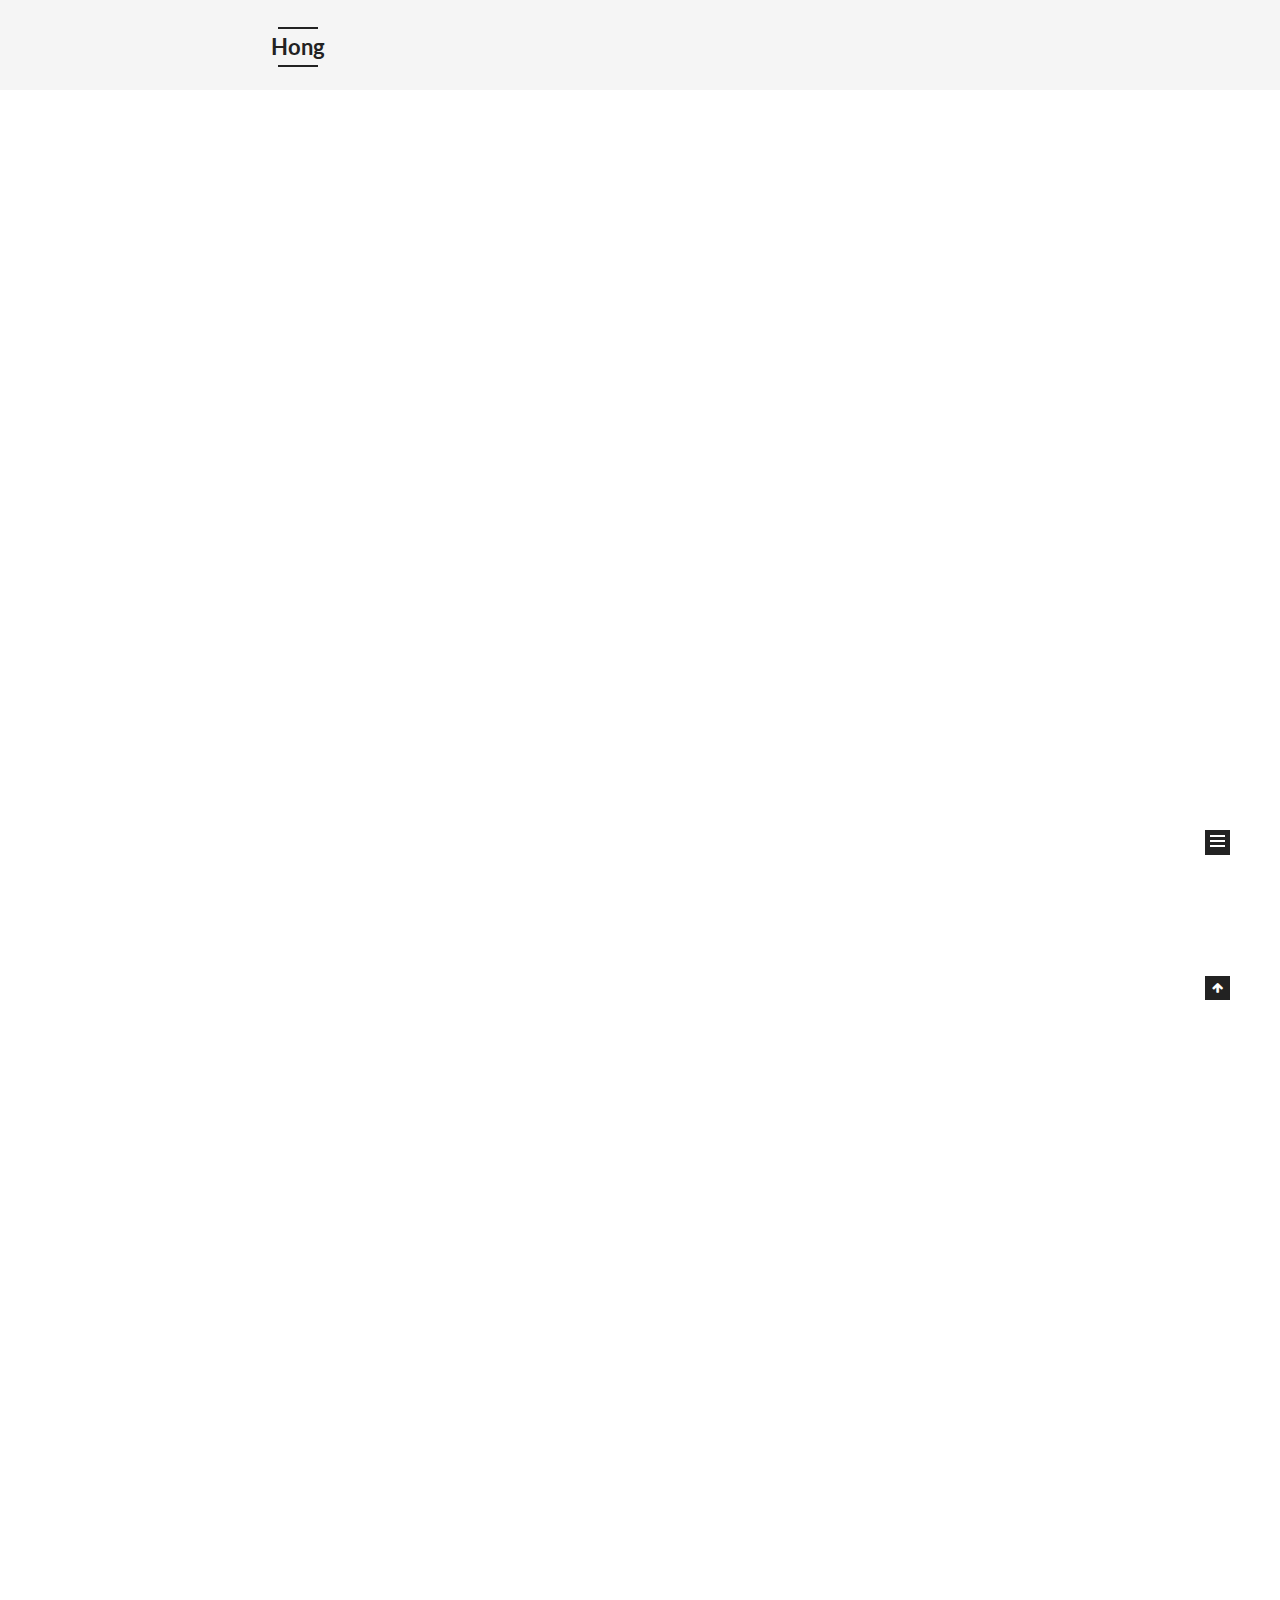
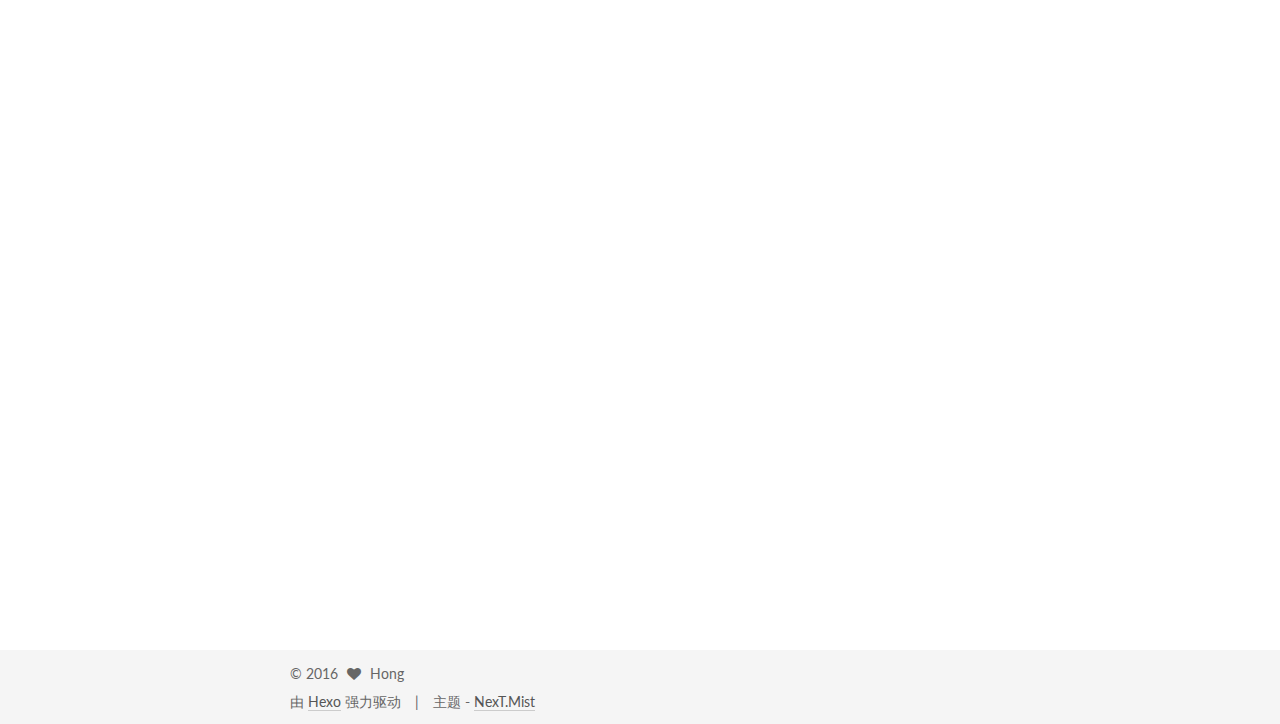
<file: index.html>
<!doctype html>



  


<html class="theme-next mist use-motion">
<head>
  <meta charset="UTF-8"/>
<meta http-equiv="X-UA-Compatible" content="IE=edge,chrome=1" />
<meta name="viewport" content="width=device-width, initial-scale=1, maximum-scale=1"/>



<meta http-equiv="Cache-Control" content="no-transform" />
<meta http-equiv="Cache-Control" content="no-siteapp" />












  
  
  <link href="/vendors/fancybox/source/jquery.fancybox.css?v=2.1.5" rel="stylesheet" type="text/css" />




  
  
  
  

  
    
    
  

  

  

  

  

  
    
    
    <link href="//fonts.googleapis.com/css?family=Lato:300,300italic,400,400italic,700,700italic&subset=latin,latin-ext" rel="stylesheet" type="text/css">
  






<link href="/vendors/font-awesome/css/font-awesome.min.css?v=4.4.0" rel="stylesheet" type="text/css" />

<link href="/css/main.css?v=5.0.1" rel="stylesheet" type="text/css" />


  <meta name="keywords" content="Hexo, NexT" />








  <link rel="shortcut icon" type="image/x-icon" href="/images/avatar.jpg?v=5.0.1" />






<meta name="description" content="JUST FOR YOU">
<meta property="og:type" content="website">
<meta property="og:title" content="Hong">
<meta property="og:url" content="http://yoursite.com/index.html">
<meta property="og:site_name" content="Hong">
<meta property="og:description" content="JUST FOR YOU">
<meta name="twitter:card" content="summary">
<meta name="twitter:title" content="Hong">
<meta name="twitter:description" content="JUST FOR YOU">



<script type="text/javascript" id="hexo.configuration">
  var NexT = window.NexT || {};
  var CONFIG = {
    scheme: 'Mist',
    sidebar: {"position":"left","display":"post"},
    fancybox: true,
    motion: true,
    duoshuo: {
      userId: 0,
      author: '博主'
    }
  };
</script>




  <link rel="canonical" href="http://yoursite.com/"/>

  <title> Hong </title>
</head>

<body itemscope itemtype="http://schema.org/WebPage" lang="zh-Hans">

  










  
  
    
  

  <div class="container one-collumn sidebar-position-left 
   page-home 
 ">
    <div class="headband"></div>

    <header id="header" class="header" itemscope itemtype="http://schema.org/WPHeader">
      <div class="header-inner"><div class="site-meta ">
  

  <div class="custom-logo-site-title">
    <a href="/"  class="brand" rel="start">
      <span class="logo-line-before"><i></i></span>
      <span class="site-title">Hong</span>
      <span class="logo-line-after"><i></i></span>
    </a>
  </div>
  <p class="site-subtitle"></p>
</div>

<div class="site-nav-toggle">
  <button>
    <span class="btn-bar"></span>
    <span class="btn-bar"></span>
    <span class="btn-bar"></span>
  </button>
</div>

<nav class="site-nav">
  

  
    <ul id="menu" class="menu">
      
        
        <li class="menu-item menu-item-home">
          <a href="/" rel="section">
            
              <i class="menu-item-icon fa fa-fw fa-home"></i> <br />
            
            首页
          </a>
        </li>
      
        
        <li class="menu-item menu-item-archives">
          <a href="/archives" rel="section">
            
              <i class="menu-item-icon fa fa-fw fa-archive"></i> <br />
            
            归档
          </a>
        </li>
      
        
        <li class="menu-item menu-item-tags">
          <a href="/tags" rel="section">
            
              <i class="menu-item-icon fa fa-fw fa-tags"></i> <br />
            
            标签
          </a>
        </li>
      

      
    </ul>
  

  
</nav>

 </div>
    </header>

    <main id="main" class="main">
      <div class="main-inner">
        <div class="content-wrap">
          <div id="content" class="content">
            
  <section id="posts" class="posts-expand">
    
      

  
  

  
  
  

  <article class="post post-type-normal " itemscope itemtype="http://schema.org/Article">

    
      <header class="post-header">

        
        
          <h1 class="post-title" itemprop="name headline">
            
            
              
                
                <a class="post-title-link" href="/2016/09/18/linux后台运行和关闭、查看后台任务/" itemprop="url">
                  linux后台运行和关闭、查看后台任务
                </a>
              
            
          </h1>
        

        <div class="post-meta">
          <span class="post-time">
            <span class="post-meta-item-icon">
              <i class="fa fa-calendar-o"></i>
            </span>
            <span class="post-meta-item-text">发表于</span>
            <time itemprop="dateCreated" datetime="2016-09-18T15:11:04+08:00" content="2016-09-18">
              2016-09-18
            </time>
          </span>

          

          
            
          

          

          
          

          
        </div>
      </header>
    


    <div class="post-body" itemprop="articleBody">

      
      

      
        
          
            <p>linux后台运行和关闭、查看后台任务<br>=</p>
<h4 id="一、-amp"><a href="#一、-amp" class="headerlink" title="一、&amp;"></a>一、&amp;</h4><p>加在一个命令的最后，可以把这个命令放到后台执行，如</p>
<p>watch  -n 10 sh  test.sh  &amp;  #每10s在后台执行一次test.sh脚本</p>
<h4 id="二、ctrl-z"><a href="#二、ctrl-z" class="headerlink" title="二、ctrl + z"></a>二、ctrl + z</h4><p>可以将一个正在前台执行的命令放到后台，并且处于暂停状态。</p>
<h4 id="三、jobs"><a href="#三、jobs" class="headerlink" title="三、jobs"></a>三、jobs</h4><p>查看当前有多少在后台运行的命令</p>
<p>jobs -l选项可显示所有任务的PID，jobs的状态可以是running, stopped, Terminated。但是如果任务被终止了（kill），shell 从当前的shell环境已知的列表中删除任务的进程标识。</p>
<h4 id="四、fg"><a href="#四、fg" class="headerlink" title="四、fg"></a>四、fg</h4><p>将后台中的命令调至前台继续运行。如果后台中有多个命令，可以用fg %jobnumber（是命令编号，不是进程号）将选中的命令调出。</p>
<h4 id="五、bg"><a href="#五、bg" class="headerlink" title="五、bg"></a>五、bg</h4><p>将一个在后台暂停的命令，变成在后台继续执行。如果后台中有多个命令，可以用bg %jobnumber将选中的命令调出。</p>
<h4 id="六、kill"><a href="#六、kill" class="headerlink" title="六、kill"></a>六、kill</h4><p>法子1：通过jobs命令查看job号（假设为num），然后执行kill %num<br>法子2：通过ps命令查看job的进程号（PID，假设为pid），然后执行kill pid<br>前台进程的终止：<code>Ctrl+c</code></p>
<h4 id="七、nohup"><a href="#七、nohup" class="headerlink" title="七、nohup"></a>七、nohup</h4><p>如果让程序始终在后台执行，即使关闭当前的终端也执行（之前的&amp;做不到），这时候需要nohup。该命令可以在你退出帐户/关闭终端之后继续运行相应的进程。关闭中断后，在另一个终端jobs已经无法看到后台跑得程序了，此时利用ps（进程查看命令）</p>
<p><code>ps -aux | grep &quot;test.sh&quot;</code>  #a:显示所有程序 u:以用户为主的格式来显示 x:显示所有程序，不以终端机来区分</p>

          
        
      
    </div>

    <div>
      
    </div>

    <div>
      
    </div>

    <footer class="post-footer">
      

      

      
      
        <div class="post-eof"></div>
      
    </footer>
  </article>


    
      

  
  

  
  
  

  <article class="post post-type-normal " itemscope itemtype="http://schema.org/Article">

    
      <header class="post-header">

        
        
          <h1 class="post-title" itemprop="name headline">
            
            
              
                
                <a class="post-title-link" href="/2016/09/18/对于大并发的一些处理/" itemprop="url">
                  对于大并发的一些处理
                </a>
              
            
          </h1>
        

        <div class="post-meta">
          <span class="post-time">
            <span class="post-meta-item-icon">
              <i class="fa fa-calendar-o"></i>
            </span>
            <span class="post-meta-item-text">发表于</span>
            <time itemprop="dateCreated" datetime="2016-09-18T14:46:04+08:00" content="2016-09-18">
              2016-09-18
            </time>
          </span>

          

          
            
          

          

          
          

          
        </div>
      </header>
    


    <div class="post-body" itemprop="articleBody">

      
      

      
        
          
            <h1 id="对网站的服务器重新架构-负载均衡"><a href="#对网站的服务器重新架构-负载均衡" class="headerlink" title="对网站的服务器重新架构 负载均衡"></a>对网站的服务器重新架构 负载均衡</h1><ol>
<li>对网站的服务器重新架构 负载均衡</li>
</ol>
<ul>
<li>硬件:使用负载均衡器 实现负载均衡</li>
<li>软件lvs(liunx+virtual server)liunx虚拟服务,<br>nginx:可以做web服务器,还可做负载均衡,</li>
</ul>
<ol>
<li>负载均衡实现的方式</li>
</ol>
<ul>
<li>轮询技术: 客户端请求服务器轮流转发</li>
<li>ip哈希 同一ip地址的客户端,始终请求到同一台服务器。</li>
<li>最少连接 把请求转发到最近空闲的服务器</li>
</ul>
<ol>
<li><p>数据库读写分离<br>将数据的读取和修改分离开来 对于网站的数据一般是读取会比修改多.所以我们设置多个读数据库.</p>
<blockquote>
<p>对于数据库数据的同步 由于在同一局域网环境下。所以同步数据的速度回相当的快</p>
</blockquote>
</li>
<li><p>服务器集群</p>
</li>
</ol>
<ul>
<li>主要是解决计算机单点故障,在一集群中的计算机，只有一台计算机工作,其他计算机处于休眠状态,监视正在工作的计算机,当正在工作的计算机出现问题,则休眠的计算机立刻接替工作.</li>
</ul>

          
        
      
    </div>

    <div>
      
    </div>

    <div>
      
    </div>

    <footer class="post-footer">
      

      

      
      
        <div class="post-eof"></div>
      
    </footer>
  </article>


    
  </section>

  


          </div>
          


          

        </div>
        
          
  
  <div class="sidebar-toggle">
    <div class="sidebar-toggle-line-wrap">
      <span class="sidebar-toggle-line sidebar-toggle-line-first"></span>
      <span class="sidebar-toggle-line sidebar-toggle-line-middle"></span>
      <span class="sidebar-toggle-line sidebar-toggle-line-last"></span>
    </div>
  </div>

  <aside id="sidebar" class="sidebar">
    <div class="sidebar-inner">

      

      

      <section class="site-overview sidebar-panel  sidebar-panel-active ">
        <div class="site-author motion-element" itemprop="author" itemscope itemtype="http://schema.org/Person">
          <img class="site-author-image" itemprop="image"
               src="/images/avatar.jpg"
               alt="Hong" />
          <p class="site-author-name" itemprop="name">Hong</p>
          <p class="site-description motion-element" itemprop="description">JUST FOR YOU</p>
        </div>
        <nav class="site-state motion-element">
          <div class="site-state-item site-state-posts">
            <a href="/archives">
              <span class="site-state-item-count">2</span>
              <span class="site-state-item-name">日志</span>
            </a>
          </div>

          

          
            <div class="site-state-item site-state-tags">
              <a href="/tags">
                <span class="site-state-item-count">2</span>
                <span class="site-state-item-name">标签</span>
              </a>
            </div>
          

        </nav>

        

        <div class="links-of-author motion-element">
          
        </div>

        
        

        
        

      </section>

      

    </div>
  </aside>


        
      </div>
    </main>

    <footer id="footer" class="footer">
      <div class="footer-inner">
        <div class="copyright" >
  
  &copy; 
  <span itemprop="copyrightYear">2016</span>
  <span class="with-love">
    <i class="fa fa-heart"></i>
  </span>
  <span class="author" itemprop="copyrightHolder">Hong</span>
</div>

<div class="powered-by">
  由 <a class="theme-link" href="http://hexo.io">Hexo</a> 强力驱动
</div>

<div class="theme-info">
  主题 -
  <a class="theme-link" href="https://github.com/iissnan/hexo-theme-next">
    NexT.Mist
  </a>
</div>

        

        
      </div>
    </footer>

    <div class="back-to-top">
      <i class="fa fa-arrow-up"></i>
    </div>
  </div>

  

<script type="text/javascript">
  if (Object.prototype.toString.call(window.Promise) !== '[object Function]') {
    window.Promise = null;
  }
</script>









  



  
  <script type="text/javascript" src="/vendors/jquery/index.js?v=2.1.3"></script>

  
  <script type="text/javascript" src="/vendors/fastclick/lib/fastclick.min.js?v=1.0.6"></script>

  
  <script type="text/javascript" src="/vendors/jquery_lazyload/jquery.lazyload.js?v=1.9.7"></script>

  
  <script type="text/javascript" src="/vendors/velocity/velocity.min.js?v=1.2.1"></script>

  
  <script type="text/javascript" src="/vendors/velocity/velocity.ui.min.js?v=1.2.1"></script>

  
  <script type="text/javascript" src="/vendors/fancybox/source/jquery.fancybox.pack.js?v=2.1.5"></script>


  


  <script type="text/javascript" src="/js/src/utils.js?v=5.0.1"></script>

  <script type="text/javascript" src="/js/src/motion.js?v=5.0.1"></script>



  
  

  

  


  <script type="text/javascript" src="/js/src/bootstrap.js?v=5.0.1"></script>



  



  




  
  

  

  

  

</body>
</html>
</file>
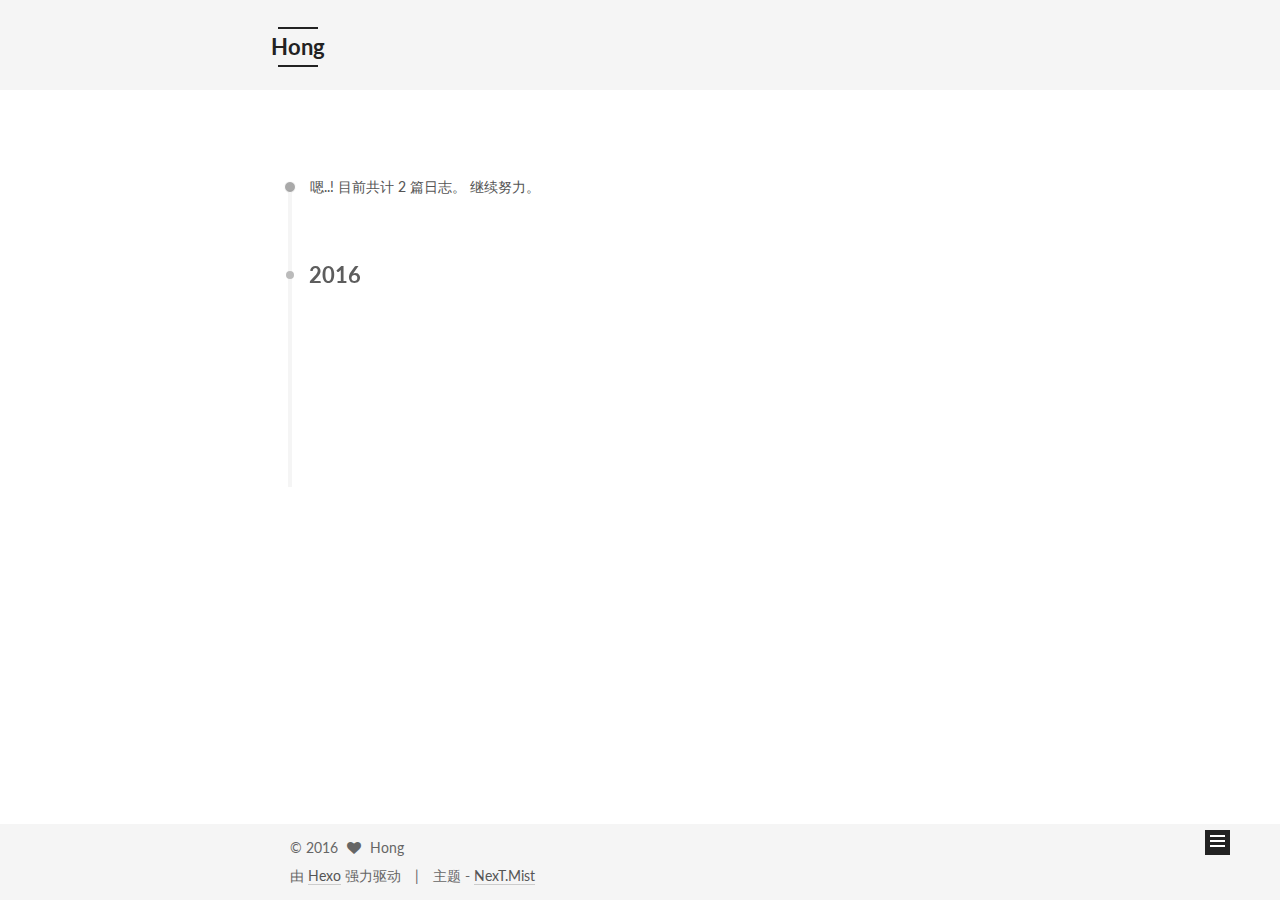
<file: archives/index.html>
<!doctype html>



  


<html class="theme-next mist use-motion">
<head>
  <meta charset="UTF-8"/>
<meta http-equiv="X-UA-Compatible" content="IE=edge,chrome=1" />
<meta name="viewport" content="width=device-width, initial-scale=1, maximum-scale=1"/>



<meta http-equiv="Cache-Control" content="no-transform" />
<meta http-equiv="Cache-Control" content="no-siteapp" />












  
  
  <link href="/vendors/fancybox/source/jquery.fancybox.css?v=2.1.5" rel="stylesheet" type="text/css" />




  
  
  
  

  
    
    
  

  

  

  

  

  
    
    
    <link href="//fonts.googleapis.com/css?family=Lato:300,300italic,400,400italic,700,700italic&subset=latin,latin-ext" rel="stylesheet" type="text/css">
  






<link href="/vendors/font-awesome/css/font-awesome.min.css?v=4.4.0" rel="stylesheet" type="text/css" />

<link href="/css/main.css?v=5.0.1" rel="stylesheet" type="text/css" />


  <meta name="keywords" content="Hexo, NexT" />








  <link rel="shortcut icon" type="image/x-icon" href="/images/avatar.jpg?v=5.0.1" />






<meta name="description" content="JUST FOR YOU">
<meta property="og:type" content="website">
<meta property="og:title" content="Hong">
<meta property="og:url" content="http://yoursite.com/archives/index.html">
<meta property="og:site_name" content="Hong">
<meta property="og:description" content="JUST FOR YOU">
<meta name="twitter:card" content="summary">
<meta name="twitter:title" content="Hong">
<meta name="twitter:description" content="JUST FOR YOU">



<script type="text/javascript" id="hexo.configuration">
  var NexT = window.NexT || {};
  var CONFIG = {
    scheme: 'Mist',
    sidebar: {"position":"left","display":"post"},
    fancybox: true,
    motion: true,
    duoshuo: {
      userId: 0,
      author: '博主'
    }
  };
</script>




  <link rel="canonical" href="http://yoursite.com/archives/"/>

  <title> 归档 | Hong </title>
</head>

<body itemscope itemtype="http://schema.org/WebPage" lang="zh-Hans">

  










  
  
    
  

  <div class="container one-collumn sidebar-position-left  page-archive  ">
    <div class="headband"></div>

    <header id="header" class="header" itemscope itemtype="http://schema.org/WPHeader">
      <div class="header-inner"><div class="site-meta ">
  

  <div class="custom-logo-site-title">
    <a href="/"  class="brand" rel="start">
      <span class="logo-line-before"><i></i></span>
      <span class="site-title">Hong</span>
      <span class="logo-line-after"><i></i></span>
    </a>
  </div>
  <p class="site-subtitle"></p>
</div>

<div class="site-nav-toggle">
  <button>
    <span class="btn-bar"></span>
    <span class="btn-bar"></span>
    <span class="btn-bar"></span>
  </button>
</div>

<nav class="site-nav">
  

  
    <ul id="menu" class="menu">
      
        
        <li class="menu-item menu-item-home">
          <a href="/" rel="section">
            
              <i class="menu-item-icon fa fa-fw fa-home"></i> <br />
            
            首页
          </a>
        </li>
      
        
        <li class="menu-item menu-item-archives">
          <a href="/archives" rel="section">
            
              <i class="menu-item-icon fa fa-fw fa-archive"></i> <br />
            
            归档
          </a>
        </li>
      
        
        <li class="menu-item menu-item-tags">
          <a href="/tags" rel="section">
            
              <i class="menu-item-icon fa fa-fw fa-tags"></i> <br />
            
            标签
          </a>
        </li>
      

      
    </ul>
  

  
</nav>

 </div>
    </header>

    <main id="main" class="main">
      <div class="main-inner">
        <div class="content-wrap">
          <div id="content" class="content">
            

  <section id="posts" class="posts-collapse">
    <span class="archive-move-on"></span>

    <span class="archive-page-counter">
      
      
      
        
      
      嗯..! 目前共计 2 篇日志。 继续努力。
    </span>

    

      
      
      

      
        
        <div class="collection-title">
          <h2 class="archive-year motion-element" id="archive-year-2016">2016</h2>
        </div>
      
      

      

  <article class="post post-type-normal" itemscope itemtype="http://schema.org/Article">
    <header class="post-header">

      <h1 class="post-title">
        
            <a class="post-title-link" href="/2016/09/18/linux后台运行和关闭、查看后台任务/" itemprop="url">
              
                <span itemprop="name">linux后台运行和关闭、查看后台任务</span>
              
            </a>
        
      </h1>

      <div class="post-meta">
        <time class="post-time" itemprop="dateCreated"
              datetime="2016-09-18T15:11:04+08:00"
              content="2016-09-18" >
          09-18
        </time>
      </div>

    </header>
  </article>



    

      
      
      

      
      

      

  <article class="post post-type-normal" itemscope itemtype="http://schema.org/Article">
    <header class="post-header">

      <h1 class="post-title">
        
            <a class="post-title-link" href="/2016/09/18/对于大并发的一些处理/" itemprop="url">
              
                <span itemprop="name">对于大并发的一些处理</span>
              
            </a>
        
      </h1>

      <div class="post-meta">
        <time class="post-time" itemprop="dateCreated"
              datetime="2016-09-18T14:46:04+08:00"
              content="2016-09-18" >
          09-18
        </time>
      </div>

    </header>
  </article>



    

  </section>

  



          </div>
          


          

        </div>
        
          
  
  <div class="sidebar-toggle">
    <div class="sidebar-toggle-line-wrap">
      <span class="sidebar-toggle-line sidebar-toggle-line-first"></span>
      <span class="sidebar-toggle-line sidebar-toggle-line-middle"></span>
      <span class="sidebar-toggle-line sidebar-toggle-line-last"></span>
    </div>
  </div>

  <aside id="sidebar" class="sidebar">
    <div class="sidebar-inner">

      

      

      <section class="site-overview sidebar-panel  sidebar-panel-active ">
        <div class="site-author motion-element" itemprop="author" itemscope itemtype="http://schema.org/Person">
          <img class="site-author-image" itemprop="image"
               src="/images/avatar.jpg"
               alt="Hong" />
          <p class="site-author-name" itemprop="name">Hong</p>
          <p class="site-description motion-element" itemprop="description">JUST FOR YOU</p>
        </div>
        <nav class="site-state motion-element">
          <div class="site-state-item site-state-posts">
            <a href="/archives">
              <span class="site-state-item-count">2</span>
              <span class="site-state-item-name">日志</span>
            </a>
          </div>

          

          
            <div class="site-state-item site-state-tags">
              <a href="/tags">
                <span class="site-state-item-count">2</span>
                <span class="site-state-item-name">标签</span>
              </a>
            </div>
          

        </nav>

        

        <div class="links-of-author motion-element">
          
        </div>

        
        

        
        

      </section>

      

    </div>
  </aside>


        
      </div>
    </main>

    <footer id="footer" class="footer">
      <div class="footer-inner">
        <div class="copyright" >
  
  &copy; 
  <span itemprop="copyrightYear">2016</span>
  <span class="with-love">
    <i class="fa fa-heart"></i>
  </span>
  <span class="author" itemprop="copyrightHolder">Hong</span>
</div>

<div class="powered-by">
  由 <a class="theme-link" href="http://hexo.io">Hexo</a> 强力驱动
</div>

<div class="theme-info">
  主题 -
  <a class="theme-link" href="https://github.com/iissnan/hexo-theme-next">
    NexT.Mist
  </a>
</div>

        

        
      </div>
    </footer>

    <div class="back-to-top">
      <i class="fa fa-arrow-up"></i>
    </div>
  </div>

  

<script type="text/javascript">
  if (Object.prototype.toString.call(window.Promise) !== '[object Function]') {
    window.Promise = null;
  }
</script>









  



  
  <script type="text/javascript" src="/vendors/jquery/index.js?v=2.1.3"></script>

  
  <script type="text/javascript" src="/vendors/fastclick/lib/fastclick.min.js?v=1.0.6"></script>

  
  <script type="text/javascript" src="/vendors/jquery_lazyload/jquery.lazyload.js?v=1.9.7"></script>

  
  <script type="text/javascript" src="/vendors/velocity/velocity.min.js?v=1.2.1"></script>

  
  <script type="text/javascript" src="/vendors/velocity/velocity.ui.min.js?v=1.2.1"></script>

  
  <script type="text/javascript" src="/vendors/fancybox/source/jquery.fancybox.pack.js?v=2.1.5"></script>


  


  <script type="text/javascript" src="/js/src/utils.js?v=5.0.1"></script>

  <script type="text/javascript" src="/js/src/motion.js?v=5.0.1"></script>



  
  

  
  
    <script type="text/javascript" id="motion.page.archive">
      $('.archive-year').velocity('transition.slideLeftIn');
    </script>
  


  


  <script type="text/javascript" src="/js/src/bootstrap.js?v=5.0.1"></script>



  



  




  
  

  

  

  

</body>
</html>
</file>
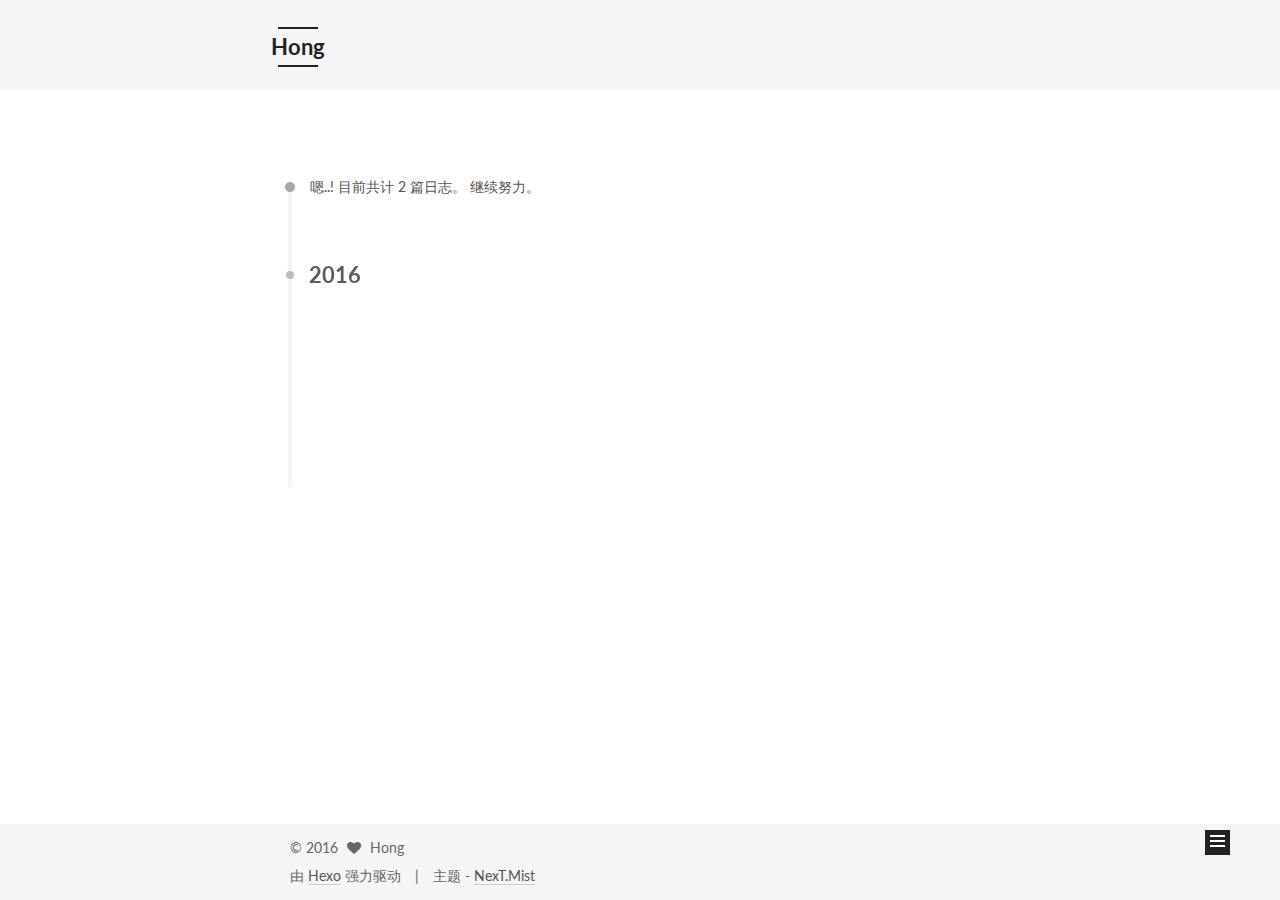
<file: archives/2016/index.html>
<!doctype html>



  


<html class="theme-next mist use-motion">
<head>
  <meta charset="UTF-8"/>
<meta http-equiv="X-UA-Compatible" content="IE=edge,chrome=1" />
<meta name="viewport" content="width=device-width, initial-scale=1, maximum-scale=1"/>



<meta http-equiv="Cache-Control" content="no-transform" />
<meta http-equiv="Cache-Control" content="no-siteapp" />












  
  
  <link href="/vendors/fancybox/source/jquery.fancybox.css?v=2.1.5" rel="stylesheet" type="text/css" />




  
  
  
  

  
    
    
  

  

  

  

  

  
    
    
    <link href="//fonts.googleapis.com/css?family=Lato:300,300italic,400,400italic,700,700italic&subset=latin,latin-ext" rel="stylesheet" type="text/css">
  






<link href="/vendors/font-awesome/css/font-awesome.min.css?v=4.4.0" rel="stylesheet" type="text/css" />

<link href="/css/main.css?v=5.0.1" rel="stylesheet" type="text/css" />


  <meta name="keywords" content="Hexo, NexT" />








  <link rel="shortcut icon" type="image/x-icon" href="/images/avatar.jpg?v=5.0.1" />






<meta name="description" content="JUST FOR YOU">
<meta property="og:type" content="website">
<meta property="og:title" content="Hong">
<meta property="og:url" content="http://yoursite.com/archives/2016/index.html">
<meta property="og:site_name" content="Hong">
<meta property="og:description" content="JUST FOR YOU">
<meta name="twitter:card" content="summary">
<meta name="twitter:title" content="Hong">
<meta name="twitter:description" content="JUST FOR YOU">



<script type="text/javascript" id="hexo.configuration">
  var NexT = window.NexT || {};
  var CONFIG = {
    scheme: 'Mist',
    sidebar: {"position":"left","display":"post"},
    fancybox: true,
    motion: true,
    duoshuo: {
      userId: 0,
      author: '博主'
    }
  };
</script>




  <link rel="canonical" href="http://yoursite.com/archives/2016/"/>

  <title> 归档 | Hong </title>
</head>

<body itemscope itemtype="http://schema.org/WebPage" lang="zh-Hans">

  










  
  
    
  

  <div class="container one-collumn sidebar-position-left  page-archive  ">
    <div class="headband"></div>

    <header id="header" class="header" itemscope itemtype="http://schema.org/WPHeader">
      <div class="header-inner"><div class="site-meta ">
  

  <div class="custom-logo-site-title">
    <a href="/"  class="brand" rel="start">
      <span class="logo-line-before"><i></i></span>
      <span class="site-title">Hong</span>
      <span class="logo-line-after"><i></i></span>
    </a>
  </div>
  <p class="site-subtitle"></p>
</div>

<div class="site-nav-toggle">
  <button>
    <span class="btn-bar"></span>
    <span class="btn-bar"></span>
    <span class="btn-bar"></span>
  </button>
</div>

<nav class="site-nav">
  

  
    <ul id="menu" class="menu">
      
        
        <li class="menu-item menu-item-home">
          <a href="/" rel="section">
            
              <i class="menu-item-icon fa fa-fw fa-home"></i> <br />
            
            首页
          </a>
        </li>
      
        
        <li class="menu-item menu-item-archives">
          <a href="/archives" rel="section">
            
              <i class="menu-item-icon fa fa-fw fa-archive"></i> <br />
            
            归档
          </a>
        </li>
      
        
        <li class="menu-item menu-item-tags">
          <a href="/tags" rel="section">
            
              <i class="menu-item-icon fa fa-fw fa-tags"></i> <br />
            
            标签
          </a>
        </li>
      

      
    </ul>
  

  
</nav>

 </div>
    </header>

    <main id="main" class="main">
      <div class="main-inner">
        <div class="content-wrap">
          <div id="content" class="content">
            

  <section id="posts" class="posts-collapse">
    <span class="archive-move-on"></span>

    <span class="archive-page-counter">
      
      
      
        
      
      嗯..! 目前共计 2 篇日志。 继续努力。
    </span>

    

      
      
      

      
        
        <div class="collection-title">
          <h2 class="archive-year motion-element" id="archive-year-2016">2016</h2>
        </div>
      
      

      

  <article class="post post-type-normal" itemscope itemtype="http://schema.org/Article">
    <header class="post-header">

      <h1 class="post-title">
        
            <a class="post-title-link" href="/2016/08/08/nginx反向代理实现外网请求转发到内网/" itemprop="url">
              
                <span itemprop="name">未命名</span>
              
            </a>
        
      </h1>

      <div class="post-meta">
        <time class="post-time" itemprop="dateCreated"
              datetime="2016-08-08T09:07:39+08:00"
              content="2016-08-08" >
          08-08
        </time>
      </div>

    </header>
  </article>



    

      
      
      

      
      

      

  <article class="post post-type-normal" itemscope itemtype="http://schema.org/Article">
    <header class="post-header">

      <h1 class="post-title">
        
            <a class="post-title-link" href="/2016/08/08/对于大并发的一些处理/" itemprop="url">
              
                <span itemprop="name">未命名</span>
              
            </a>
        
      </h1>

      <div class="post-meta">
        <time class="post-time" itemprop="dateCreated"
              datetime="2016-08-08T09:07:38+08:00"
              content="2016-08-08" >
          08-08
        </time>
      </div>

    </header>
  </article>



    

  </section>

  



          </div>
          


          

        </div>
        
          
  
  <div class="sidebar-toggle">
    <div class="sidebar-toggle-line-wrap">
      <span class="sidebar-toggle-line sidebar-toggle-line-first"></span>
      <span class="sidebar-toggle-line sidebar-toggle-line-middle"></span>
      <span class="sidebar-toggle-line sidebar-toggle-line-last"></span>
    </div>
  </div>

  <aside id="sidebar" class="sidebar">
    <div class="sidebar-inner">

      

      

      <section class="site-overview sidebar-panel  sidebar-panel-active ">
        <div class="site-author motion-element" itemprop="author" itemscope itemtype="http://schema.org/Person">
          <img class="site-author-image" itemprop="image"
               src="/images/avatar.jpg"
               alt="Hong" />
          <p class="site-author-name" itemprop="name">Hong</p>
          <p class="site-description motion-element" itemprop="description">JUST FOR YOU</p>
        </div>
        <nav class="site-state motion-element">
          <div class="site-state-item site-state-posts">
            <a href="/archives">
              <span class="site-state-item-count">2</span>
              <span class="site-state-item-name">日志</span>
            </a>
          </div>

          

          

        </nav>

        

        <div class="links-of-author motion-element">
          
        </div>

        
        

        
        

      </section>

      

    </div>
  </aside>


        
      </div>
    </main>

    <footer id="footer" class="footer">
      <div class="footer-inner">
        <div class="copyright" >
  
  &copy; 
  <span itemprop="copyrightYear">2016</span>
  <span class="with-love">
    <i class="fa fa-heart"></i>
  </span>
  <span class="author" itemprop="copyrightHolder">Hong</span>
</div>

<div class="powered-by">
  由 <a class="theme-link" href="http://hexo.io">Hexo</a> 强力驱动
</div>

<div class="theme-info">
  主题 -
  <a class="theme-link" href="https://github.com/iissnan/hexo-theme-next">
    NexT.Mist
  </a>
</div>

        

        
      </div>
    </footer>

    <div class="back-to-top">
      <i class="fa fa-arrow-up"></i>
    </div>
  </div>

  

<script type="text/javascript">
  if (Object.prototype.toString.call(window.Promise) !== '[object Function]') {
    window.Promise = null;
  }
</script>









  



  
  <script type="text/javascript" src="/vendors/jquery/index.js?v=2.1.3"></script>

  
  <script type="text/javascript" src="/vendors/fastclick/lib/fastclick.min.js?v=1.0.6"></script>

  
  <script type="text/javascript" src="/vendors/jquery_lazyload/jquery.lazyload.js?v=1.9.7"></script>

  
  <script type="text/javascript" src="/vendors/velocity/velocity.min.js?v=1.2.1"></script>

  
  <script type="text/javascript" src="/vendors/velocity/velocity.ui.min.js?v=1.2.1"></script>

  
  <script type="text/javascript" src="/vendors/fancybox/source/jquery.fancybox.pack.js?v=2.1.5"></script>


  


  <script type="text/javascript" src="/js/src/utils.js?v=5.0.1"></script>

  <script type="text/javascript" src="/js/src/motion.js?v=5.0.1"></script>



  
  

  
  
    <script type="text/javascript" id="motion.page.archive">
      $('.archive-year').velocity('transition.slideLeftIn');
    </script>
  


  


  <script type="text/javascript" src="/js/src/bootstrap.js?v=5.0.1"></script>



  



  




  
  

  

  

  

</body>
</html>
</file>
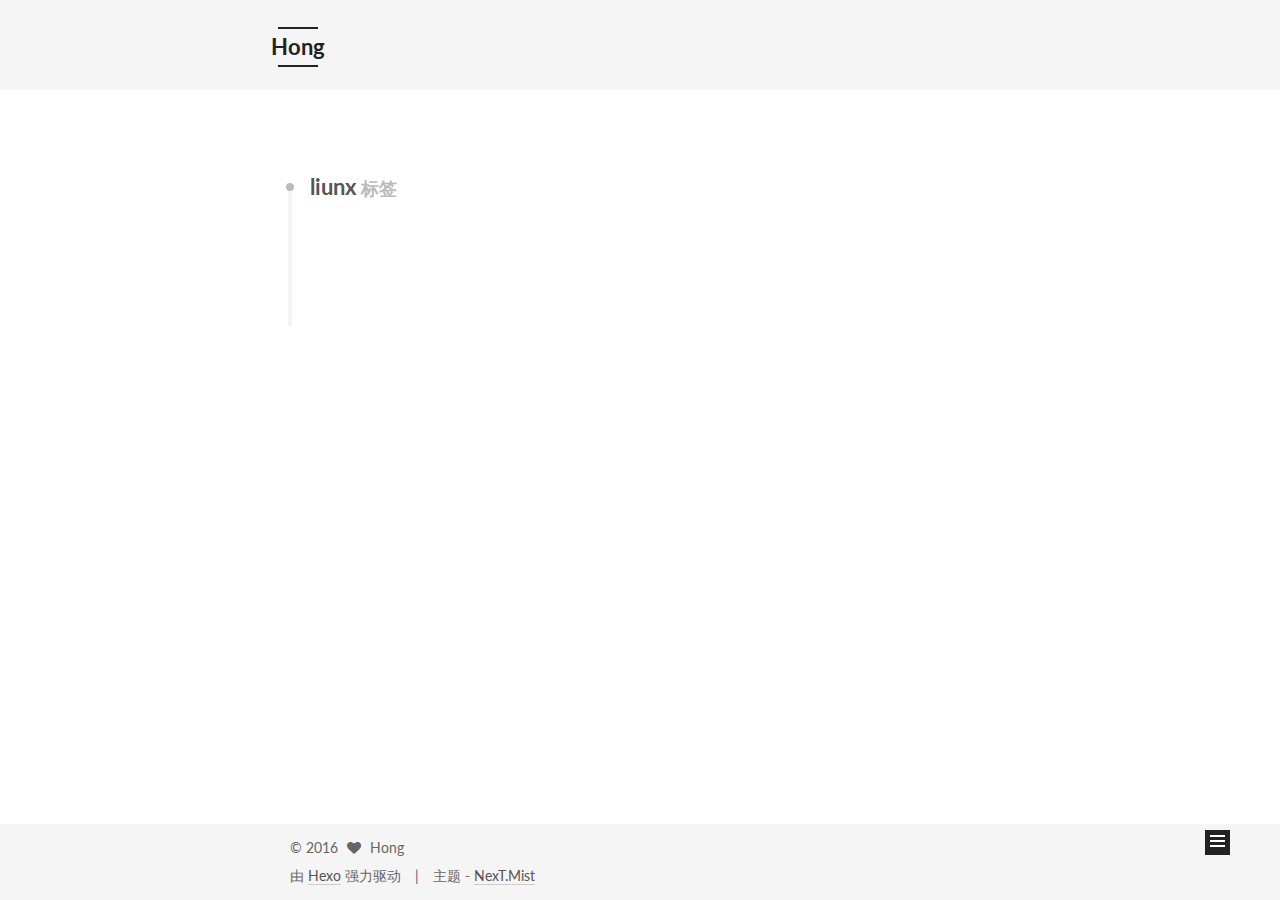
<file: tags/liunx/index.html>
<!doctype html>



  


<html class="theme-next mist use-motion">
<head>
  <meta charset="UTF-8"/>
<meta http-equiv="X-UA-Compatible" content="IE=edge,chrome=1" />
<meta name="viewport" content="width=device-width, initial-scale=1, maximum-scale=1"/>



<meta http-equiv="Cache-Control" content="no-transform" />
<meta http-equiv="Cache-Control" content="no-siteapp" />












  
  
  <link href="/vendors/fancybox/source/jquery.fancybox.css?v=2.1.5" rel="stylesheet" type="text/css" />




  
  
  
  

  
    
    
  

  

  

  

  

  
    
    
    <link href="//fonts.googleapis.com/css?family=Lato:300,300italic,400,400italic,700,700italic&subset=latin,latin-ext" rel="stylesheet" type="text/css">
  






<link href="/vendors/font-awesome/css/font-awesome.min.css?v=4.4.0" rel="stylesheet" type="text/css" />

<link href="/css/main.css?v=5.0.1" rel="stylesheet" type="text/css" />


  <meta name="keywords" content="Hexo, NexT" />








  <link rel="shortcut icon" type="image/x-icon" href="/images/avatar.jpg?v=5.0.1" />






<meta name="description" content="JUST FOR YOU">
<meta property="og:type" content="website">
<meta property="og:title" content="Hong">
<meta property="og:url" content="http://yoursite.com/tags/liunx/index.html">
<meta property="og:site_name" content="Hong">
<meta property="og:description" content="JUST FOR YOU">
<meta name="twitter:card" content="summary">
<meta name="twitter:title" content="Hong">
<meta name="twitter:description" content="JUST FOR YOU">



<script type="text/javascript" id="hexo.configuration">
  var NexT = window.NexT || {};
  var CONFIG = {
    scheme: 'Mist',
    sidebar: {"position":"left","display":"post"},
    fancybox: true,
    motion: true,
    duoshuo: {
      userId: 0,
      author: '博主'
    }
  };
</script>




  <link rel="canonical" href="http://yoursite.com/tags/liunx/"/>

  <title> 标签: liunx | Hong </title>
</head>

<body itemscope itemtype="http://schema.org/WebPage" lang="zh-Hans">

  










  
  
    
  

  <div class="container one-collumn sidebar-position-left  ">
    <div class="headband"></div>

    <header id="header" class="header" itemscope itemtype="http://schema.org/WPHeader">
      <div class="header-inner"><div class="site-meta ">
  

  <div class="custom-logo-site-title">
    <a href="/"  class="brand" rel="start">
      <span class="logo-line-before"><i></i></span>
      <span class="site-title">Hong</span>
      <span class="logo-line-after"><i></i></span>
    </a>
  </div>
  <p class="site-subtitle"></p>
</div>

<div class="site-nav-toggle">
  <button>
    <span class="btn-bar"></span>
    <span class="btn-bar"></span>
    <span class="btn-bar"></span>
  </button>
</div>

<nav class="site-nav">
  

  
    <ul id="menu" class="menu">
      
        
        <li class="menu-item menu-item-home">
          <a href="/" rel="section">
            
              <i class="menu-item-icon fa fa-fw fa-home"></i> <br />
            
            首页
          </a>
        </li>
      
        
        <li class="menu-item menu-item-archives">
          <a href="/archives" rel="section">
            
              <i class="menu-item-icon fa fa-fw fa-archive"></i> <br />
            
            归档
          </a>
        </li>
      
        
        <li class="menu-item menu-item-tags">
          <a href="/tags" rel="section">
            
              <i class="menu-item-icon fa fa-fw fa-tags"></i> <br />
            
            标签
          </a>
        </li>
      

      
    </ul>
  

  
</nav>

 </div>
    </header>

    <main id="main" class="main">
      <div class="main-inner">
        <div class="content-wrap">
          <div id="content" class="content">
            

  <div id="posts" class="posts-collapse">
    <div class="collection-title">
      <h2 >
        liunx
        <small>标签</small>
      </h2>
    </div>

    
      

  <article class="post post-type-normal" itemscope itemtype="http://schema.org/Article">
    <header class="post-header">

      <h1 class="post-title">
        
            <a class="post-title-link" href="/2016/09/18/linux后台运行和关闭、查看后台任务/" itemprop="url">
              
                <span itemprop="name">linux后台运行和关闭、查看后台任务</span>
              
            </a>
        
      </h1>

      <div class="post-meta">
        <time class="post-time" itemprop="dateCreated"
              datetime="2016-09-18T15:11:04+08:00"
              content="2016-09-18" >
          09-18
        </time>
      </div>

    </header>
  </article>


    
  </div>

  


          </div>
          


          

        </div>
        
          
  
  <div class="sidebar-toggle">
    <div class="sidebar-toggle-line-wrap">
      <span class="sidebar-toggle-line sidebar-toggle-line-first"></span>
      <span class="sidebar-toggle-line sidebar-toggle-line-middle"></span>
      <span class="sidebar-toggle-line sidebar-toggle-line-last"></span>
    </div>
  </div>

  <aside id="sidebar" class="sidebar">
    <div class="sidebar-inner">

      

      

      <section class="site-overview sidebar-panel  sidebar-panel-active ">
        <div class="site-author motion-element" itemprop="author" itemscope itemtype="http://schema.org/Person">
          <img class="site-author-image" itemprop="image"
               src="/images/avatar.jpg"
               alt="Hong" />
          <p class="site-author-name" itemprop="name">Hong</p>
          <p class="site-description motion-element" itemprop="description">JUST FOR YOU</p>
        </div>
        <nav class="site-state motion-element">
          <div class="site-state-item site-state-posts">
            <a href="/archives">
              <span class="site-state-item-count">2</span>
              <span class="site-state-item-name">日志</span>
            </a>
          </div>

          

          
            <div class="site-state-item site-state-tags">
              <a href="/tags">
                <span class="site-state-item-count">2</span>
                <span class="site-state-item-name">标签</span>
              </a>
            </div>
          

        </nav>

        

        <div class="links-of-author motion-element">
          
        </div>

        
        

        
        

      </section>

      

    </div>
  </aside>


        
      </div>
    </main>

    <footer id="footer" class="footer">
      <div class="footer-inner">
        <div class="copyright" >
  
  &copy; 
  <span itemprop="copyrightYear">2016</span>
  <span class="with-love">
    <i class="fa fa-heart"></i>
  </span>
  <span class="author" itemprop="copyrightHolder">Hong</span>
</div>

<div class="powered-by">
  由 <a class="theme-link" href="http://hexo.io">Hexo</a> 强力驱动
</div>

<div class="theme-info">
  主题 -
  <a class="theme-link" href="https://github.com/iissnan/hexo-theme-next">
    NexT.Mist
  </a>
</div>

        

        
      </div>
    </footer>

    <div class="back-to-top">
      <i class="fa fa-arrow-up"></i>
    </div>
  </div>

  

<script type="text/javascript">
  if (Object.prototype.toString.call(window.Promise) !== '[object Function]') {
    window.Promise = null;
  }
</script>









  



  
  <script type="text/javascript" src="/vendors/jquery/index.js?v=2.1.3"></script>

  
  <script type="text/javascript" src="/vendors/fastclick/lib/fastclick.min.js?v=1.0.6"></script>

  
  <script type="text/javascript" src="/vendors/jquery_lazyload/jquery.lazyload.js?v=1.9.7"></script>

  
  <script type="text/javascript" src="/vendors/velocity/velocity.min.js?v=1.2.1"></script>

  
  <script type="text/javascript" src="/vendors/velocity/velocity.ui.min.js?v=1.2.1"></script>

  
  <script type="text/javascript" src="/vendors/fancybox/source/jquery.fancybox.pack.js?v=2.1.5"></script>


  


  <script type="text/javascript" src="/js/src/utils.js?v=5.0.1"></script>

  <script type="text/javascript" src="/js/src/motion.js?v=5.0.1"></script>



  
  

  

  


  <script type="text/javascript" src="/js/src/bootstrap.js?v=5.0.1"></script>



  



  




  
  

  

  

  

</body>
</html>
</file>
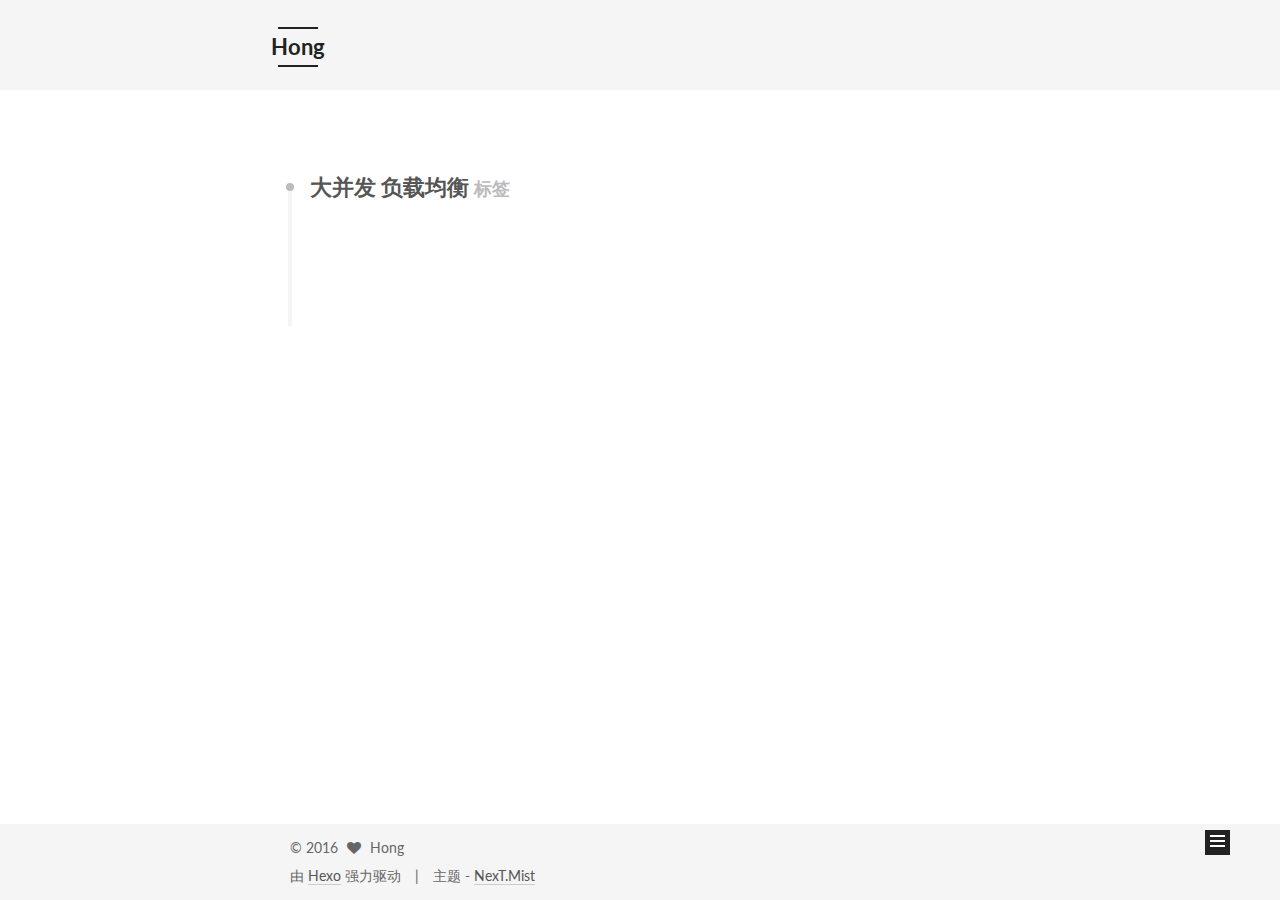
<file: tags/大并发-负载均衡/index.html>
<!doctype html>



  


<html class="theme-next mist use-motion">
<head>
  <meta charset="UTF-8"/>
<meta http-equiv="X-UA-Compatible" content="IE=edge,chrome=1" />
<meta name="viewport" content="width=device-width, initial-scale=1, maximum-scale=1"/>



<meta http-equiv="Cache-Control" content="no-transform" />
<meta http-equiv="Cache-Control" content="no-siteapp" />












  
  
  <link href="/vendors/fancybox/source/jquery.fancybox.css?v=2.1.5" rel="stylesheet" type="text/css" />




  
  
  
  

  
    
    
  

  

  

  

  

  
    
    
    <link href="//fonts.googleapis.com/css?family=Lato:300,300italic,400,400italic,700,700italic&subset=latin,latin-ext" rel="stylesheet" type="text/css">
  






<link href="/vendors/font-awesome/css/font-awesome.min.css?v=4.4.0" rel="stylesheet" type="text/css" />

<link href="/css/main.css?v=5.0.1" rel="stylesheet" type="text/css" />


  <meta name="keywords" content="Hexo, NexT" />








  <link rel="shortcut icon" type="image/x-icon" href="/images/avatar.jpg?v=5.0.1" />






<meta name="description" content="JUST FOR YOU">
<meta property="og:type" content="website">
<meta property="og:title" content="Hong">
<meta property="og:url" content="http://yoursite.com/tags/大并发-负载均衡/index.html">
<meta property="og:site_name" content="Hong">
<meta property="og:description" content="JUST FOR YOU">
<meta name="twitter:card" content="summary">
<meta name="twitter:title" content="Hong">
<meta name="twitter:description" content="JUST FOR YOU">



<script type="text/javascript" id="hexo.configuration">
  var NexT = window.NexT || {};
  var CONFIG = {
    scheme: 'Mist',
    sidebar: {"position":"left","display":"post"},
    fancybox: true,
    motion: true,
    duoshuo: {
      userId: 0,
      author: '博主'
    }
  };
</script>




  <link rel="canonical" href="http://yoursite.com/tags/大并发-负载均衡/"/>

  <title> 标签: 大并发 负载均衡 | Hong </title>
</head>

<body itemscope itemtype="http://schema.org/WebPage" lang="zh-Hans">

  










  
  
    
  

  <div class="container one-collumn sidebar-position-left  ">
    <div class="headband"></div>

    <header id="header" class="header" itemscope itemtype="http://schema.org/WPHeader">
      <div class="header-inner"><div class="site-meta ">
  

  <div class="custom-logo-site-title">
    <a href="/"  class="brand" rel="start">
      <span class="logo-line-before"><i></i></span>
      <span class="site-title">Hong</span>
      <span class="logo-line-after"><i></i></span>
    </a>
  </div>
  <p class="site-subtitle"></p>
</div>

<div class="site-nav-toggle">
  <button>
    <span class="btn-bar"></span>
    <span class="btn-bar"></span>
    <span class="btn-bar"></span>
  </button>
</div>

<nav class="site-nav">
  

  
    <ul id="menu" class="menu">
      
        
        <li class="menu-item menu-item-home">
          <a href="/" rel="section">
            
              <i class="menu-item-icon fa fa-fw fa-home"></i> <br />
            
            首页
          </a>
        </li>
      
        
        <li class="menu-item menu-item-archives">
          <a href="/archives" rel="section">
            
              <i class="menu-item-icon fa fa-fw fa-archive"></i> <br />
            
            归档
          </a>
        </li>
      
        
        <li class="menu-item menu-item-tags">
          <a href="/tags" rel="section">
            
              <i class="menu-item-icon fa fa-fw fa-tags"></i> <br />
            
            标签
          </a>
        </li>
      

      
    </ul>
  

  
</nav>

 </div>
    </header>

    <main id="main" class="main">
      <div class="main-inner">
        <div class="content-wrap">
          <div id="content" class="content">
            

  <div id="posts" class="posts-collapse">
    <div class="collection-title">
      <h2 >
        大并发 负载均衡
        <small>标签</small>
      </h2>
    </div>

    
      

  <article class="post post-type-normal" itemscope itemtype="http://schema.org/Article">
    <header class="post-header">

      <h1 class="post-title">
        
            <a class="post-title-link" href="/2016/09/18/对于大并发的一些处理/" itemprop="url">
              
                <span itemprop="name">对于大并发的一些处理</span>
              
            </a>
        
      </h1>

      <div class="post-meta">
        <time class="post-time" itemprop="dateCreated"
              datetime="2016-09-18T14:46:04+08:00"
              content="2016-09-18" >
          09-18
        </time>
      </div>

    </header>
  </article>


    
  </div>

  


          </div>
          


          

        </div>
        
          
  
  <div class="sidebar-toggle">
    <div class="sidebar-toggle-line-wrap">
      <span class="sidebar-toggle-line sidebar-toggle-line-first"></span>
      <span class="sidebar-toggle-line sidebar-toggle-line-middle"></span>
      <span class="sidebar-toggle-line sidebar-toggle-line-last"></span>
    </div>
  </div>

  <aside id="sidebar" class="sidebar">
    <div class="sidebar-inner">

      

      

      <section class="site-overview sidebar-panel  sidebar-panel-active ">
        <div class="site-author motion-element" itemprop="author" itemscope itemtype="http://schema.org/Person">
          <img class="site-author-image" itemprop="image"
               src="/images/avatar.jpg"
               alt="Hong" />
          <p class="site-author-name" itemprop="name">Hong</p>
          <p class="site-description motion-element" itemprop="description">JUST FOR YOU</p>
        </div>
        <nav class="site-state motion-element">
          <div class="site-state-item site-state-posts">
            <a href="/archives">
              <span class="site-state-item-count">2</span>
              <span class="site-state-item-name">日志</span>
            </a>
          </div>

          

          
            <div class="site-state-item site-state-tags">
              <a href="/tags">
                <span class="site-state-item-count">2</span>
                <span class="site-state-item-name">标签</span>
              </a>
            </div>
          

        </nav>

        

        <div class="links-of-author motion-element">
          
        </div>

        
        

        
        

      </section>

      

    </div>
  </aside>


        
      </div>
    </main>

    <footer id="footer" class="footer">
      <div class="footer-inner">
        <div class="copyright" >
  
  &copy; 
  <span itemprop="copyrightYear">2016</span>
  <span class="with-love">
    <i class="fa fa-heart"></i>
  </span>
  <span class="author" itemprop="copyrightHolder">Hong</span>
</div>

<div class="powered-by">
  由 <a class="theme-link" href="http://hexo.io">Hexo</a> 强力驱动
</div>

<div class="theme-info">
  主题 -
  <a class="theme-link" href="https://github.com/iissnan/hexo-theme-next">
    NexT.Mist
  </a>
</div>

        

        
      </div>
    </footer>

    <div class="back-to-top">
      <i class="fa fa-arrow-up"></i>
    </div>
  </div>

  

<script type="text/javascript">
  if (Object.prototype.toString.call(window.Promise) !== '[object Function]') {
    window.Promise = null;
  }
</script>









  



  
  <script type="text/javascript" src="/vendors/jquery/index.js?v=2.1.3"></script>

  
  <script type="text/javascript" src="/vendors/fastclick/lib/fastclick.min.js?v=1.0.6"></script>

  
  <script type="text/javascript" src="/vendors/jquery_lazyload/jquery.lazyload.js?v=1.9.7"></script>

  
  <script type="text/javascript" src="/vendors/velocity/velocity.min.js?v=1.2.1"></script>

  
  <script type="text/javascript" src="/vendors/velocity/velocity.ui.min.js?v=1.2.1"></script>

  
  <script type="text/javascript" src="/vendors/fancybox/source/jquery.fancybox.pack.js?v=2.1.5"></script>


  


  <script type="text/javascript" src="/js/src/utils.js?v=5.0.1"></script>

  <script type="text/javascript" src="/js/src/motion.js?v=5.0.1"></script>



  
  

  

  


  <script type="text/javascript" src="/js/src/bootstrap.js?v=5.0.1"></script>



  



  




  
  

  

  

  

</body>
</html>
</file>
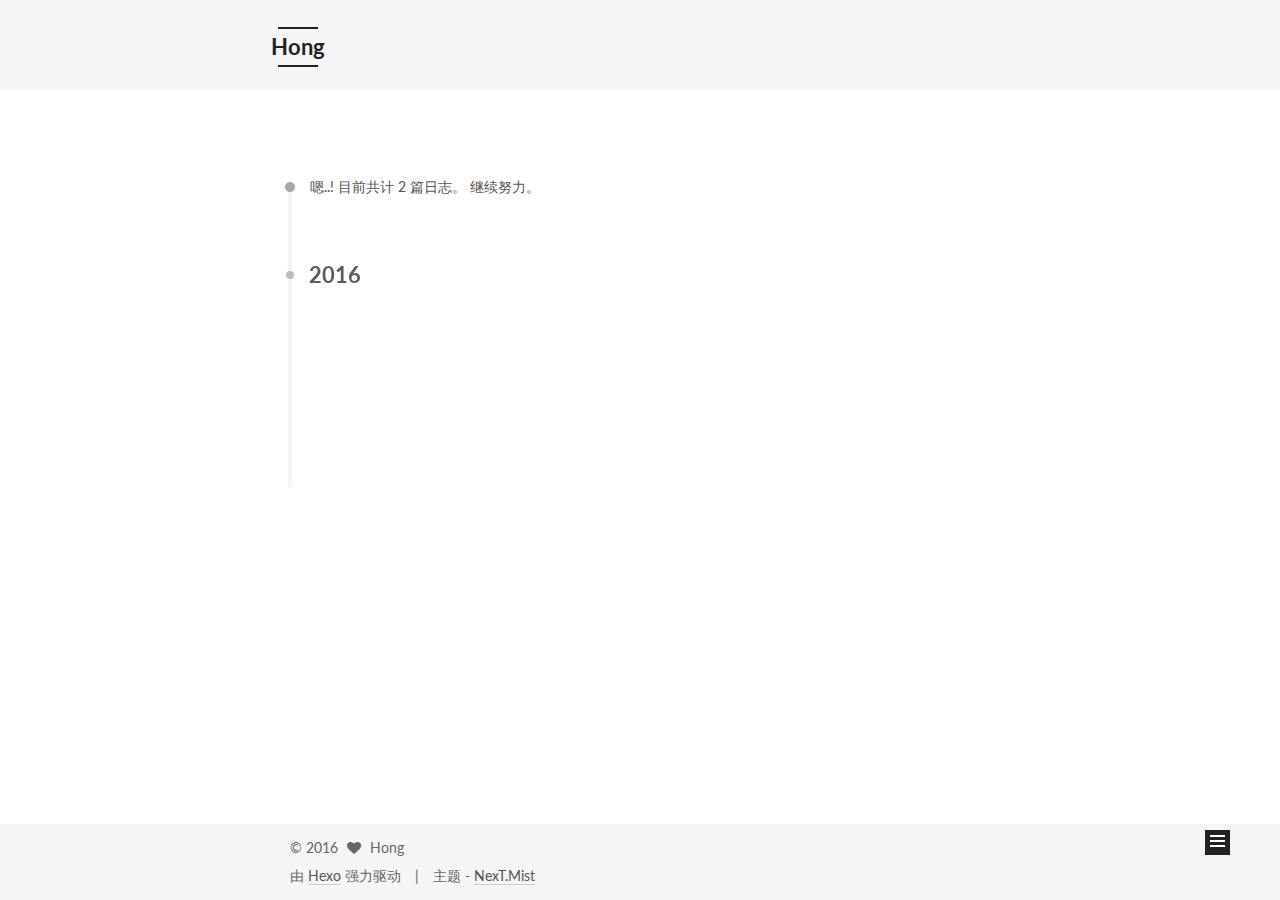
<file: archives/2016/08/index.html>
<!doctype html>



  


<html class="theme-next mist use-motion">
<head>
  <meta charset="UTF-8"/>
<meta http-equiv="X-UA-Compatible" content="IE=edge,chrome=1" />
<meta name="viewport" content="width=device-width, initial-scale=1, maximum-scale=1"/>



<meta http-equiv="Cache-Control" content="no-transform" />
<meta http-equiv="Cache-Control" content="no-siteapp" />












  
  
  <link href="/vendors/fancybox/source/jquery.fancybox.css?v=2.1.5" rel="stylesheet" type="text/css" />




  
  
  
  

  
    
    
  

  

  

  

  

  
    
    
    <link href="//fonts.googleapis.com/css?family=Lato:300,300italic,400,400italic,700,700italic&subset=latin,latin-ext" rel="stylesheet" type="text/css">
  






<link href="/vendors/font-awesome/css/font-awesome.min.css?v=4.4.0" rel="stylesheet" type="text/css" />

<link href="/css/main.css?v=5.0.1" rel="stylesheet" type="text/css" />


  <meta name="keywords" content="Hexo, NexT" />








  <link rel="shortcut icon" type="image/x-icon" href="/images/avatar.jpg?v=5.0.1" />






<meta name="description" content="JUST FOR YOU">
<meta property="og:type" content="website">
<meta property="og:title" content="Hong">
<meta property="og:url" content="http://yoursite.com/archives/2016/08/index.html">
<meta property="og:site_name" content="Hong">
<meta property="og:description" content="JUST FOR YOU">
<meta name="twitter:card" content="summary">
<meta name="twitter:title" content="Hong">
<meta name="twitter:description" content="JUST FOR YOU">



<script type="text/javascript" id="hexo.configuration">
  var NexT = window.NexT || {};
  var CONFIG = {
    scheme: 'Mist',
    sidebar: {"position":"left","display":"post"},
    fancybox: true,
    motion: true,
    duoshuo: {
      userId: 0,
      author: '博主'
    }
  };
</script>




  <link rel="canonical" href="http://yoursite.com/archives/2016/08/"/>

  <title> 归档 | Hong </title>
</head>

<body itemscope itemtype="http://schema.org/WebPage" lang="zh-Hans">

  










  
  
    
  

  <div class="container one-collumn sidebar-position-left  page-archive  ">
    <div class="headband"></div>

    <header id="header" class="header" itemscope itemtype="http://schema.org/WPHeader">
      <div class="header-inner"><div class="site-meta ">
  

  <div class="custom-logo-site-title">
    <a href="/"  class="brand" rel="start">
      <span class="logo-line-before"><i></i></span>
      <span class="site-title">Hong</span>
      <span class="logo-line-after"><i></i></span>
    </a>
  </div>
  <p class="site-subtitle"></p>
</div>

<div class="site-nav-toggle">
  <button>
    <span class="btn-bar"></span>
    <span class="btn-bar"></span>
    <span class="btn-bar"></span>
  </button>
</div>

<nav class="site-nav">
  

  
    <ul id="menu" class="menu">
      
        
        <li class="menu-item menu-item-home">
          <a href="/" rel="section">
            
              <i class="menu-item-icon fa fa-fw fa-home"></i> <br />
            
            首页
          </a>
        </li>
      
        
        <li class="menu-item menu-item-archives">
          <a href="/archives" rel="section">
            
              <i class="menu-item-icon fa fa-fw fa-archive"></i> <br />
            
            归档
          </a>
        </li>
      
        
        <li class="menu-item menu-item-tags">
          <a href="/tags" rel="section">
            
              <i class="menu-item-icon fa fa-fw fa-tags"></i> <br />
            
            标签
          </a>
        </li>
      

      
    </ul>
  

  
</nav>

 </div>
    </header>

    <main id="main" class="main">
      <div class="main-inner">
        <div class="content-wrap">
          <div id="content" class="content">
            

  <section id="posts" class="posts-collapse">
    <span class="archive-move-on"></span>

    <span class="archive-page-counter">
      
      
      
        
      
      嗯..! 目前共计 2 篇日志。 继续努力。
    </span>

    

      
      
      

      
        
        <div class="collection-title">
          <h2 class="archive-year motion-element" id="archive-year-2016">2016</h2>
        </div>
      
      

      

  <article class="post post-type-normal" itemscope itemtype="http://schema.org/Article">
    <header class="post-header">

      <h1 class="post-title">
        
            <a class="post-title-link" href="/2016/08/08/nginx反向代理实现外网请求转发到内网/" itemprop="url">
              
                <span itemprop="name">未命名</span>
              
            </a>
        
      </h1>

      <div class="post-meta">
        <time class="post-time" itemprop="dateCreated"
              datetime="2016-08-08T09:07:39+08:00"
              content="2016-08-08" >
          08-08
        </time>
      </div>

    </header>
  </article>



    

      
      
      

      
      

      

  <article class="post post-type-normal" itemscope itemtype="http://schema.org/Article">
    <header class="post-header">

      <h1 class="post-title">
        
            <a class="post-title-link" href="/2016/08/08/对于大并发的一些处理/" itemprop="url">
              
                <span itemprop="name">未命名</span>
              
            </a>
        
      </h1>

      <div class="post-meta">
        <time class="post-time" itemprop="dateCreated"
              datetime="2016-08-08T09:07:38+08:00"
              content="2016-08-08" >
          08-08
        </time>
      </div>

    </header>
  </article>



    

  </section>

  



          </div>
          


          

        </div>
        
          
  
  <div class="sidebar-toggle">
    <div class="sidebar-toggle-line-wrap">
      <span class="sidebar-toggle-line sidebar-toggle-line-first"></span>
      <span class="sidebar-toggle-line sidebar-toggle-line-middle"></span>
      <span class="sidebar-toggle-line sidebar-toggle-line-last"></span>
    </div>
  </div>

  <aside id="sidebar" class="sidebar">
    <div class="sidebar-inner">

      

      

      <section class="site-overview sidebar-panel  sidebar-panel-active ">
        <div class="site-author motion-element" itemprop="author" itemscope itemtype="http://schema.org/Person">
          <img class="site-author-image" itemprop="image"
               src="/images/avatar.jpg"
               alt="Hong" />
          <p class="site-author-name" itemprop="name">Hong</p>
          <p class="site-description motion-element" itemprop="description">JUST FOR YOU</p>
        </div>
        <nav class="site-state motion-element">
          <div class="site-state-item site-state-posts">
            <a href="/archives">
              <span class="site-state-item-count">2</span>
              <span class="site-state-item-name">日志</span>
            </a>
          </div>

          

          

        </nav>

        

        <div class="links-of-author motion-element">
          
        </div>

        
        

        
        

      </section>

      

    </div>
  </aside>


        
      </div>
    </main>

    <footer id="footer" class="footer">
      <div class="footer-inner">
        <div class="copyright" >
  
  &copy; 
  <span itemprop="copyrightYear">2016</span>
  <span class="with-love">
    <i class="fa fa-heart"></i>
  </span>
  <span class="author" itemprop="copyrightHolder">Hong</span>
</div>

<div class="powered-by">
  由 <a class="theme-link" href="http://hexo.io">Hexo</a> 强力驱动
</div>

<div class="theme-info">
  主题 -
  <a class="theme-link" href="https://github.com/iissnan/hexo-theme-next">
    NexT.Mist
  </a>
</div>

        

        
      </div>
    </footer>

    <div class="back-to-top">
      <i class="fa fa-arrow-up"></i>
    </div>
  </div>

  

<script type="text/javascript">
  if (Object.prototype.toString.call(window.Promise) !== '[object Function]') {
    window.Promise = null;
  }
</script>









  



  
  <script type="text/javascript" src="/vendors/jquery/index.js?v=2.1.3"></script>

  
  <script type="text/javascript" src="/vendors/fastclick/lib/fastclick.min.js?v=1.0.6"></script>

  
  <script type="text/javascript" src="/vendors/jquery_lazyload/jquery.lazyload.js?v=1.9.7"></script>

  
  <script type="text/javascript" src="/vendors/velocity/velocity.min.js?v=1.2.1"></script>

  
  <script type="text/javascript" src="/vendors/velocity/velocity.ui.min.js?v=1.2.1"></script>

  
  <script type="text/javascript" src="/vendors/fancybox/source/jquery.fancybox.pack.js?v=2.1.5"></script>


  


  <script type="text/javascript" src="/js/src/utils.js?v=5.0.1"></script>

  <script type="text/javascript" src="/js/src/motion.js?v=5.0.1"></script>



  
  

  
  
    <script type="text/javascript" id="motion.page.archive">
      $('.archive-year').velocity('transition.slideLeftIn');
    </script>
  


  


  <script type="text/javascript" src="/js/src/bootstrap.js?v=5.0.1"></script>



  



  




  
  

  

  

  

</body>
</html>
</file>
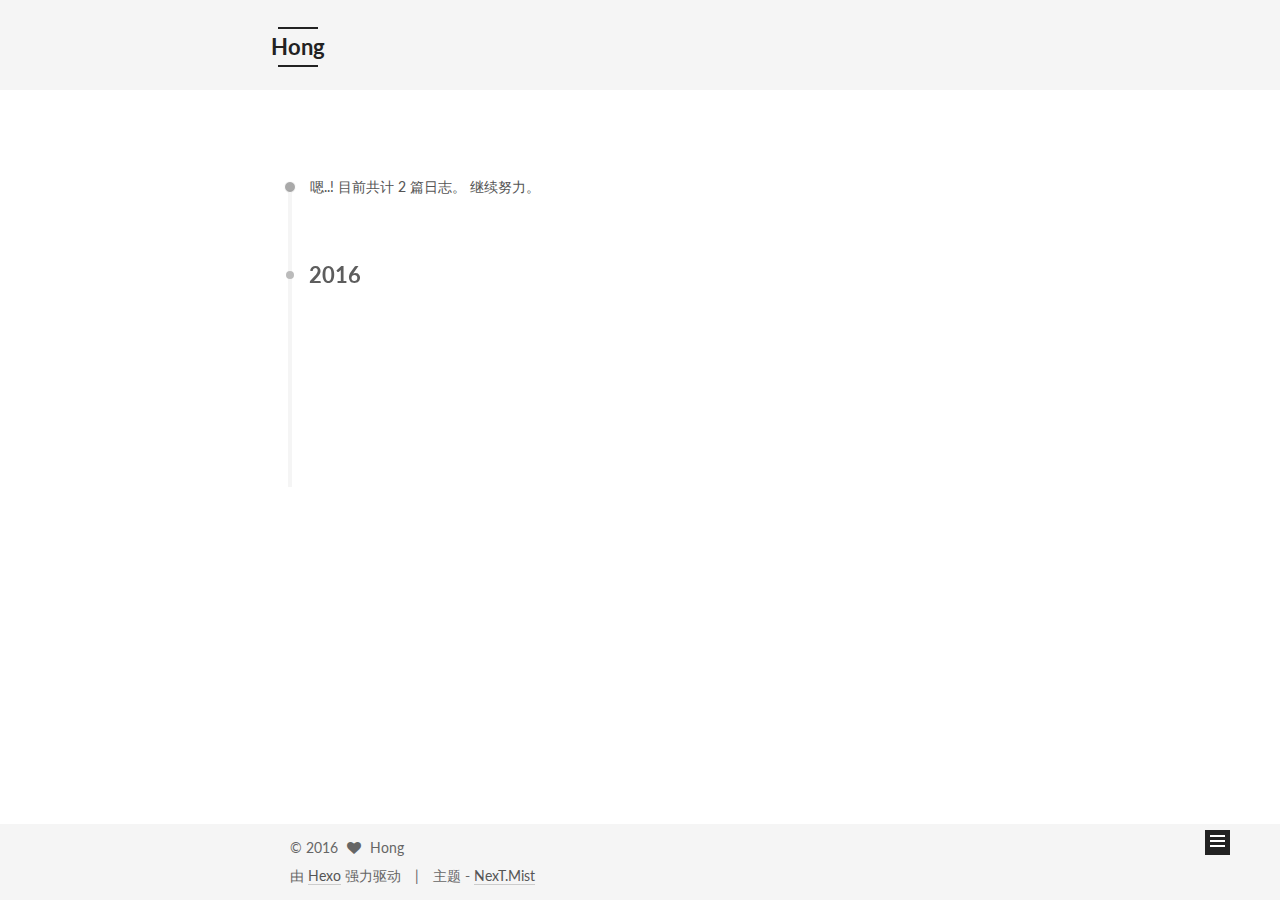
<file: archives/2016/09/index.html>
<!doctype html>



  


<html class="theme-next mist use-motion">
<head>
  <meta charset="UTF-8"/>
<meta http-equiv="X-UA-Compatible" content="IE=edge,chrome=1" />
<meta name="viewport" content="width=device-width, initial-scale=1, maximum-scale=1"/>



<meta http-equiv="Cache-Control" content="no-transform" />
<meta http-equiv="Cache-Control" content="no-siteapp" />












  
  
  <link href="/vendors/fancybox/source/jquery.fancybox.css?v=2.1.5" rel="stylesheet" type="text/css" />




  
  
  
  

  
    
    
  

  

  

  

  

  
    
    
    <link href="//fonts.googleapis.com/css?family=Lato:300,300italic,400,400italic,700,700italic&subset=latin,latin-ext" rel="stylesheet" type="text/css">
  






<link href="/vendors/font-awesome/css/font-awesome.min.css?v=4.4.0" rel="stylesheet" type="text/css" />

<link href="/css/main.css?v=5.0.1" rel="stylesheet" type="text/css" />


  <meta name="keywords" content="Hexo, NexT" />








  <link rel="shortcut icon" type="image/x-icon" href="/images/avatar.jpg?v=5.0.1" />






<meta name="description" content="JUST FOR YOU">
<meta property="og:type" content="website">
<meta property="og:title" content="Hong">
<meta property="og:url" content="http://yoursite.com/archives/2016/09/index.html">
<meta property="og:site_name" content="Hong">
<meta property="og:description" content="JUST FOR YOU">
<meta name="twitter:card" content="summary">
<meta name="twitter:title" content="Hong">
<meta name="twitter:description" content="JUST FOR YOU">



<script type="text/javascript" id="hexo.configuration">
  var NexT = window.NexT || {};
  var CONFIG = {
    scheme: 'Mist',
    sidebar: {"position":"left","display":"post"},
    fancybox: true,
    motion: true,
    duoshuo: {
      userId: 0,
      author: '博主'
    }
  };
</script>




  <link rel="canonical" href="http://yoursite.com/archives/2016/09/"/>

  <title> 归档 | Hong </title>
</head>

<body itemscope itemtype="http://schema.org/WebPage" lang="zh-Hans">

  










  
  
    
  

  <div class="container one-collumn sidebar-position-left  page-archive  ">
    <div class="headband"></div>

    <header id="header" class="header" itemscope itemtype="http://schema.org/WPHeader">
      <div class="header-inner"><div class="site-meta ">
  

  <div class="custom-logo-site-title">
    <a href="/"  class="brand" rel="start">
      <span class="logo-line-before"><i></i></span>
      <span class="site-title">Hong</span>
      <span class="logo-line-after"><i></i></span>
    </a>
  </div>
  <p class="site-subtitle"></p>
</div>

<div class="site-nav-toggle">
  <button>
    <span class="btn-bar"></span>
    <span class="btn-bar"></span>
    <span class="btn-bar"></span>
  </button>
</div>

<nav class="site-nav">
  

  
    <ul id="menu" class="menu">
      
        
        <li class="menu-item menu-item-home">
          <a href="/" rel="section">
            
              <i class="menu-item-icon fa fa-fw fa-home"></i> <br />
            
            首页
          </a>
        </li>
      
        
        <li class="menu-item menu-item-archives">
          <a href="/archives" rel="section">
            
              <i class="menu-item-icon fa fa-fw fa-archive"></i> <br />
            
            归档
          </a>
        </li>
      
        
        <li class="menu-item menu-item-tags">
          <a href="/tags" rel="section">
            
              <i class="menu-item-icon fa fa-fw fa-tags"></i> <br />
            
            标签
          </a>
        </li>
      

      
    </ul>
  

  
</nav>

 </div>
    </header>

    <main id="main" class="main">
      <div class="main-inner">
        <div class="content-wrap">
          <div id="content" class="content">
            

  <section id="posts" class="posts-collapse">
    <span class="archive-move-on"></span>

    <span class="archive-page-counter">
      
      
      
        
      
      嗯..! 目前共计 2 篇日志。 继续努力。
    </span>

    

      
      
      

      
        
        <div class="collection-title">
          <h2 class="archive-year motion-element" id="archive-year-2016">2016</h2>
        </div>
      
      

      

  <article class="post post-type-normal" itemscope itemtype="http://schema.org/Article">
    <header class="post-header">

      <h1 class="post-title">
        
            <a class="post-title-link" href="/2016/09/18/linux后台运行和关闭、查看后台任务/" itemprop="url">
              
                <span itemprop="name">linux后台运行和关闭、查看后台任务</span>
              
            </a>
        
      </h1>

      <div class="post-meta">
        <time class="post-time" itemprop="dateCreated"
              datetime="2016-09-18T15:11:04+08:00"
              content="2016-09-18" >
          09-18
        </time>
      </div>

    </header>
  </article>



    

      
      
      

      
      

      

  <article class="post post-type-normal" itemscope itemtype="http://schema.org/Article">
    <header class="post-header">

      <h1 class="post-title">
        
            <a class="post-title-link" href="/2016/09/18/对于大并发的一些处理/" itemprop="url">
              
                <span itemprop="name">对于大并发的一些处理</span>
              
            </a>
        
      </h1>

      <div class="post-meta">
        <time class="post-time" itemprop="dateCreated"
              datetime="2016-09-18T14:46:04+08:00"
              content="2016-09-18" >
          09-18
        </time>
      </div>

    </header>
  </article>



    

  </section>

  



          </div>
          


          

        </div>
        
          
  
  <div class="sidebar-toggle">
    <div class="sidebar-toggle-line-wrap">
      <span class="sidebar-toggle-line sidebar-toggle-line-first"></span>
      <span class="sidebar-toggle-line sidebar-toggle-line-middle"></span>
      <span class="sidebar-toggle-line sidebar-toggle-line-last"></span>
    </div>
  </div>

  <aside id="sidebar" class="sidebar">
    <div class="sidebar-inner">

      

      

      <section class="site-overview sidebar-panel  sidebar-panel-active ">
        <div class="site-author motion-element" itemprop="author" itemscope itemtype="http://schema.org/Person">
          <img class="site-author-image" itemprop="image"
               src="/images/avatar.jpg"
               alt="Hong" />
          <p class="site-author-name" itemprop="name">Hong</p>
          <p class="site-description motion-element" itemprop="description">JUST FOR YOU</p>
        </div>
        <nav class="site-state motion-element">
          <div class="site-state-item site-state-posts">
            <a href="/archives">
              <span class="site-state-item-count">2</span>
              <span class="site-state-item-name">日志</span>
            </a>
          </div>

          

          
            <div class="site-state-item site-state-tags">
              <a href="/tags">
                <span class="site-state-item-count">2</span>
                <span class="site-state-item-name">标签</span>
              </a>
            </div>
          

        </nav>

        

        <div class="links-of-author motion-element">
          
        </div>

        
        

        
        

      </section>

      

    </div>
  </aside>


        
      </div>
    </main>

    <footer id="footer" class="footer">
      <div class="footer-inner">
        <div class="copyright" >
  
  &copy; 
  <span itemprop="copyrightYear">2016</span>
  <span class="with-love">
    <i class="fa fa-heart"></i>
  </span>
  <span class="author" itemprop="copyrightHolder">Hong</span>
</div>

<div class="powered-by">
  由 <a class="theme-link" href="http://hexo.io">Hexo</a> 强力驱动
</div>

<div class="theme-info">
  主题 -
  <a class="theme-link" href="https://github.com/iissnan/hexo-theme-next">
    NexT.Mist
  </a>
</div>

        

        
      </div>
    </footer>

    <div class="back-to-top">
      <i class="fa fa-arrow-up"></i>
    </div>
  </div>

  

<script type="text/javascript">
  if (Object.prototype.toString.call(window.Promise) !== '[object Function]') {
    window.Promise = null;
  }
</script>









  



  
  <script type="text/javascript" src="/vendors/jquery/index.js?v=2.1.3"></script>

  
  <script type="text/javascript" src="/vendors/fastclick/lib/fastclick.min.js?v=1.0.6"></script>

  
  <script type="text/javascript" src="/vendors/jquery_lazyload/jquery.lazyload.js?v=1.9.7"></script>

  
  <script type="text/javascript" src="/vendors/velocity/velocity.min.js?v=1.2.1"></script>

  
  <script type="text/javascript" src="/vendors/velocity/velocity.ui.min.js?v=1.2.1"></script>

  
  <script type="text/javascript" src="/vendors/fancybox/source/jquery.fancybox.pack.js?v=2.1.5"></script>


  


  <script type="text/javascript" src="/js/src/utils.js?v=5.0.1"></script>

  <script type="text/javascript" src="/js/src/motion.js?v=5.0.1"></script>



  
  

  
  
    <script type="text/javascript" id="motion.page.archive">
      $('.archive-year').velocity('transition.slideLeftIn');
    </script>
  


  


  <script type="text/javascript" src="/js/src/bootstrap.js?v=5.0.1"></script>



  



  




  
  

  

  

  

</body>
</html>
</file>
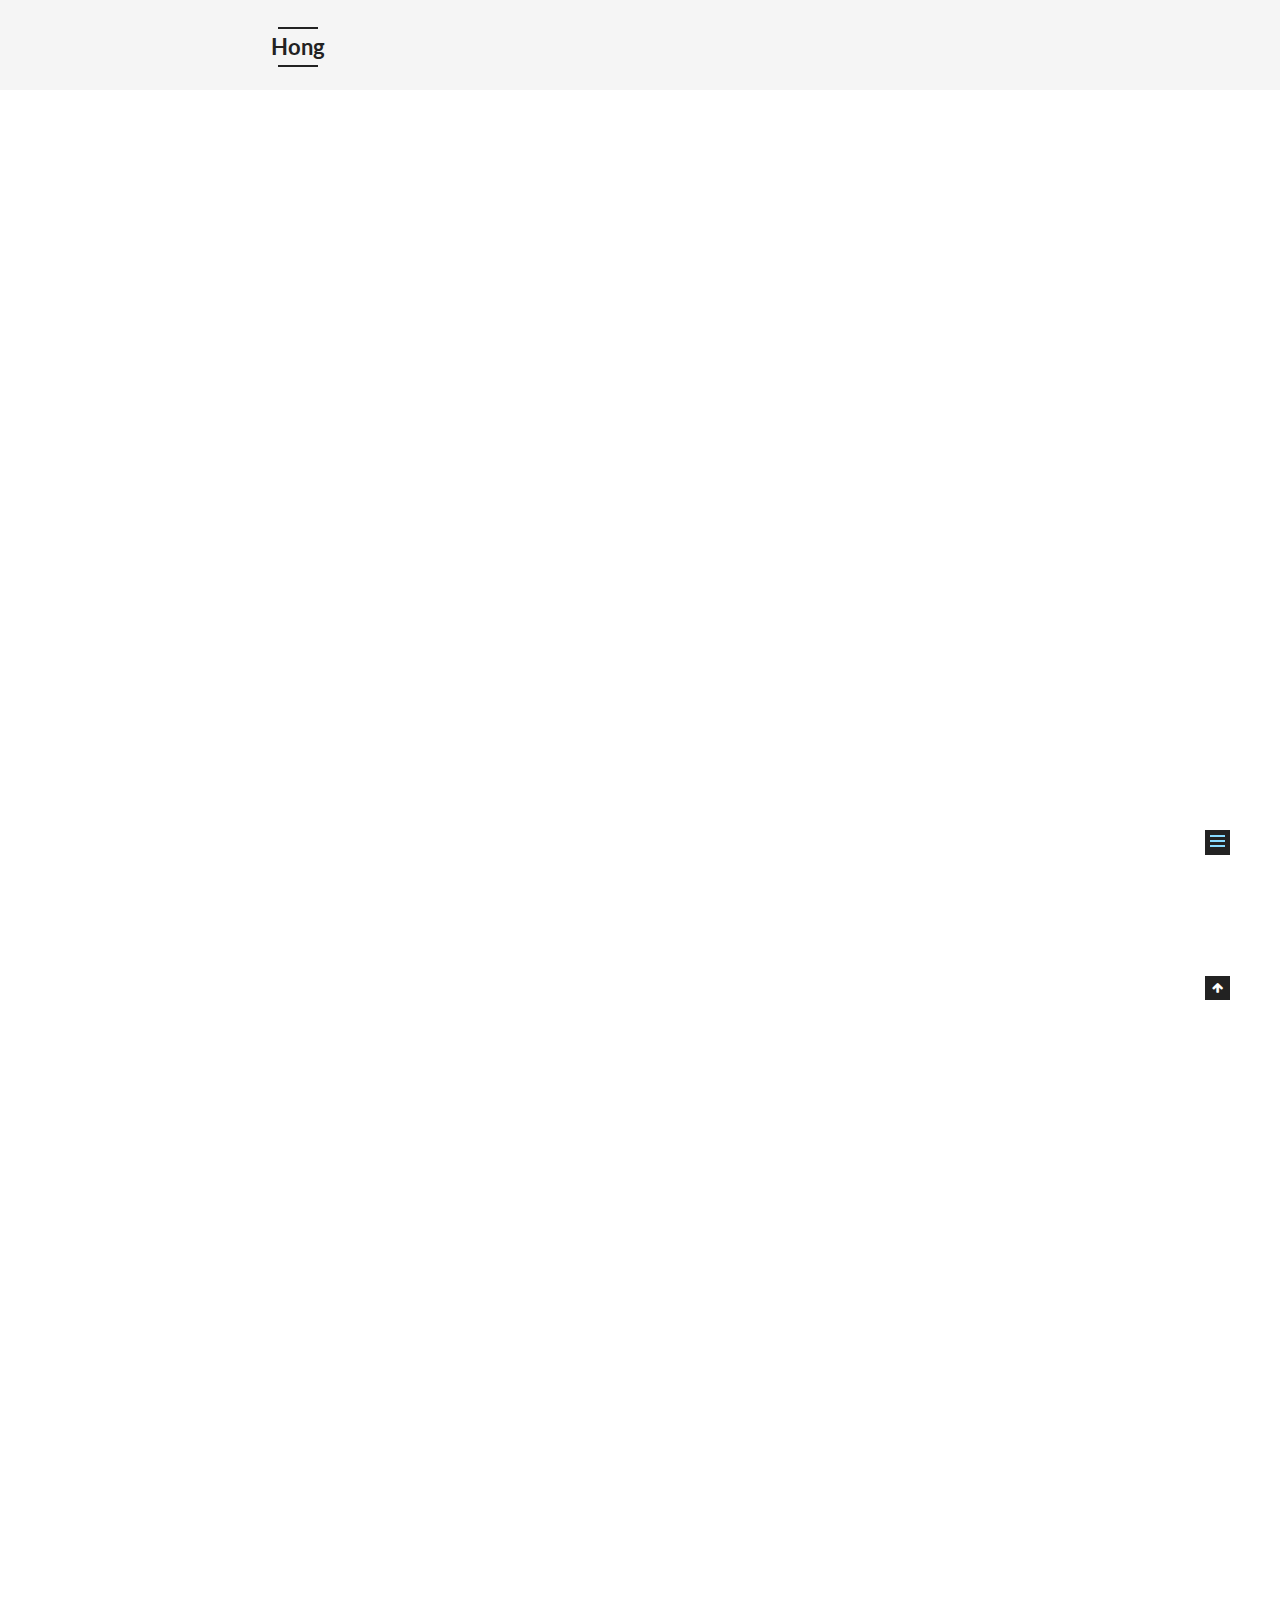
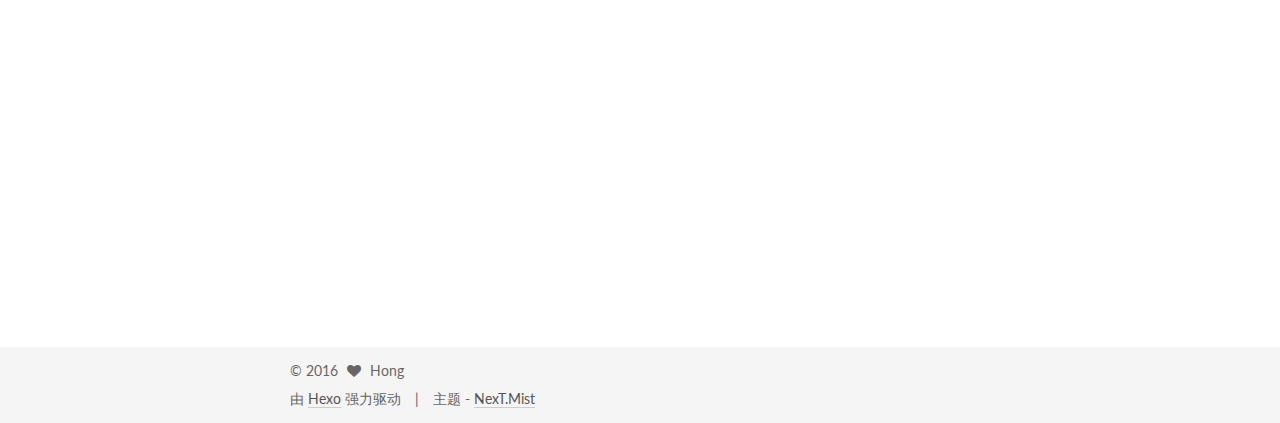
<file: 2016/08/08/nginx反向代理实现外网请求转发到内网/index.html>
<!doctype html>



  


<html class="theme-next mist use-motion">
<head>
  <meta charset="UTF-8"/>
<meta http-equiv="X-UA-Compatible" content="IE=edge,chrome=1" />
<meta name="viewport" content="width=device-width, initial-scale=1, maximum-scale=1"/>



<meta http-equiv="Cache-Control" content="no-transform" />
<meta http-equiv="Cache-Control" content="no-siteapp" />












  
  
  <link href="/vendors/fancybox/source/jquery.fancybox.css?v=2.1.5" rel="stylesheet" type="text/css" />




  
  
  
  

  
    
    
  

  

  

  

  

  
    
    
    <link href="//fonts.googleapis.com/css?family=Lato:300,300italic,400,400italic,700,700italic&subset=latin,latin-ext" rel="stylesheet" type="text/css">
  






<link href="/vendors/font-awesome/css/font-awesome.min.css?v=4.4.0" rel="stylesheet" type="text/css" />

<link href="/css/main.css?v=5.0.1" rel="stylesheet" type="text/css" />


  <meta name="keywords" content="Hexo, NexT" />








  <link rel="shortcut icon" type="image/x-icon" href="/images/avatar.jpg?v=5.0.1" />






<meta name="description" content="外网服务器配置
外网服务器配置

12345678910111213141516171819202122232425262728server &amp;#123;    listen 80;##监听端口    server_name  tangchao.kangzishangcheng.net;#已备案域名，    root   html;    index  index.html index.htm i">
<meta property="og:type" content="article">
<meta property="og:title" content="Hong">
<meta property="og:url" content="http://yoursite.com/2016/08/08/nginx反向代理实现外网请求转发到内网/index.html">
<meta property="og:site_name" content="Hong">
<meta property="og:description" content="外网服务器配置
外网服务器配置

12345678910111213141516171819202122232425262728server &amp;#123;    listen 80;##监听端口    server_name  tangchao.kangzishangcheng.net;#已备案域名，    root   html;    index  index.html index.htm i">
<meta property="og:updated_time" content="2016-09-07T07:08:53.335Z">
<meta name="twitter:card" content="summary">
<meta name="twitter:title" content="Hong">
<meta name="twitter:description" content="外网服务器配置
外网服务器配置

12345678910111213141516171819202122232425262728server &amp;#123;    listen 80;##监听端口    server_name  tangchao.kangzishangcheng.net;#已备案域名，    root   html;    index  index.html index.htm i">



<script type="text/javascript" id="hexo.configuration">
  var NexT = window.NexT || {};
  var CONFIG = {
    scheme: 'Mist',
    sidebar: {"position":"left","display":"post"},
    fancybox: true,
    motion: true,
    duoshuo: {
      userId: 0,
      author: '博主'
    }
  };
</script>




  <link rel="canonical" href="http://yoursite.com/2016/08/08/nginx反向代理实现外网请求转发到内网/"/>

  <title>  | Hong </title>
</head>

<body itemscope itemtype="http://schema.org/WebPage" lang="zh-Hans">

  










  
  
    
  

  <div class="container one-collumn sidebar-position-left page-post-detail ">
    <div class="headband"></div>

    <header id="header" class="header" itemscope itemtype="http://schema.org/WPHeader">
      <div class="header-inner"><div class="site-meta ">
  

  <div class="custom-logo-site-title">
    <a href="/"  class="brand" rel="start">
      <span class="logo-line-before"><i></i></span>
      <span class="site-title">Hong</span>
      <span class="logo-line-after"><i></i></span>
    </a>
  </div>
  <p class="site-subtitle"></p>
</div>

<div class="site-nav-toggle">
  <button>
    <span class="btn-bar"></span>
    <span class="btn-bar"></span>
    <span class="btn-bar"></span>
  </button>
</div>

<nav class="site-nav">
  

  
    <ul id="menu" class="menu">
      
        
        <li class="menu-item menu-item-home">
          <a href="/" rel="section">
            
              <i class="menu-item-icon fa fa-fw fa-home"></i> <br />
            
            首页
          </a>
        </li>
      
        
        <li class="menu-item menu-item-archives">
          <a href="/archives" rel="section">
            
              <i class="menu-item-icon fa fa-fw fa-archive"></i> <br />
            
            归档
          </a>
        </li>
      
        
        <li class="menu-item menu-item-tags">
          <a href="/tags" rel="section">
            
              <i class="menu-item-icon fa fa-fw fa-tags"></i> <br />
            
            标签
          </a>
        </li>
      

      
    </ul>
  

  
</nav>

 </div>
    </header>

    <main id="main" class="main">
      <div class="main-inner">
        <div class="content-wrap">
          <div id="content" class="content">
            

  <div id="posts" class="posts-expand">
    

  
  

  
  
  

  <article class="post post-type-normal " itemscope itemtype="http://schema.org/Article">

    
      <header class="post-header">

        
        
          <h1 class="post-title" itemprop="name headline">
            
            
              
                
              
            
          </h1>
        

        <div class="post-meta">
          <span class="post-time">
            <span class="post-meta-item-icon">
              <i class="fa fa-calendar-o"></i>
            </span>
            <span class="post-meta-item-text">发表于</span>
            <time itemprop="dateCreated" datetime="2016-08-08T09:07:39+08:00" content="2016-08-08">
              2016-08-08
            </time>
          </span>

          

          
            
          

          

          
          

          
        </div>
      </header>
    


    <div class="post-body" itemprop="articleBody">

      
      

      
        <h1 id="外网服务器配置"><a href="#外网服务器配置" class="headerlink" title="外网服务器配置"></a>外网服务器配置</h1><ul>
<li>外网服务器配置</li>
</ul>
<figure class="highlight plain"><table><tr><td class="gutter"><pre><div class="line">1</div><div class="line">2</div><div class="line">3</div><div class="line">4</div><div class="line">5</div><div class="line">6</div><div class="line">7</div><div class="line">8</div><div class="line">9</div><div class="line">10</div><div class="line">11</div><div class="line">12</div><div class="line">13</div><div class="line">14</div><div class="line">15</div><div class="line">16</div><div class="line">17</div><div class="line">18</div><div class="line">19</div><div class="line">20</div><div class="line">21</div><div class="line">22</div><div class="line">23</div><div class="line">24</div><div class="line">25</div><div class="line">26</div><div class="line">27</div><div class="line">28</div></pre></td><td class="code"><pre><div class="line">server &#123;</div><div class="line">    listen 80;##监听端口</div><div class="line">    server_name  tangchao.kangzishangcheng.net;#已备案域名，</div><div class="line"></div><div class="line">    root   html;</div><div class="line">    index  index.html index.htm index.php;</div><div class="line"></div><div class="line">    ## send request back to apache ##</div><div class="line">    location / &#123;</div><div class="line">        add_header Access-Control-Allow-Origin: *;</div><div class="line">        proxy_pass  http://company_proxy;##内网服务器IP地址</div><div class="line"></div><div class="line">        #Proxy Settings</div><div class="line">        proxy_redirect     off;</div><div class="line">        proxy_set_header   Host            tangchao.face.com; ##内网地址的域名</div><div class="line">        proxy_set_header   X-Real-IP        $remote_addr;</div><div class="line">        proxy_set_header   X-Forwarded-For  $proxy_add_x_forwarded_for;</div><div class="line">        proxy_next_upstream error timeout invalid_header http_500 http_502 http_503 http_504;</div><div class="line">        proxy_max_temp_file_size 0;</div><div class="line">        proxy_connect_timeout      90;</div><div class="line">        proxy_send_timeout         90;</div><div class="line">        proxy_read_timeout         90;</div><div class="line">        proxy_buffer_size          4k;</div><div class="line">        proxy_buffers              4 32k;</div><div class="line">        proxy_busy_buffers_size    64k;</div><div class="line">        proxy_temp_file_write_size 64k;</div><div class="line">   &#125;</div><div class="line">&#125;</div></pre></td></tr></table></figure>
<ul>
<li>内网服务器配置<figure class="highlight plain"><table><tr><td class="gutter"><pre><div class="line">1</div><div class="line">2</div><div class="line">3</div><div class="line">4</div><div class="line">5</div><div class="line">6</div><div class="line">7</div><div class="line">8</div><div class="line">9</div><div class="line">10</div><div class="line">11</div><div class="line">12</div><div class="line">13</div><div class="line">14</div><div class="line">15</div><div class="line">16</div><div class="line">17</div><div class="line">18</div><div class="line">19</div><div class="line">20</div><div class="line">21</div><div class="line">22</div><div class="line">23</div><div class="line">24</div><div class="line">25</div><div class="line">26</div><div class="line">27</div><div class="line">28</div><div class="line">29</div><div class="line">30</div><div class="line">31</div><div class="line">32</div><div class="line">33</div><div class="line">34</div></pre></td><td class="code"><pre><div class="line">nginx config</div><div class="line">    #内网服务器配置</div><div class="line">    server&#123;</div><div class="line">            listen       80;##监听端口</div><div class="line">            server_name  tangchao.face.com;##内网配置域名</div><div class="line"></div><div class="line">            charset utf-8;</div><div class="line"></div><div class="line">            access_log  logs/tangchao.access.log;</div><div class="line"></div><div class="line">            root   /home/tangchao/www/face/Public;//网站访问目录</div><div class="line">            index  index.php index.html index.htm;</div><div class="line"></div><div class="line">         location / &#123;</div><div class="line">            add_header Access-Control-Allow-Origin: *;</div><div class="line">                    if (!-e $request_filename)&#123;</div><div class="line"></div><div class="line">                    rewrite  ^(.*)$  /index.php?s=$1  last;</div><div class="line"></div><div class="line">                    break;</div><div class="line"></div><div class="line">                    &#125;</div><div class="line"></div><div class="line">        &#125;</div><div class="line"></div><div class="line">            # pass the PHP scripts to FastCGI server listening on 127.0.0.1:9000</div><div class="line">            #</div><div class="line">            location ~ \.php$ &#123;</div><div class="line">                fastcgi_pass   127.0.0.1:9004;#PHP-cgi执行端口</div><div class="line">                fastcgi_index  index.php;</div><div class="line">                include        fastcgi_params;</div><div class="line">            fastcgi_param  TP_ENV  face;</div><div class="line">        &#125;</div><div class="line">    &#125;</div></pre></td></tr></table></figure>
</li>
</ul>

      
    </div>

    <div>
      
        

      
    </div>

    <div>
      
        

      
    </div>

    <footer class="post-footer">
      

      
        <div class="post-nav">
          <div class="post-nav-next post-nav-item">
            
              <a href="/2016/08/08/对于大并发的一些处理/" rel="next" title="">
                <i class="fa fa-chevron-left"></i> 
              </a>
            
          </div>

          <div class="post-nav-prev post-nav-item">
            
          </div>
        </div>
      

      
      
    </footer>
  </article>



    <div class="post-spread">
      
    </div>
  </div>


          </div>
          


          
  <div class="comments" id="comments">
    
  </div>


        </div>
        
          
  
  <div class="sidebar-toggle">
    <div class="sidebar-toggle-line-wrap">
      <span class="sidebar-toggle-line sidebar-toggle-line-first"></span>
      <span class="sidebar-toggle-line sidebar-toggle-line-middle"></span>
      <span class="sidebar-toggle-line sidebar-toggle-line-last"></span>
    </div>
  </div>

  <aside id="sidebar" class="sidebar">
    <div class="sidebar-inner">

      

      
        <ul class="sidebar-nav motion-element">
          <li class="sidebar-nav-toc sidebar-nav-active" data-target="post-toc-wrap" >
            文章目录
          </li>
          <li class="sidebar-nav-overview" data-target="site-overview">
            站点概览
          </li>
        </ul>
      

      <section class="site-overview sidebar-panel ">
        <div class="site-author motion-element" itemprop="author" itemscope itemtype="http://schema.org/Person">
          <img class="site-author-image" itemprop="image"
               src="/images/avatar.jpg"
               alt="Hong" />
          <p class="site-author-name" itemprop="name">Hong</p>
          <p class="site-description motion-element" itemprop="description">JUST FOR YOU</p>
        </div>
        <nav class="site-state motion-element">
          <div class="site-state-item site-state-posts">
            <a href="/archives">
              <span class="site-state-item-count">2</span>
              <span class="site-state-item-name">日志</span>
            </a>
          </div>

          

          

        </nav>

        

        <div class="links-of-author motion-element">
          
        </div>

        
        

        
        

      </section>

      
        <section class="post-toc-wrap motion-element sidebar-panel sidebar-panel-active">
          <div class="post-toc">
            
              
            
            
              <div class="post-toc-content"><ol class="nav"><li class="nav-item nav-level-1"><a class="nav-link" href="#外网服务器配置"><span class="nav-number">1.</span> <span class="nav-text">外网服务器配置</span></a></li></ol></div>
            
          </div>
        </section>
      

    </div>
  </aside>


        
      </div>
    </main>

    <footer id="footer" class="footer">
      <div class="footer-inner">
        <div class="copyright" >
  
  &copy; 
  <span itemprop="copyrightYear">2016</span>
  <span class="with-love">
    <i class="fa fa-heart"></i>
  </span>
  <span class="author" itemprop="copyrightHolder">Hong</span>
</div>

<div class="powered-by">
  由 <a class="theme-link" href="http://hexo.io">Hexo</a> 强力驱动
</div>

<div class="theme-info">
  主题 -
  <a class="theme-link" href="https://github.com/iissnan/hexo-theme-next">
    NexT.Mist
  </a>
</div>

        

        
      </div>
    </footer>

    <div class="back-to-top">
      <i class="fa fa-arrow-up"></i>
    </div>
  </div>

  

<script type="text/javascript">
  if (Object.prototype.toString.call(window.Promise) !== '[object Function]') {
    window.Promise = null;
  }
</script>









  



  
  <script type="text/javascript" src="/vendors/jquery/index.js?v=2.1.3"></script>

  
  <script type="text/javascript" src="/vendors/fastclick/lib/fastclick.min.js?v=1.0.6"></script>

  
  <script type="text/javascript" src="/vendors/jquery_lazyload/jquery.lazyload.js?v=1.9.7"></script>

  
  <script type="text/javascript" src="/vendors/velocity/velocity.min.js?v=1.2.1"></script>

  
  <script type="text/javascript" src="/vendors/velocity/velocity.ui.min.js?v=1.2.1"></script>

  
  <script type="text/javascript" src="/vendors/fancybox/source/jquery.fancybox.pack.js?v=2.1.5"></script>


  


  <script type="text/javascript" src="/js/src/utils.js?v=5.0.1"></script>

  <script type="text/javascript" src="/js/src/motion.js?v=5.0.1"></script>



  
  

  
  <script type="text/javascript" src="/js/src/scrollspy.js?v=5.0.1"></script>
<script type="text/javascript" src="/js/src/post-details.js?v=5.0.1"></script>



  


  <script type="text/javascript" src="/js/src/bootstrap.js?v=5.0.1"></script>



  



  




  
  

  

  

  

</body>
</html>
</file>
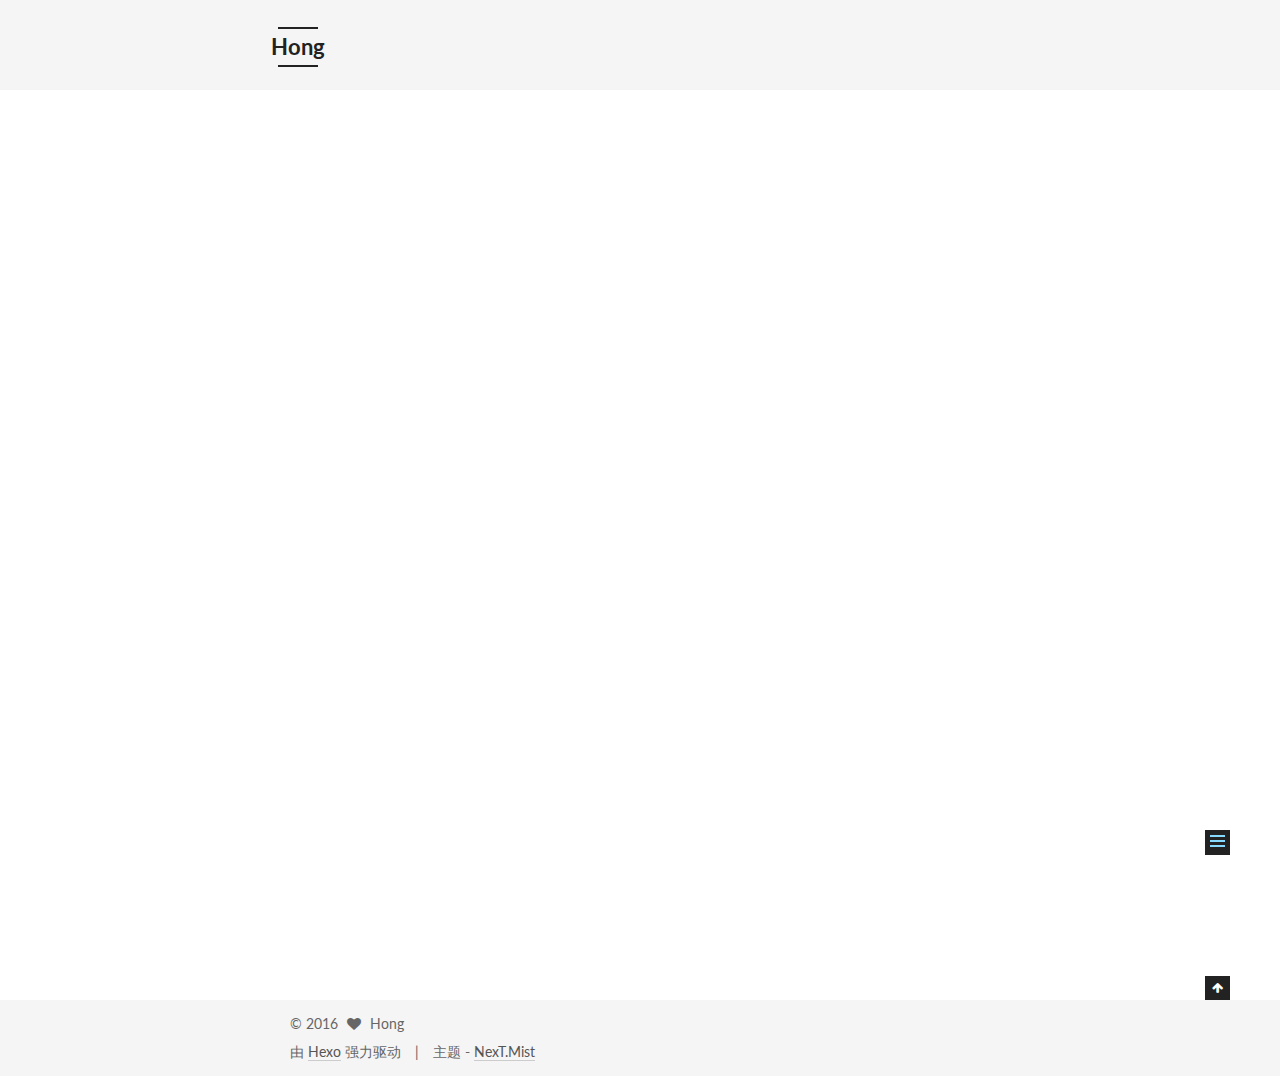
<file: 2016/08/08/对于大并发的一些处理/index.html>
<!doctype html>



  


<html class="theme-next mist use-motion">
<head>
  <meta charset="UTF-8"/>
<meta http-equiv="X-UA-Compatible" content="IE=edge,chrome=1" />
<meta name="viewport" content="width=device-width, initial-scale=1, maximum-scale=1"/>



<meta http-equiv="Cache-Control" content="no-transform" />
<meta http-equiv="Cache-Control" content="no-siteapp" />












  
  
  <link href="/vendors/fancybox/source/jquery.fancybox.css?v=2.1.5" rel="stylesheet" type="text/css" />




  
  
  
  

  
    
    
  

  

  

  

  

  
    
    
    <link href="//fonts.googleapis.com/css?family=Lato:300,300italic,400,400italic,700,700italic&subset=latin,latin-ext" rel="stylesheet" type="text/css">
  






<link href="/vendors/font-awesome/css/font-awesome.min.css?v=4.4.0" rel="stylesheet" type="text/css" />

<link href="/css/main.css?v=5.0.1" rel="stylesheet" type="text/css" />


  <meta name="keywords" content="Hexo, NexT" />








  <link rel="shortcut icon" type="image/x-icon" href="/images/avatar.jpg?v=5.0.1" />






<meta name="description" content="对网站的服务器重新架构 负载均衡


硬件:使用负载均衡器 实现负载均衡
软件lvs(liunx+virtual server)liunx虚拟服务,nginx:可以做web服务器,还可做负载均衡,


负载均衡实现的方式


轮询技术: 客户端请求服务器轮流转发
ip哈希 同一ip地址的客户端,始终请求到同一台服务器。
最少连接 把请求转发到最近空闲的服务器


数据库读写分离将数据的读取和修改">
<meta property="og:type" content="article">
<meta property="og:title" content="Hong">
<meta property="og:url" content="http://yoursite.com/2016/08/08/对于大并发的一些处理/index.html">
<meta property="og:site_name" content="Hong">
<meta property="og:description" content="对网站的服务器重新架构 负载均衡


硬件:使用负载均衡器 实现负载均衡
软件lvs(liunx+virtual server)liunx虚拟服务,nginx:可以做web服务器,还可做负载均衡,


负载均衡实现的方式


轮询技术: 客户端请求服务器轮流转发
ip哈希 同一ip地址的客户端,始终请求到同一台服务器。
最少连接 把请求转发到最近空闲的服务器


数据库读写分离将数据的读取和修改">
<meta property="og:updated_time" content="2016-08-08T01:07:39.084Z">
<meta name="twitter:card" content="summary">
<meta name="twitter:title" content="Hong">
<meta name="twitter:description" content="对网站的服务器重新架构 负载均衡


硬件:使用负载均衡器 实现负载均衡
软件lvs(liunx+virtual server)liunx虚拟服务,nginx:可以做web服务器,还可做负载均衡,


负载均衡实现的方式


轮询技术: 客户端请求服务器轮流转发
ip哈希 同一ip地址的客户端,始终请求到同一台服务器。
最少连接 把请求转发到最近空闲的服务器


数据库读写分离将数据的读取和修改">



<script type="text/javascript" id="hexo.configuration">
  var NexT = window.NexT || {};
  var CONFIG = {
    scheme: 'Mist',
    sidebar: {"position":"left","display":"post"},
    fancybox: true,
    motion: true,
    duoshuo: {
      userId: 0,
      author: '博主'
    }
  };
</script>




  <link rel="canonical" href="http://yoursite.com/2016/08/08/对于大并发的一些处理/"/>

  <title>  | Hong </title>
</head>

<body itemscope itemtype="http://schema.org/WebPage" lang="zh-Hans">

  










  
  
    
  

  <div class="container one-collumn sidebar-position-left page-post-detail ">
    <div class="headband"></div>

    <header id="header" class="header" itemscope itemtype="http://schema.org/WPHeader">
      <div class="header-inner"><div class="site-meta ">
  

  <div class="custom-logo-site-title">
    <a href="/"  class="brand" rel="start">
      <span class="logo-line-before"><i></i></span>
      <span class="site-title">Hong</span>
      <span class="logo-line-after"><i></i></span>
    </a>
  </div>
  <p class="site-subtitle"></p>
</div>

<div class="site-nav-toggle">
  <button>
    <span class="btn-bar"></span>
    <span class="btn-bar"></span>
    <span class="btn-bar"></span>
  </button>
</div>

<nav class="site-nav">
  

  
    <ul id="menu" class="menu">
      
        
        <li class="menu-item menu-item-home">
          <a href="/" rel="section">
            
              <i class="menu-item-icon fa fa-fw fa-home"></i> <br />
            
            首页
          </a>
        </li>
      
        
        <li class="menu-item menu-item-archives">
          <a href="/archives" rel="section">
            
              <i class="menu-item-icon fa fa-fw fa-archive"></i> <br />
            
            归档
          </a>
        </li>
      
        
        <li class="menu-item menu-item-tags">
          <a href="/tags" rel="section">
            
              <i class="menu-item-icon fa fa-fw fa-tags"></i> <br />
            
            标签
          </a>
        </li>
      

      
    </ul>
  

  
</nav>

 </div>
    </header>

    <main id="main" class="main">
      <div class="main-inner">
        <div class="content-wrap">
          <div id="content" class="content">
            

  <div id="posts" class="posts-expand">
    

  
  

  
  
  

  <article class="post post-type-normal " itemscope itemtype="http://schema.org/Article">

    
      <header class="post-header">

        
        
          <h1 class="post-title" itemprop="name headline">
            
            
              
                
              
            
          </h1>
        

        <div class="post-meta">
          <span class="post-time">
            <span class="post-meta-item-icon">
              <i class="fa fa-calendar-o"></i>
            </span>
            <span class="post-meta-item-text">发表于</span>
            <time itemprop="dateCreated" datetime="2016-08-08T09:07:38+08:00" content="2016-08-08">
              2016-08-08
            </time>
          </span>

          

          
            
          

          

          
          

          
        </div>
      </header>
    


    <div class="post-body" itemprop="articleBody">

      
      

      
        <ol>
<li>对网站的服务器重新架构 负载均衡</li>
</ol>
<ul>
<li>硬件:使用负载均衡器 实现负载均衡</li>
<li>软件lvs(liunx+virtual server)liunx虚拟服务,<br>nginx:可以做web服务器,还可做负载均衡,</li>
</ul>
<ol>
<li>负载均衡实现的方式</li>
</ol>
<ul>
<li>轮询技术: 客户端请求服务器轮流转发</li>
<li>ip哈希 同一ip地址的客户端,始终请求到同一台服务器。</li>
<li>最少连接 把请求转发到最近空闲的服务器</li>
</ul>
<ol>
<li><p>数据库读写分离<br>将数据的读取和修改分离开来 对于网站的数据一般是读取会比修改多.所以我们设置多个读数据库.</p>
<blockquote>
<p>对于数据库数据的同步 由于在同一局域网环境下。所以同步数据的速度回相当的快</p>
</blockquote>
</li>
<li><p>服务器集群</p>
</li>
</ol>
<ul>
<li>主要是解决计算机单点故障,在一集群中的计算机，只有一台计算机工作,其他计算机处于休眠状态,监视正在工作的计算机,当正在工作的计算机出现问题,则休眠的计算机立刻接替工作.</li>
</ul>

      
    </div>

    <div>
      
        

      
    </div>

    <div>
      
        

      
    </div>

    <footer class="post-footer">
      

      
        <div class="post-nav">
          <div class="post-nav-next post-nav-item">
            
          </div>

          <div class="post-nav-prev post-nav-item">
            
              <a href="/2016/08/08/nginx反向代理实现外网请求转发到内网/" rel="prev" title="">
                 <i class="fa fa-chevron-right"></i>
              </a>
            
          </div>
        </div>
      

      
      
    </footer>
  </article>



    <div class="post-spread">
      
    </div>
  </div>


          </div>
          


          
  <div class="comments" id="comments">
    
  </div>


        </div>
        
          
  
  <div class="sidebar-toggle">
    <div class="sidebar-toggle-line-wrap">
      <span class="sidebar-toggle-line sidebar-toggle-line-first"></span>
      <span class="sidebar-toggle-line sidebar-toggle-line-middle"></span>
      <span class="sidebar-toggle-line sidebar-toggle-line-last"></span>
    </div>
  </div>

  <aside id="sidebar" class="sidebar">
    <div class="sidebar-inner">

      

      
        <ul class="sidebar-nav motion-element">
          <li class="sidebar-nav-toc sidebar-nav-active" data-target="post-toc-wrap" >
            文章目录
          </li>
          <li class="sidebar-nav-overview" data-target="site-overview">
            站点概览
          </li>
        </ul>
      

      <section class="site-overview sidebar-panel ">
        <div class="site-author motion-element" itemprop="author" itemscope itemtype="http://schema.org/Person">
          <img class="site-author-image" itemprop="image"
               src="/images/avatar.jpg"
               alt="Hong" />
          <p class="site-author-name" itemprop="name">Hong</p>
          <p class="site-description motion-element" itemprop="description">JUST FOR YOU</p>
        </div>
        <nav class="site-state motion-element">
          <div class="site-state-item site-state-posts">
            <a href="/archives">
              <span class="site-state-item-count">2</span>
              <span class="site-state-item-name">日志</span>
            </a>
          </div>

          

          

        </nav>

        

        <div class="links-of-author motion-element">
          
        </div>

        
        

        
        

      </section>

      
        <section class="post-toc-wrap motion-element sidebar-panel sidebar-panel-active">
          <div class="post-toc">
            
              
            
            
              <p class="post-toc-empty">此文章未包含目录</p>
            
          </div>
        </section>
      

    </div>
  </aside>


        
      </div>
    </main>

    <footer id="footer" class="footer">
      <div class="footer-inner">
        <div class="copyright" >
  
  &copy; 
  <span itemprop="copyrightYear">2016</span>
  <span class="with-love">
    <i class="fa fa-heart"></i>
  </span>
  <span class="author" itemprop="copyrightHolder">Hong</span>
</div>

<div class="powered-by">
  由 <a class="theme-link" href="http://hexo.io">Hexo</a> 强力驱动
</div>

<div class="theme-info">
  主题 -
  <a class="theme-link" href="https://github.com/iissnan/hexo-theme-next">
    NexT.Mist
  </a>
</div>

        

        
      </div>
    </footer>

    <div class="back-to-top">
      <i class="fa fa-arrow-up"></i>
    </div>
  </div>

  

<script type="text/javascript">
  if (Object.prototype.toString.call(window.Promise) !== '[object Function]') {
    window.Promise = null;
  }
</script>









  



  
  <script type="text/javascript" src="/vendors/jquery/index.js?v=2.1.3"></script>

  
  <script type="text/javascript" src="/vendors/fastclick/lib/fastclick.min.js?v=1.0.6"></script>

  
  <script type="text/javascript" src="/vendors/jquery_lazyload/jquery.lazyload.js?v=1.9.7"></script>

  
  <script type="text/javascript" src="/vendors/velocity/velocity.min.js?v=1.2.1"></script>

  
  <script type="text/javascript" src="/vendors/velocity/velocity.ui.min.js?v=1.2.1"></script>

  
  <script type="text/javascript" src="/vendors/fancybox/source/jquery.fancybox.pack.js?v=2.1.5"></script>


  


  <script type="text/javascript" src="/js/src/utils.js?v=5.0.1"></script>

  <script type="text/javascript" src="/js/src/motion.js?v=5.0.1"></script>



  
  

  
  <script type="text/javascript" src="/js/src/scrollspy.js?v=5.0.1"></script>
<script type="text/javascript" src="/js/src/post-details.js?v=5.0.1"></script>



  


  <script type="text/javascript" src="/js/src/bootstrap.js?v=5.0.1"></script>



  



  




  
  

  

  

  

</body>
</html>
</file>
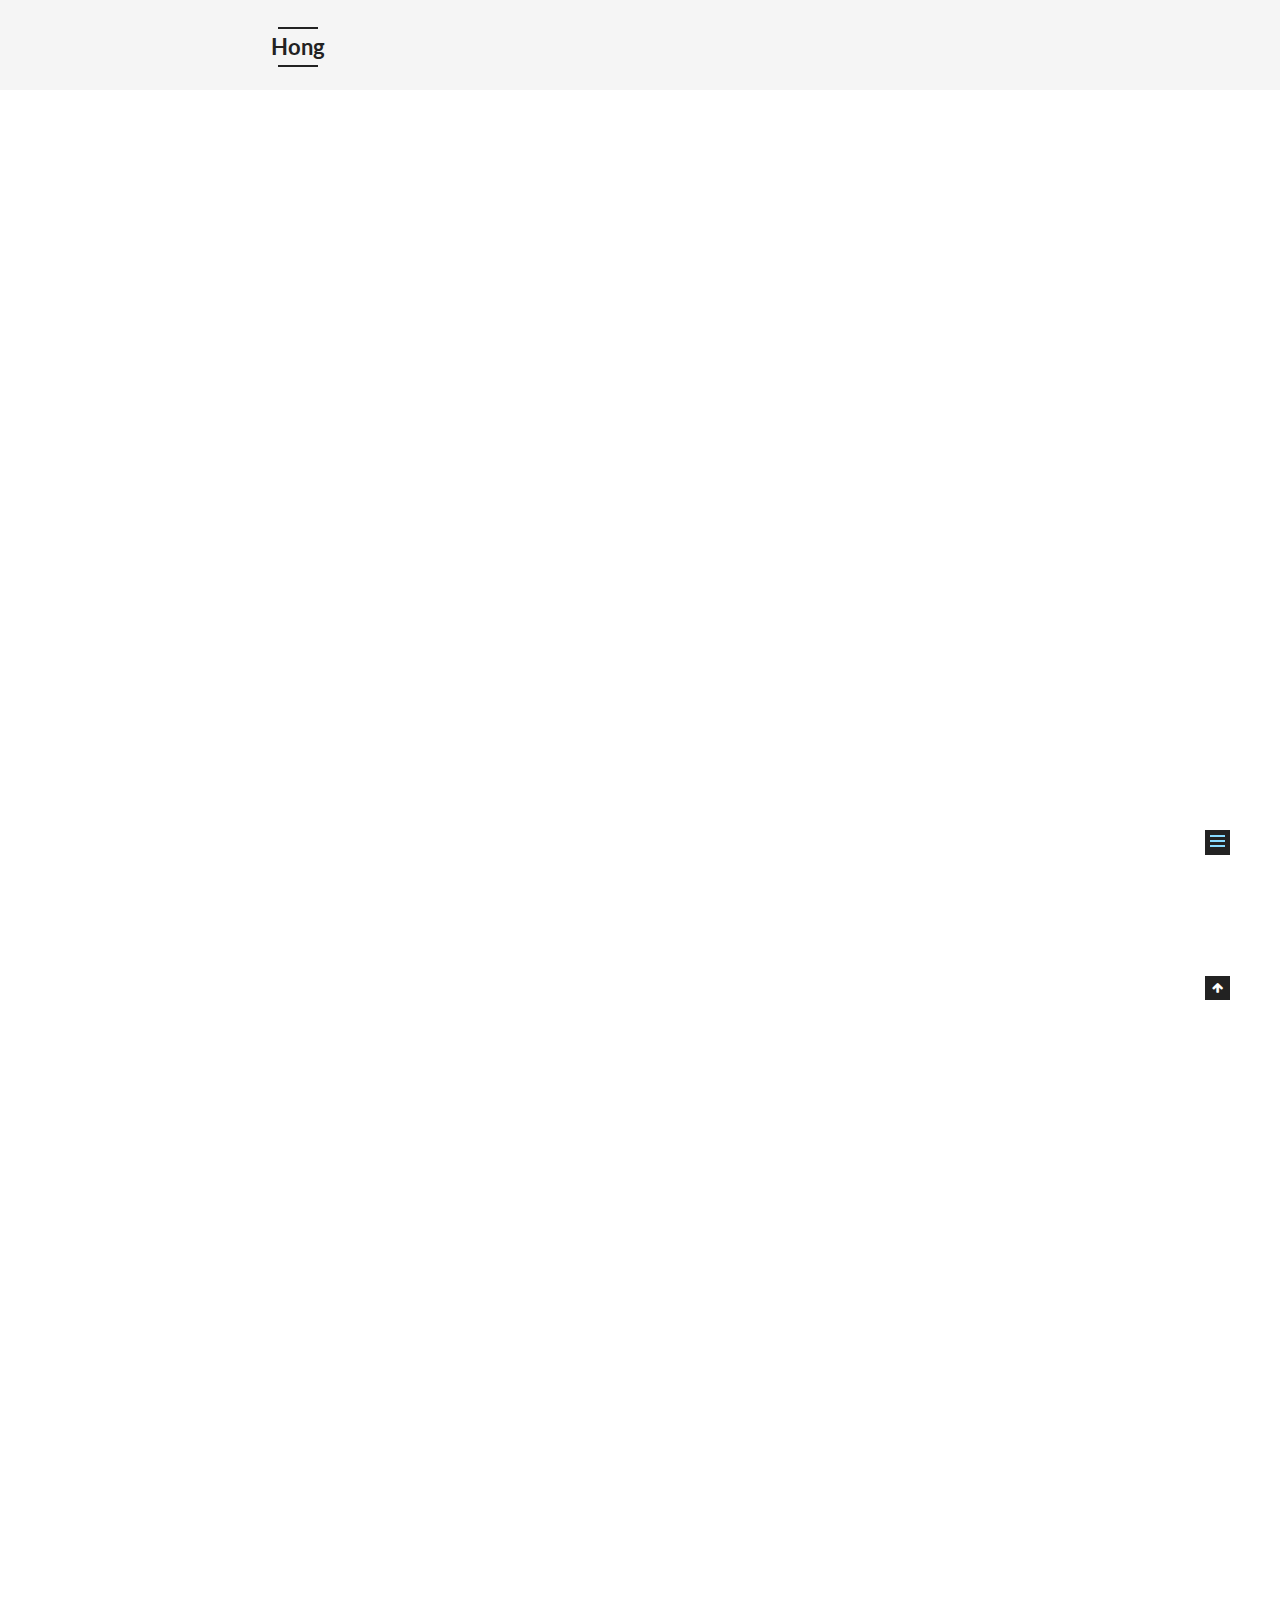
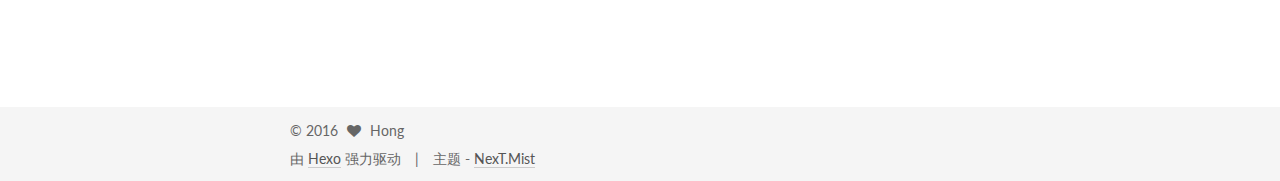
<file: 2016/09/18/linux后台运行和关闭、查看后台任务/index.html>
<!doctype html>



  


<html class="theme-next mist use-motion">
<head>
  <meta charset="UTF-8"/>
<meta http-equiv="X-UA-Compatible" content="IE=edge,chrome=1" />
<meta name="viewport" content="width=device-width, initial-scale=1, maximum-scale=1"/>



<meta http-equiv="Cache-Control" content="no-transform" />
<meta http-equiv="Cache-Control" content="no-siteapp" />












  
  
  <link href="/vendors/fancybox/source/jquery.fancybox.css?v=2.1.5" rel="stylesheet" type="text/css" />




  
  
  
  

  
    
    
  

  

  

  

  

  
    
    
    <link href="//fonts.googleapis.com/css?family=Lato:300,300italic,400,400italic,700,700italic&subset=latin,latin-ext" rel="stylesheet" type="text/css">
  






<link href="/vendors/font-awesome/css/font-awesome.min.css?v=4.4.0" rel="stylesheet" type="text/css" />

<link href="/css/main.css?v=5.0.1" rel="stylesheet" type="text/css" />


  <meta name="keywords" content="liunx," />








  <link rel="shortcut icon" type="image/x-icon" href="/images/avatar.jpg?v=5.0.1" />






<meta name="description" content="linux后台运行和关闭、查看后台任务=
一、&amp;amp;加在一个命令的最后，可以把这个命令放到后台执行，如
watch  -n 10 sh  test.sh  &amp;amp;  #每10s在后台执行一次test.sh脚本
二、ctrl + z可以将一个正在前台执行的命令放到后台，并且处于暂停状态。
三、jobs查看当前有多少在后台运行的命令
jobs -l选项可显示所有任务的PID，jobs的状态可以">
<meta property="og:type" content="article">
<meta property="og:title" content="linux后台运行和关闭、查看后台任务">
<meta property="og:url" content="http://yoursite.com/2016/09/18/linux后台运行和关闭、查看后台任务/index.html">
<meta property="og:site_name" content="Hong">
<meta property="og:description" content="linux后台运行和关闭、查看后台任务=
一、&amp;amp;加在一个命令的最后，可以把这个命令放到后台执行，如
watch  -n 10 sh  test.sh  &amp;amp;  #每10s在后台执行一次test.sh脚本
二、ctrl + z可以将一个正在前台执行的命令放到后台，并且处于暂停状态。
三、jobs查看当前有多少在后台运行的命令
jobs -l选项可显示所有任务的PID，jobs的状态可以">
<meta property="og:updated_time" content="2016-09-18T07:11:30.230Z">
<meta name="twitter:card" content="summary">
<meta name="twitter:title" content="linux后台运行和关闭、查看后台任务">
<meta name="twitter:description" content="linux后台运行和关闭、查看后台任务=
一、&amp;amp;加在一个命令的最后，可以把这个命令放到后台执行，如
watch  -n 10 sh  test.sh  &amp;amp;  #每10s在后台执行一次test.sh脚本
二、ctrl + z可以将一个正在前台执行的命令放到后台，并且处于暂停状态。
三、jobs查看当前有多少在后台运行的命令
jobs -l选项可显示所有任务的PID，jobs的状态可以">



<script type="text/javascript" id="hexo.configuration">
  var NexT = window.NexT || {};
  var CONFIG = {
    scheme: 'Mist',
    sidebar: {"position":"left","display":"post"},
    fancybox: true,
    motion: true,
    duoshuo: {
      userId: 0,
      author: '博主'
    }
  };
</script>




  <link rel="canonical" href="http://yoursite.com/2016/09/18/linux后台运行和关闭、查看后台任务/"/>

  <title> linux后台运行和关闭、查看后台任务 | Hong </title>
</head>

<body itemscope itemtype="http://schema.org/WebPage" lang="zh-Hans">

  










  
  
    
  

  <div class="container one-collumn sidebar-position-left page-post-detail ">
    <div class="headband"></div>

    <header id="header" class="header" itemscope itemtype="http://schema.org/WPHeader">
      <div class="header-inner"><div class="site-meta ">
  

  <div class="custom-logo-site-title">
    <a href="/"  class="brand" rel="start">
      <span class="logo-line-before"><i></i></span>
      <span class="site-title">Hong</span>
      <span class="logo-line-after"><i></i></span>
    </a>
  </div>
  <p class="site-subtitle"></p>
</div>

<div class="site-nav-toggle">
  <button>
    <span class="btn-bar"></span>
    <span class="btn-bar"></span>
    <span class="btn-bar"></span>
  </button>
</div>

<nav class="site-nav">
  

  
    <ul id="menu" class="menu">
      
        
        <li class="menu-item menu-item-home">
          <a href="/" rel="section">
            
              <i class="menu-item-icon fa fa-fw fa-home"></i> <br />
            
            首页
          </a>
        </li>
      
        
        <li class="menu-item menu-item-archives">
          <a href="/archives" rel="section">
            
              <i class="menu-item-icon fa fa-fw fa-archive"></i> <br />
            
            归档
          </a>
        </li>
      
        
        <li class="menu-item menu-item-tags">
          <a href="/tags" rel="section">
            
              <i class="menu-item-icon fa fa-fw fa-tags"></i> <br />
            
            标签
          </a>
        </li>
      

      
    </ul>
  

  
</nav>

 </div>
    </header>

    <main id="main" class="main">
      <div class="main-inner">
        <div class="content-wrap">
          <div id="content" class="content">
            

  <div id="posts" class="posts-expand">
    

  
  

  
  
  

  <article class="post post-type-normal " itemscope itemtype="http://schema.org/Article">

    
      <header class="post-header">

        
        
          <h1 class="post-title" itemprop="name headline">
            
            
              
                linux后台运行和关闭、查看后台任务
              
            
          </h1>
        

        <div class="post-meta">
          <span class="post-time">
            <span class="post-meta-item-icon">
              <i class="fa fa-calendar-o"></i>
            </span>
            <span class="post-meta-item-text">发表于</span>
            <time itemprop="dateCreated" datetime="2016-09-18T15:11:04+08:00" content="2016-09-18">
              2016-09-18
            </time>
          </span>

          

          
            
          

          

          
          

          
        </div>
      </header>
    


    <div class="post-body" itemprop="articleBody">

      
      

      
        <p>linux后台运行和关闭、查看后台任务<br>=</p>
<h4 id="一、-amp"><a href="#一、-amp" class="headerlink" title="一、&amp;"></a>一、&amp;</h4><p>加在一个命令的最后，可以把这个命令放到后台执行，如</p>
<p>watch  -n 10 sh  test.sh  &amp;  #每10s在后台执行一次test.sh脚本</p>
<h4 id="二、ctrl-z"><a href="#二、ctrl-z" class="headerlink" title="二、ctrl + z"></a>二、ctrl + z</h4><p>可以将一个正在前台执行的命令放到后台，并且处于暂停状态。</p>
<h4 id="三、jobs"><a href="#三、jobs" class="headerlink" title="三、jobs"></a>三、jobs</h4><p>查看当前有多少在后台运行的命令</p>
<p>jobs -l选项可显示所有任务的PID，jobs的状态可以是running, stopped, Terminated。但是如果任务被终止了（kill），shell 从当前的shell环境已知的列表中删除任务的进程标识。</p>
<h4 id="四、fg"><a href="#四、fg" class="headerlink" title="四、fg"></a>四、fg</h4><p>将后台中的命令调至前台继续运行。如果后台中有多个命令，可以用fg %jobnumber（是命令编号，不是进程号）将选中的命令调出。</p>
<h4 id="五、bg"><a href="#五、bg" class="headerlink" title="五、bg"></a>五、bg</h4><p>将一个在后台暂停的命令，变成在后台继续执行。如果后台中有多个命令，可以用bg %jobnumber将选中的命令调出。</p>
<h4 id="六、kill"><a href="#六、kill" class="headerlink" title="六、kill"></a>六、kill</h4><p>法子1：通过jobs命令查看job号（假设为num），然后执行kill %num<br>法子2：通过ps命令查看job的进程号（PID，假设为pid），然后执行kill pid<br>前台进程的终止：<code>Ctrl+c</code></p>
<h4 id="七、nohup"><a href="#七、nohup" class="headerlink" title="七、nohup"></a>七、nohup</h4><p>如果让程序始终在后台执行，即使关闭当前的终端也执行（之前的&amp;做不到），这时候需要nohup。该命令可以在你退出帐户/关闭终端之后继续运行相应的进程。关闭中断后，在另一个终端jobs已经无法看到后台跑得程序了，此时利用ps（进程查看命令）</p>
<p><code>ps -aux | grep &quot;test.sh&quot;</code>  #a:显示所有程序 u:以用户为主的格式来显示 x:显示所有程序，不以终端机来区分</p>

      
    </div>

    <div>
      
        

      
    </div>

    <div>
      
        

      
    </div>

    <footer class="post-footer">
      
        <div class="post-tags">
          
            <a href="/tags/liunx/" rel="tag">#liunx</a>
          
        </div>
      

      
        <div class="post-nav">
          <div class="post-nav-next post-nav-item">
            
              <a href="/2016/09/18/对于大并发的一些处理/" rel="next" title="对于大并发的一些处理">
                <i class="fa fa-chevron-left"></i> 对于大并发的一些处理
              </a>
            
          </div>

          <div class="post-nav-prev post-nav-item">
            
          </div>
        </div>
      

      
      
    </footer>
  </article>



    <div class="post-spread">
      
    </div>
  </div>


          </div>
          


          
  <div class="comments" id="comments">
    
  </div>


        </div>
        
          
  
  <div class="sidebar-toggle">
    <div class="sidebar-toggle-line-wrap">
      <span class="sidebar-toggle-line sidebar-toggle-line-first"></span>
      <span class="sidebar-toggle-line sidebar-toggle-line-middle"></span>
      <span class="sidebar-toggle-line sidebar-toggle-line-last"></span>
    </div>
  </div>

  <aside id="sidebar" class="sidebar">
    <div class="sidebar-inner">

      

      
        <ul class="sidebar-nav motion-element">
          <li class="sidebar-nav-toc sidebar-nav-active" data-target="post-toc-wrap" >
            文章目录
          </li>
          <li class="sidebar-nav-overview" data-target="site-overview">
            站点概览
          </li>
        </ul>
      

      <section class="site-overview sidebar-panel ">
        <div class="site-author motion-element" itemprop="author" itemscope itemtype="http://schema.org/Person">
          <img class="site-author-image" itemprop="image"
               src="/images/avatar.jpg"
               alt="Hong" />
          <p class="site-author-name" itemprop="name">Hong</p>
          <p class="site-description motion-element" itemprop="description">JUST FOR YOU</p>
        </div>
        <nav class="site-state motion-element">
          <div class="site-state-item site-state-posts">
            <a href="/archives">
              <span class="site-state-item-count">2</span>
              <span class="site-state-item-name">日志</span>
            </a>
          </div>

          

          
            <div class="site-state-item site-state-tags">
              <a href="/tags">
                <span class="site-state-item-count">2</span>
                <span class="site-state-item-name">标签</span>
              </a>
            </div>
          

        </nav>

        

        <div class="links-of-author motion-element">
          
        </div>

        
        

        
        

      </section>

      
        <section class="post-toc-wrap motion-element sidebar-panel sidebar-panel-active">
          <div class="post-toc">
            
              
            
            
              <div class="post-toc-content"><ol class="nav"><li class="nav-item nav-level-4"><a class="nav-link" href="#一、-amp"><span class="nav-number">1.</span> <span class="nav-text">一、&</span></a></li><li class="nav-item nav-level-4"><a class="nav-link" href="#二、ctrl-z"><span class="nav-number">2.</span> <span class="nav-text">二、ctrl + z</span></a></li><li class="nav-item nav-level-4"><a class="nav-link" href="#三、jobs"><span class="nav-number">3.</span> <span class="nav-text">三、jobs</span></a></li><li class="nav-item nav-level-4"><a class="nav-link" href="#四、fg"><span class="nav-number">4.</span> <span class="nav-text">四、fg</span></a></li><li class="nav-item nav-level-4"><a class="nav-link" href="#五、bg"><span class="nav-number">5.</span> <span class="nav-text">五、bg</span></a></li><li class="nav-item nav-level-4"><a class="nav-link" href="#六、kill"><span class="nav-number">6.</span> <span class="nav-text">六、kill</span></a></li><li class="nav-item nav-level-4"><a class="nav-link" href="#七、nohup"><span class="nav-number">7.</span> <span class="nav-text">七、nohup</span></a></li></ol></div>
            
          </div>
        </section>
      

    </div>
  </aside>


        
      </div>
    </main>

    <footer id="footer" class="footer">
      <div class="footer-inner">
        <div class="copyright" >
  
  &copy; 
  <span itemprop="copyrightYear">2016</span>
  <span class="with-love">
    <i class="fa fa-heart"></i>
  </span>
  <span class="author" itemprop="copyrightHolder">Hong</span>
</div>

<div class="powered-by">
  由 <a class="theme-link" href="http://hexo.io">Hexo</a> 强力驱动
</div>

<div class="theme-info">
  主题 -
  <a class="theme-link" href="https://github.com/iissnan/hexo-theme-next">
    NexT.Mist
  </a>
</div>

        

        
      </div>
    </footer>

    <div class="back-to-top">
      <i class="fa fa-arrow-up"></i>
    </div>
  </div>

  

<script type="text/javascript">
  if (Object.prototype.toString.call(window.Promise) !== '[object Function]') {
    window.Promise = null;
  }
</script>









  



  
  <script type="text/javascript" src="/vendors/jquery/index.js?v=2.1.3"></script>

  
  <script type="text/javascript" src="/vendors/fastclick/lib/fastclick.min.js?v=1.0.6"></script>

  
  <script type="text/javascript" src="/vendors/jquery_lazyload/jquery.lazyload.js?v=1.9.7"></script>

  
  <script type="text/javascript" src="/vendors/velocity/velocity.min.js?v=1.2.1"></script>

  
  <script type="text/javascript" src="/vendors/velocity/velocity.ui.min.js?v=1.2.1"></script>

  
  <script type="text/javascript" src="/vendors/fancybox/source/jquery.fancybox.pack.js?v=2.1.5"></script>


  


  <script type="text/javascript" src="/js/src/utils.js?v=5.0.1"></script>

  <script type="text/javascript" src="/js/src/motion.js?v=5.0.1"></script>



  
  

  
  <script type="text/javascript" src="/js/src/scrollspy.js?v=5.0.1"></script>
<script type="text/javascript" src="/js/src/post-details.js?v=5.0.1"></script>



  


  <script type="text/javascript" src="/js/src/bootstrap.js?v=5.0.1"></script>



  



  




  
  

  

  

  

</body>
</html>
</file>
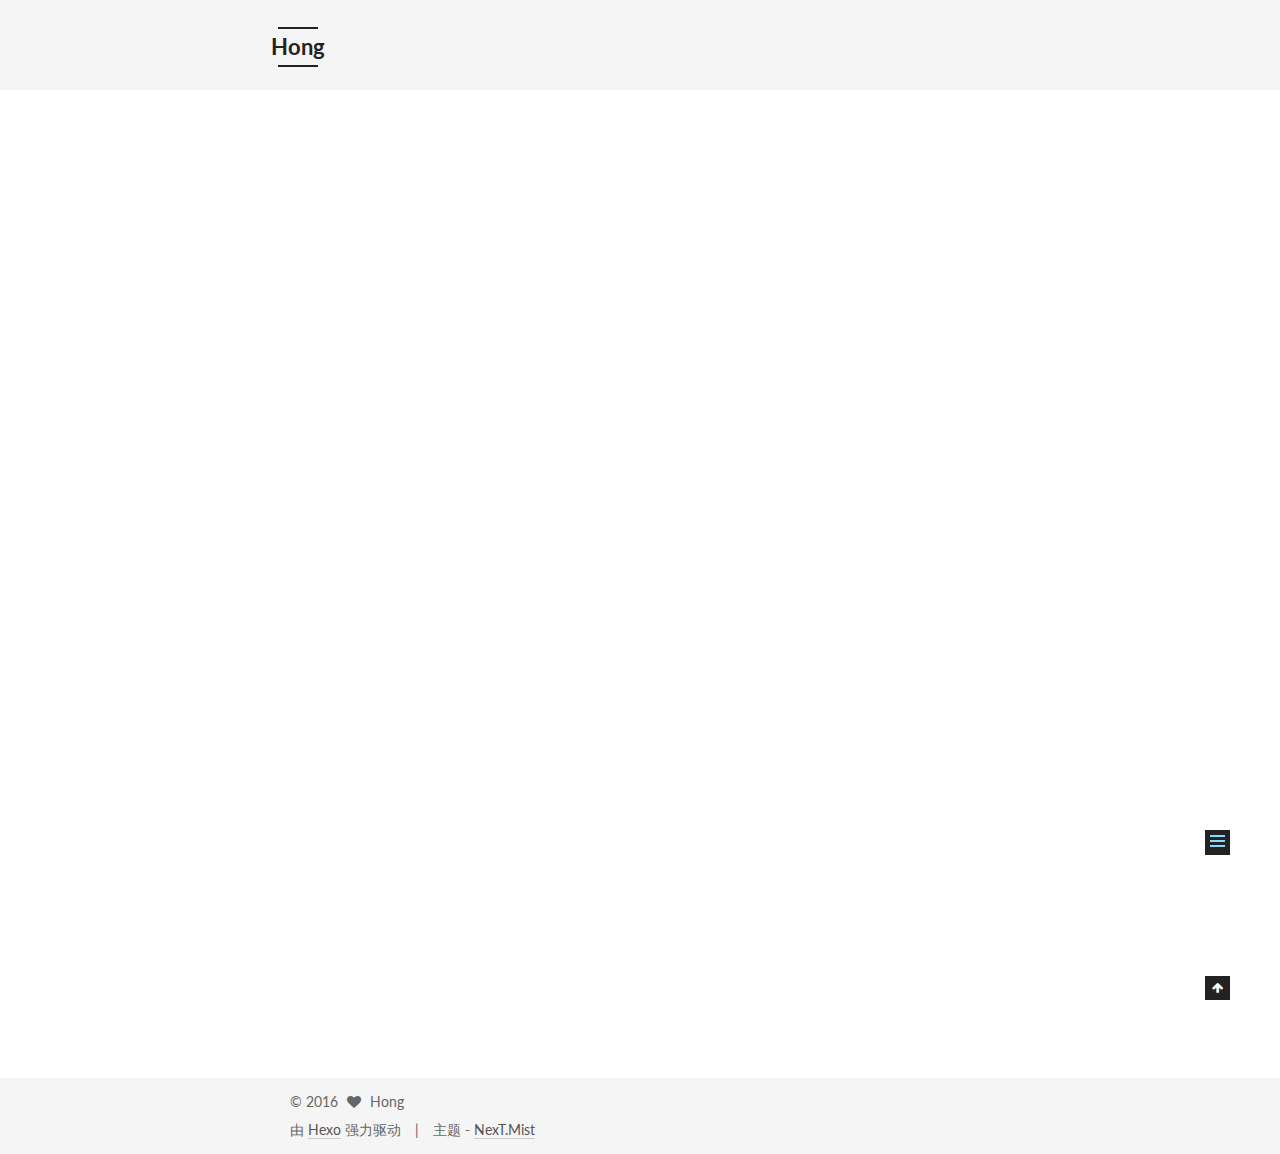
<file: 2016/09/18/对于大并发的一些处理/index.html>
<!doctype html>



  


<html class="theme-next mist use-motion">
<head>
  <meta charset="UTF-8"/>
<meta http-equiv="X-UA-Compatible" content="IE=edge,chrome=1" />
<meta name="viewport" content="width=device-width, initial-scale=1, maximum-scale=1"/>



<meta http-equiv="Cache-Control" content="no-transform" />
<meta http-equiv="Cache-Control" content="no-siteapp" />












  
  
  <link href="/vendors/fancybox/source/jquery.fancybox.css?v=2.1.5" rel="stylesheet" type="text/css" />




  
  
  
  

  
    
    
  

  

  

  

  

  
    
    
    <link href="//fonts.googleapis.com/css?family=Lato:300,300italic,400,400italic,700,700italic&subset=latin,latin-ext" rel="stylesheet" type="text/css">
  






<link href="/vendors/font-awesome/css/font-awesome.min.css?v=4.4.0" rel="stylesheet" type="text/css" />

<link href="/css/main.css?v=5.0.1" rel="stylesheet" type="text/css" />


  <meta name="keywords" content="大并发 负载均衡," />








  <link rel="shortcut icon" type="image/x-icon" href="/images/avatar.jpg?v=5.0.1" />






<meta name="description" content="对网站的服务器重新架构 负载均衡
对网站的服务器重新架构 负载均衡


硬件:使用负载均衡器 实现负载均衡
软件lvs(liunx+virtual server)liunx虚拟服务,nginx:可以做web服务器,还可做负载均衡,


负载均衡实现的方式


轮询技术: 客户端请求服务器轮流转发
ip哈希 同一ip地址的客户端,始终请求到同一台服务器。
最少连接 把请求转发到最近空闲的服务器">
<meta property="og:type" content="article">
<meta property="og:title" content="对于大并发的一些处理">
<meta property="og:url" content="http://yoursite.com/2016/09/18/对于大并发的一些处理/index.html">
<meta property="og:site_name" content="Hong">
<meta property="og:description" content="对网站的服务器重新架构 负载均衡
对网站的服务器重新架构 负载均衡


硬件:使用负载均衡器 实现负载均衡
软件lvs(liunx+virtual server)liunx虚拟服务,nginx:可以做web服务器,还可做负载均衡,


负载均衡实现的方式


轮询技术: 客户端请求服务器轮流转发
ip哈希 同一ip地址的客户端,始终请求到同一台服务器。
最少连接 把请求转发到最近空闲的服务器">
<meta property="og:updated_time" content="2016-09-18T06:50:25.195Z">
<meta name="twitter:card" content="summary">
<meta name="twitter:title" content="对于大并发的一些处理">
<meta name="twitter:description" content="对网站的服务器重新架构 负载均衡
对网站的服务器重新架构 负载均衡


硬件:使用负载均衡器 实现负载均衡
软件lvs(liunx+virtual server)liunx虚拟服务,nginx:可以做web服务器,还可做负载均衡,


负载均衡实现的方式


轮询技术: 客户端请求服务器轮流转发
ip哈希 同一ip地址的客户端,始终请求到同一台服务器。
最少连接 把请求转发到最近空闲的服务器">



<script type="text/javascript" id="hexo.configuration">
  var NexT = window.NexT || {};
  var CONFIG = {
    scheme: 'Mist',
    sidebar: {"position":"left","display":"post"},
    fancybox: true,
    motion: true,
    duoshuo: {
      userId: 0,
      author: '博主'
    }
  };
</script>




  <link rel="canonical" href="http://yoursite.com/2016/09/18/对于大并发的一些处理/"/>

  <title> 对于大并发的一些处理 | Hong </title>
</head>

<body itemscope itemtype="http://schema.org/WebPage" lang="zh-Hans">

  










  
  
    
  

  <div class="container one-collumn sidebar-position-left page-post-detail ">
    <div class="headband"></div>

    <header id="header" class="header" itemscope itemtype="http://schema.org/WPHeader">
      <div class="header-inner"><div class="site-meta ">
  

  <div class="custom-logo-site-title">
    <a href="/"  class="brand" rel="start">
      <span class="logo-line-before"><i></i></span>
      <span class="site-title">Hong</span>
      <span class="logo-line-after"><i></i></span>
    </a>
  </div>
  <p class="site-subtitle"></p>
</div>

<div class="site-nav-toggle">
  <button>
    <span class="btn-bar"></span>
    <span class="btn-bar"></span>
    <span class="btn-bar"></span>
  </button>
</div>

<nav class="site-nav">
  

  
    <ul id="menu" class="menu">
      
        
        <li class="menu-item menu-item-home">
          <a href="/" rel="section">
            
              <i class="menu-item-icon fa fa-fw fa-home"></i> <br />
            
            首页
          </a>
        </li>
      
        
        <li class="menu-item menu-item-archives">
          <a href="/archives" rel="section">
            
              <i class="menu-item-icon fa fa-fw fa-archive"></i> <br />
            
            归档
          </a>
        </li>
      
        
        <li class="menu-item menu-item-tags">
          <a href="/tags" rel="section">
            
              <i class="menu-item-icon fa fa-fw fa-tags"></i> <br />
            
            标签
          </a>
        </li>
      

      
    </ul>
  

  
</nav>

 </div>
    </header>

    <main id="main" class="main">
      <div class="main-inner">
        <div class="content-wrap">
          <div id="content" class="content">
            

  <div id="posts" class="posts-expand">
    

  
  

  
  
  

  <article class="post post-type-normal " itemscope itemtype="http://schema.org/Article">

    
      <header class="post-header">

        
        
          <h1 class="post-title" itemprop="name headline">
            
            
              
                对于大并发的一些处理
              
            
          </h1>
        

        <div class="post-meta">
          <span class="post-time">
            <span class="post-meta-item-icon">
              <i class="fa fa-calendar-o"></i>
            </span>
            <span class="post-meta-item-text">发表于</span>
            <time itemprop="dateCreated" datetime="2016-09-18T14:46:04+08:00" content="2016-09-18">
              2016-09-18
            </time>
          </span>

          

          
            
          

          

          
          

          
        </div>
      </header>
    


    <div class="post-body" itemprop="articleBody">

      
      

      
        <h1 id="对网站的服务器重新架构-负载均衡"><a href="#对网站的服务器重新架构-负载均衡" class="headerlink" title="对网站的服务器重新架构 负载均衡"></a>对网站的服务器重新架构 负载均衡</h1><ol>
<li>对网站的服务器重新架构 负载均衡</li>
</ol>
<ul>
<li>硬件:使用负载均衡器 实现负载均衡</li>
<li>软件lvs(liunx+virtual server)liunx虚拟服务,<br>nginx:可以做web服务器,还可做负载均衡,</li>
</ul>
<ol>
<li>负载均衡实现的方式</li>
</ol>
<ul>
<li>轮询技术: 客户端请求服务器轮流转发</li>
<li>ip哈希 同一ip地址的客户端,始终请求到同一台服务器。</li>
<li>最少连接 把请求转发到最近空闲的服务器</li>
</ul>
<ol>
<li><p>数据库读写分离<br>将数据的读取和修改分离开来 对于网站的数据一般是读取会比修改多.所以我们设置多个读数据库.</p>
<blockquote>
<p>对于数据库数据的同步 由于在同一局域网环境下。所以同步数据的速度回相当的快</p>
</blockquote>
</li>
<li><p>服务器集群</p>
</li>
</ol>
<ul>
<li>主要是解决计算机单点故障,在一集群中的计算机，只有一台计算机工作,其他计算机处于休眠状态,监视正在工作的计算机,当正在工作的计算机出现问题,则休眠的计算机立刻接替工作.</li>
</ul>

      
    </div>

    <div>
      
        

      
    </div>

    <div>
      
        

      
    </div>

    <footer class="post-footer">
      
        <div class="post-tags">
          
            <a href="/tags/大并发-负载均衡/" rel="tag">#大并发 负载均衡</a>
          
        </div>
      

      

      
      
    </footer>
  </article>



    <div class="post-spread">
      
    </div>
  </div>


          </div>
          


          
  <div class="comments" id="comments">
    
  </div>


        </div>
        
          
  
  <div class="sidebar-toggle">
    <div class="sidebar-toggle-line-wrap">
      <span class="sidebar-toggle-line sidebar-toggle-line-first"></span>
      <span class="sidebar-toggle-line sidebar-toggle-line-middle"></span>
      <span class="sidebar-toggle-line sidebar-toggle-line-last"></span>
    </div>
  </div>

  <aside id="sidebar" class="sidebar">
    <div class="sidebar-inner">

      

      
        <ul class="sidebar-nav motion-element">
          <li class="sidebar-nav-toc sidebar-nav-active" data-target="post-toc-wrap" >
            文章目录
          </li>
          <li class="sidebar-nav-overview" data-target="site-overview">
            站点概览
          </li>
        </ul>
      

      <section class="site-overview sidebar-panel ">
        <div class="site-author motion-element" itemprop="author" itemscope itemtype="http://schema.org/Person">
          <img class="site-author-image" itemprop="image"
               src="/images/avatar.jpg"
               alt="Hong" />
          <p class="site-author-name" itemprop="name">Hong</p>
          <p class="site-description motion-element" itemprop="description">JUST FOR YOU</p>
        </div>
        <nav class="site-state motion-element">
          <div class="site-state-item site-state-posts">
            <a href="/archives">
              <span class="site-state-item-count">1</span>
              <span class="site-state-item-name">日志</span>
            </a>
          </div>

          

          
            <div class="site-state-item site-state-tags">
              <a href="/tags">
                <span class="site-state-item-count">1</span>
                <span class="site-state-item-name">标签</span>
              </a>
            </div>
          

        </nav>

        

        <div class="links-of-author motion-element">
          
        </div>

        
        

        
        

      </section>

      
        <section class="post-toc-wrap motion-element sidebar-panel sidebar-panel-active">
          <div class="post-toc">
            
              
            
            
              <div class="post-toc-content"><ol class="nav"><li class="nav-item nav-level-1"><a class="nav-link" href="#对网站的服务器重新架构-负载均衡"><span class="nav-number">1.</span> <span class="nav-text">对网站的服务器重新架构 负载均衡</span></a></li></ol></div>
            
          </div>
        </section>
      

    </div>
  </aside>


        
      </div>
    </main>

    <footer id="footer" class="footer">
      <div class="footer-inner">
        <div class="copyright" >
  
  &copy; 
  <span itemprop="copyrightYear">2016</span>
  <span class="with-love">
    <i class="fa fa-heart"></i>
  </span>
  <span class="author" itemprop="copyrightHolder">Hong</span>
</div>

<div class="powered-by">
  由 <a class="theme-link" href="http://hexo.io">Hexo</a> 强力驱动
</div>

<div class="theme-info">
  主题 -
  <a class="theme-link" href="https://github.com/iissnan/hexo-theme-next">
    NexT.Mist
  </a>
</div>

        

        
      </div>
    </footer>

    <div class="back-to-top">
      <i class="fa fa-arrow-up"></i>
    </div>
  </div>

  

<script type="text/javascript">
  if (Object.prototype.toString.call(window.Promise) !== '[object Function]') {
    window.Promise = null;
  }
</script>









  



  
  <script type="text/javascript" src="/vendors/jquery/index.js?v=2.1.3"></script>

  
  <script type="text/javascript" src="/vendors/fastclick/lib/fastclick.min.js?v=1.0.6"></script>

  
  <script type="text/javascript" src="/vendors/jquery_lazyload/jquery.lazyload.js?v=1.9.7"></script>

  
  <script type="text/javascript" src="/vendors/velocity/velocity.min.js?v=1.2.1"></script>

  
  <script type="text/javascript" src="/vendors/velocity/velocity.ui.min.js?v=1.2.1"></script>

  
  <script type="text/javascript" src="/vendors/fancybox/source/jquery.fancybox.pack.js?v=2.1.5"></script>


  


  <script type="text/javascript" src="/js/src/utils.js?v=5.0.1"></script>

  <script type="text/javascript" src="/js/src/motion.js?v=5.0.1"></script>



  
  

  
  <script type="text/javascript" src="/js/src/scrollspy.js?v=5.0.1"></script>
<script type="text/javascript" src="/js/src/post-details.js?v=5.0.1"></script>



  


  <script type="text/javascript" src="/js/src/bootstrap.js?v=5.0.1"></script>



  



  




  
  

  

  

  

</body>
</html>
</file>
<file: css/main.css>
/* normalize.css v3.0.2 | MIT License | git.io/normalize */
html {
  font-family: sans-serif; /* 1 */
  -ms-text-size-adjust: 100%; /* 2 */
  -webkit-text-size-adjust: 100%; /* 2 */
}
body {
  margin: 0;
}
article,
aside,
details,
figcaption,
figure,
footer,
header,
hgroup,
main,
menu,
nav,
section,
summary {
  display: block;
}
audio,
canvas,
progress,
video {
  display: inline-block; /* 1 */
  vertical-align: baseline; /* 2 */
}
audio:not([controls]) {
  display: none;
  height: 0;
}
[hidden],
template {
  display: none;
}
a {
  background-color: transparent;
}
a:active,
a:hover {
  outline: 0;
}
abbr[title] {
  border-bottom: 1px dotted;
}
b,
strong {
  font-weight: bold;
}
dfn {
  font-style: italic;
}
h1 {
  font-size: 2em;
  margin: 0.67em 0;
}
mark {
  background: #ff0;
  color: #000;
}
small {
  font-size: 80%;
}
sub,
sup {
  font-size: 75%;
  line-height: 0;
  position: relative;
  vertical-align: baseline;
}
sup {
  top: -0.5em;
}
sub {
  bottom: -0.25em;
}
img {
  border: 0;
}
svg:not(:root) {
  overflow: hidden;
}
figure {
  margin: 1em 40px;
}
hr {
  -moz-box-sizing: content-box;
  box-sizing: content-box;
  height: 0;
}
pre {
  overflow: auto;
}
code,
kbd,
pre,
samp {
  font-family: monospace, monospace;
  font-size: 1em;
}
button,
input,
optgroup,
select,
textarea {
  color: inherit; /* 1 */
  font: inherit; /* 2 */
  margin: 0; /* 3 */
}
button {
  overflow: visible;
}
button,
select {
  text-transform: none;
}
button,
html input[type="button"],
input[type="reset"],
input[type="submit"] {
  -webkit-appearance: button; /* 2 */
  cursor: pointer; /* 3 */
}
button[disabled],
html input[disabled] {
  cursor: default;
}
button::-moz-focus-inner,
input::-moz-focus-inner {
  border: 0;
  padding: 0;
}
input {
  line-height: normal;
}
input[type="checkbox"],
input[type="radio"] {
  box-sizing: border-box; /* 1 */
  padding: 0; /* 2 */
}
input[type="number"]::-webkit-inner-spin-button,
input[type="number"]::-webkit-outer-spin-button {
  height: auto;
}
input[type="search"] {
  -webkit-appearance: textfield; /* 1 */
  -moz-box-sizing: content-box;
  -webkit-box-sizing: content-box; /* 2 */
  box-sizing: content-box;
}
input[type="search"]::-webkit-search-cancel-button,
input[type="search"]::-webkit-search-decoration {
  -webkit-appearance: none;
}
fieldset {
  border: 1px solid #c0c0c0;
  margin: 0 2px;
  padding: 0.35em 0.625em 0.75em;
}
legend {
  border: 0; /* 1 */
  padding: 0; /* 2 */
}
textarea {
  overflow: auto;
}
optgroup {
  font-weight: bold;
}
table {
  border-collapse: collapse;
  border-spacing: 0;
}
td,
th {
  padding: 0;
}
::selection {
  background: #262a30;
  color: #fff;
}
body {
  position: relative;
  font-family: 'Lato', "PingFang SC", "Microsoft YaHei", sans-serif;
  font-size: 14px;
  line-height: 2;
  color: #555;
  background: #fff;
}
@media (max-width: 767px) {
  body {
    padding-right: 0 !important;
  }
}
@media (min-width: 768px) and (max-width: 991px) {
  body {
    padding-right: 0 !important;
  }
}
@media (min-width: 1600px) {
  body {
    font-size: 16px;
  }
}
h1,
h2,
h3,
h4,
h5,
h6 {
  margin: 0;
  padding: 0;
  font-weight: bold;
  line-height: 1.5;
  font-family: 'Lato', "PingFang SC", "Microsoft YaHei", sans-serif;
}
h2,
h3,
h4,
h5,
h6 {
  margin: 20px 0 15px;
}
h1 {
  font-size: 24px;
}
@media (max-width: 767px) {
  h1 {
    font-size: 20px;
  }
}
h2 {
  font-size: 22px;
}
@media (max-width: 767px) {
  h2 {
    font-size: 18px;
  }
}
h3 {
  font-size: 20px;
}
@media (max-width: 767px) {
  h3 {
    font-size: 16px;
  }
}
h4 {
  font-size: 18px;
}
@media (max-width: 767px) {
  h4 {
    font-size: 14px;
  }
}
h5 {
  font-size: 16px;
}
@media (max-width: 767px) {
  h5 {
    font-size: 12px;
  }
}
h6 {
  font-size: 14px;
}
@media (max-width: 767px) {
  h6 {
    font-size: 10px;
  }
}
p {
  margin: 0 0 25px 0;
}
a {
  color: #555;
  text-decoration: none;
  border-bottom: 1px solid #999;
  word-wrap: break-word;
}
a:hover {
  color: #222;
  border-bottom-color: #222;
}
ul {
  list-style: none;
}
blockquote {
  margin: 0;
  padding: 0;
}
img {
  display: block;
  margin: auto;
  max-width: 100%;
  height: auto;
}
hr {
  margin: 40px 0;
  height: 3px;
  border: none;
  background-color: #ddd;
  background-image: repeating-linear-gradient(-45deg, #fff, #fff 4px, transparent 4px, transparent 8px);
}
blockquote {
  padding: 0 15px;
  color: #666;
  border-left: 4px solid #ddd;
}
blockquote cite::before {
  content: "-";
  padding: 0 5px;
}
dt {
  font-weight: 700;
}
dd {
  margin: 0;
  padding: 0;
}
.text-left {
  text-align: left;
}
.text-center {
  text-align: center;
}
.text-right {
  text-align: right;
}
.text-justify {
  text-align: justify;
}
.text-nowrap {
  white-space: nowrap;
}
.text-lowercase {
  text-transform: lowercase;
}
.text-uppercase {
  text-transform: uppercase;
}
.text-capitalize {
  text-transform: capitalize;
}
.center-block {
  display: block;
  margin-left: auto;
  margin-right: auto;
}
.clearfix:before,
.clearfix:after {
  content: " ";
  display: table;
}
.clearfix:after {
  clear: both;
}
.pullquote {
  width: 45%;
}
.pullquote.left {
  float: left;
  margin-left: 5px;
  margin-right: 10px;
}
.pullquote.right {
  float: right;
  margin-left: 10px;
  margin-right: 5px;
}
.affix.affix.affix {
  position: fixed;
}
.translation {
  margin-top: -20px;
  font-size: 14px;
  color: #999;
}
.scrollbar-measure {
  width: 100px;
  height: 100px;
  overflow: scroll;
  position: absolute;
  top: -9999px;
}
.use-motion .motion-element {
  opacity: 0;
}
#local-search-input {
  padding: 3px;
  border: none;
  text-indent: 14px;
  border-radius: 0;
  width: 140px;
  outline: none;
  border-bottom: 1px solid #999;
  background: inherit;
  opacity: 0.5;
}
#local-search-input:focus {
  opacity: 1;
}
.search-icon {
  position: absolute;
  top: 9px;
}
table {
  margin: 20px 0;
  width: 100%;
  border-collapse: collapse;
  border-spacing: 0;
  border: 1px solid #ddd;
  font-size: 14px;
  table-layout: fixed;
  word-wrap: break-all;
}
table>tbody>tr:nth-of-type(odd) {
  background-color: #f9f9f9;
}
table>tbody>tr:hover {
  background-color: #f5f5f5;
}
caption,
th,
td {
  padding: 8px;
  text-align: left;
  vertical-align: middle;
  font-weight: normal;
}
th,
td {
  border-bottom: 3px solid #ddd;
  border-right: 1px solid #eee;
}
th {
  padding-bottom: 10px;
  font-weight: 700;
}
td {
  border-bottom-width: 1px;
}
html,
body {
  height: 100%;
}
.container {
  position: relative;
  min-height: 100%;
}
.header-inner {
  margin: 0 auto;
  padding: 100px 0 70px;
  width: 700px;
}
@media (min-width: 1600px) {
  .container .header-inner {
    width: 900px;
  }
}
.main {
  padding-bottom: 150px;
}
.main-inner {
  margin: 0 auto;
  width: 700px;
}
@media (min-width: 1600px) {
  .container .main-inner {
    width: 900px;
  }
}
.footer {
  position: absolute;
  left: 0;
  bottom: 0;
  width: 100%;
  min-height: 50px;
}
.footer-inner {
  box-sizing: border-box;
  margin: 20px auto;
  width: 700px;
}
@media (min-width: 1600px) {
  .container .footer-inner {
    width: 900px;
  }
}
pre,
.highlight {
  overflow: auto;
  margin: 20px 0;
  padding: 15px;
  font-size: 13px;
  color: #c5c8c6;
  background: #1d1f21;
  line-height: 1.6;
}
pre,
code {
  font-family: consolas, Menlo, "PingFang SC", "Microsoft YaHei", monospace;
}
code {
  padding: 2px 4px;
  word-break: break-all;
  color: #555;
  background: #eee;
  border-radius: 4px;
  font-size: 13px;
}
pre code {
  padding: 0;
  color: #c5c8c6;
  background: none;
  text-shadow: none;
}
.highlight pre {
  border: none;
  margin: 0;
  padding: 1px;
}
.highlight table {
  margin: 0;
  width: auto;
  border: none;
}
.highlight td {
  border: none;
  padding: 0;
}
.highlight figcaption {
  font-size: 1em;
  color: #c5c8c6;
  line-height: 1em;
  margin-bottom: 1em;
}
.highlight figcaption:before,
.highlight figcaption:after {
  content: " ";
  display: table;
}
.highlight figcaption:after {
  clear: both;
}
.highlight figcaption a {
  float: right;
  color: #c5c8c6;
}
.highlight figcaption a:hover {
  border-bottom-color: #c5c8c6;
}
.highlight .gutter pre {
  color: #666;
  text-align: right;
  padding-right: 20px;
}
.highlight .line {
  height: 20px;
}
.gist table {
  width: auto;
}
.gist table td {
  border: none;
}
pre .comment {
  color: #969896;
}
pre .variable,
pre .attribute,
pre .tag,
pre .regexp,
pre .ruby .constant,
pre .xml .tag .title,
pre .xml .pi,
pre .xml .doctype,
pre .html .doctype,
pre .css .id,
pre .css .class,
pre .css .pseudo {
  color: #c66;
}
pre .number,
pre .preprocessor,
pre .built_in,
pre .literal,
pre .params,
pre .constant,
pre .command {
  color: #de935f;
}
pre .ruby .class .title,
pre .css .rules .attribute,
pre .string,
pre .value,
pre .inheritance,
pre .header,
pre .ruby .symbol,
pre .xml .cdata,
pre .special,
pre .number,
pre .formula {
  color: #b5bd68;
}
pre .title,
pre .css .hexcolor {
  color: #8abeb7;
}
pre .function,
pre .python .decorator,
pre .python .title,
pre .ruby .function .title,
pre .ruby .title .keyword,
pre .perl .sub,
pre .javascript .title,
pre .coffeescript .title {
  color: #81a2be;
}
pre .keyword,
pre .javascript .function {
  color: #b294bb;
}
.full-image.full-image.full-image {
  border: none;
  max-width: 100%;
  width: auto;
  margin: 20px auto;
}
@media (min-width: 992px) {
  .full-image.full-image.full-image {
    max-width: none;
    width: 126%;
    margin: 0 -13%;
  }
}
.blockquote-center,
.page-home .post-type-quote blockquote,
.page-post-detail .post-type-quote blockquote {
  position: relative;
  margin: 40px 0;
  padding: 0;
  border-left: none;
  text-align: center;
}
.blockquote-center::before,
.page-home .post-type-quote blockquote::before,
.page-post-detail .post-type-quote blockquote::before,
.blockquote-center::after,
.page-home .post-type-quote blockquote::after,
.page-post-detail .post-type-quote blockquote::after {
  position: absolute;
  content: ' ';
  display: block;
  width: 100%;
  height: 24px;
  opacity: 0.2;
  background-repeat: no-repeat;
  background-position: 0 -6px;
  background-size: 22px 22px;
}
.blockquote-center::before,
.page-home .post-type-quote blockquote::before,
.page-post-detail .post-type-quote blockquote::before {
  top: -20px;
  background-image: url("../images/quote-l.svg");
  border-top: 1px solid #ccc;
}
.blockquote-center::after,
.page-home .post-type-quote blockquote::after,
.page-post-detail .post-type-quote blockquote::after {
  bottom: -20px;
  background-image: url("../images/quote-r.svg");
  border-bottom: 1px solid #ccc;
  background-position: 100% 8px;
}
.blockquote-center p,
.page-home .post-type-quote blockquote p,
.page-post-detail .post-type-quote blockquote p,
.blockquote-center div,
.page-home .post-type-quote blockquote div,
.page-post-detail .post-type-quote blockquote div {
  text-align: center;
}
.post .post-body .group-picture img {
  box-sizing: border-box;
  padding: 0 3px;
  border: none;
}
.post .group-picture-row {
  overflow: hidden;
  margin-top: 6px;
}
.post .group-picture-row:first-child {
  margin-top: 0;
}
.post .group-picture-column {
  float: left;
}
.page-post-detail .post-body .group-picture-column {
  float: none;
  margin-top: 10px;
  width: auto !important;
}
.page-post-detail .post-body .group-picture-column img {
  margin: 0 auto;
}
.page-archive .group-picture-container {
  overflow: hidden;
}
.page-archive .group-picture-row {
  float: left;
}
.page-archive .group-picture-row:first-child {
  margin-top: 6px;
}
.page-archive .group-picture-column {
  max-width: 150px;
  max-height: 150px;
}
.btn {
  display: inline-block;
  padding: 0 20px;
  font-size: 14px;
  color: #fff;
  background: #222;
  border: 2px solid #222;
  text-decoration: none;
  border-radius: 0;
  transition-property: background-color;
  transition-duration: 0.2s;
  transition-timing-function: ease-in-out;
  transition-delay: 0s;
}
.btn:hover,
.post-more-link .btn:hover {
  border-color: #222;
  color: #222;
  background: #fff;
}
.btn-bar {
  display: block;
  width: 22px;
  height: 2px;
  background: #555;
  border-radius: 1px;
}
.btn-bar+.btn-bar {
  margin-top: 4px;
}
.pagination {
  margin: 120px 0 40px;
  text-align: center;
  border-top: 1px solid #eee;
}
.page-number-basic,
.pagination .prev,
.pagination .next,
.pagination .page-number,
.pagination .space {
  display: inline-block;
  position: relative;
  top: -1px;
  margin: 0 10px;
  padding: 0 10px;
  line-height: 30px;
}
@media (max-width: 767px) {
  .page-number-basic,
  .pagination .prev,
  .pagination .next,
  .pagination .page-number,
  .pagination .space {
    margin: 0 5px;
  }
}
.pagination .prev,
.pagination .next,
.pagination .page-number {
  border-bottom: 0;
  border-top: 1px solid #eee;
  transition-property: border-color;
  transition-duration: 0.2s;
  transition-timing-function: ease-in-out;
  transition-delay: 0s;
}
.pagination .prev:hover,
.pagination .next:hover,
.pagination .page-number:hover {
  border-top-color: #222;
}
.pagination .space {
  padding: 0;
  margin: 0;
}
.pagination .prev {
  margin-left: 0;
}
.pagination .next {
  margin-right: 0;
}
.pagination .page-number.current {
  color: #fff;
  background: #ccc;
  border-top-color: #ccc;
}
@media (max-width: 767px) {
  .pagination {
    border-top: none;
  }
  .pagination .prev,
  .pagination .next,
  .pagination .page-number {
    margin-bottom: 10px;
    border-top: 0;
    border-bottom: 1px solid #eee;
  }
  .pagination .prev:hover,
  .pagination .next:hover,
  .pagination .page-number:hover {
    border-bottom-color: #222;
  }
}
.comments {
  margin: 60px 20px 0;
}
.tag-cloud {
  text-align: center;
}
.tag-cloud a {
  display: inline-block;
  margin: 10px;
}
.back-to-top {
  box-sizing: border-box;
  position: fixed;
  bottom: -100px;
  right: 50px;
  z-index: 1050;
  padding: 0 6px;
  width: 25px;
  background: #222;
  font-size: 12px;
  opacity: 1;
  color: #fff;
  cursor: pointer;
  text-align: center;
  -webkit-transform: translateZ(0);
  transition-property: bottom;
  transition-duration: 0.2s;
  transition-timing-function: ease-in-out;
  transition-delay: 0s;
}
@media (max-width: 767px) {
  .back-to-top {
    display: none;
  }
}
@media (min-width: 768px) and (max-width: 991px) {
  .back-to-top {
    display: none;
  }
}
.back-to-top.back-to-top-on {
  bottom: 19px;
}
.header {
  background: #fff;
}
.header-inner {
  position: relative;
}
.headband {
  height: 3px;
  background: #222;
}
.site-meta {
  margin: 0;
  text-align: left;
}
@media (max-width: 767px) {
  .site-meta {
    text-align: center;
  }
}
.brand {
  position: relative;
  display: inline-block;
  padding: 0 40px;
  color: #222;
  background: #222;
  border-bottom: none;
}
.brand:hover {
  color: #222;
}
.logo {
  display: inline-block;
  margin-right: 5px;
  line-height: 36px;
  vertical-align: top;
}
.site-title {
  display: inline-block;
  vertical-align: top;
  line-height: 36px;
  font-size: 20px;
  font-weight: normal;
  font-family: 'Lato', "PingFang SC", "Microsoft YaHei", sans-serif;
}
.site-subtitle {
  margin-top: 10px;
  font-size: 13px;
  color: #999;
}
.use-motion .brand {
  opacity: 0;
}
.use-motion .logo,
.use-motion .site-title,
.use-motion .site-subtitle {
  opacity: 0;
  position: relative;
  top: -10px;
}
.site-nav-toggle {
  display: none;
  position: absolute;
  top: 10px;
  left: 10px;
}
@media (max-width: 767px) {
  .site-nav-toggle {
    display: block;
  }
}
.site-nav-toggle button {
  margin-top: 2px;
  padding: 9px 10px;
  background: transparent;
  border: none;
}
@media (max-width: 767px) {
  .site-nav {
    display: none;
    margin: 0 -10px;
    padding: 0 10px;
    clear: both;
    border-top: 1px solid #ddd;
  }
}
@media (min-width: 768px) and (max-width: 991px) {
  .site-nav {
    display: block !important;
  }
}
@media (min-width: 992px) {
  .site-nav {
    display: block !important;
  }
}
.menu {
  margin-top: 20px;
  padding-left: 0;
  text-align: center;
}
.menu .menu-item {
  display: inline-block;
  margin: 0 10px;
}
@media screen and (max-width: 767px) {
  .menu .menu-item {
    margin-top: 10px;
  }
}
.menu .menu-item a {
  display: block;
  font-size: 13px;
  text-transform: capitalize;
  line-height: inherit;
  border-bottom: 1px solid transparent;
  transition-property: border-color;
  transition-duration: 0.2s;
  transition-timing-function: ease-in-out;
  transition-delay: 0s;
}
.menu .menu-item a:hover {
  border-bottom-color: #222;
}
.menu .menu-item .fa {
  margin-right: 5px;
}
.use-motion .menu-item {
  opacity: 0;
}
.post-body {
  font-family: 'Lato', "PingFang SC", "Microsoft YaHei", sans-serif;
}
@media (max-width: 767px) {
  .post-body {
    word-break: break-word;
  }
}
.post-body .fancybox img {
  display: block !important;
  margin: 0 auto;
  cursor: pointer;
  cursor: zoom-in;
  cursor: -webkit-zoom-in;
}
.post-body .image-caption,
.post-body .figure .caption {
  margin: 10px auto 15px;
  text-align: center;
  font-size: 14px;
  color: #999;
  font-weight: bold;
  line-height: 1;
}
.post-sticky-flag {
  display: inline-block;
  font-size: 16px;
  -ms-transform: rotate(30deg);
  -webkit-transform: rotate(30deg);
  -moz-transform: rotate(30deg);
  -ms-transform: rotate(30deg);
  -o-transform: rotate(30deg);
  transform: rotate(30deg);
}
.posts-expand {
  padding-top: 40px;
}
@media (max-width: 767px) {
  .posts-expand {
    margin: 0 20px;
  }
  .post-body pre,
  .post-body .highlight {
    padding: 10px;
  }
  .post-body pre .gutter pre,
  .post-body .highlight .gutter pre {
    padding-right: 10px;
  }
}
@media (min-width: 992px) {
  .posts-expand .post-body {
    text-align: justify;
  }
}
.posts-expand .post-body h2,
.posts-expand .post-body h3,
.posts-expand .post-body h4,
.posts-expand .post-body h5,
.posts-expand .post-body h6 {
  padding-top: 10px;
}
.posts-expand .post-body h2 .header-anchor,
.posts-expand .post-body h3 .header-anchor,
.posts-expand .post-body h4 .header-anchor,
.posts-expand .post-body h5 .header-anchor,
.posts-expand .post-body h6 .header-anchor {
  float: right;
  margin-left: 10px;
  color: #ccc;
  border-bottom-style: none;
  visibility: hidden;
}
.posts-expand .post-body h2 .header-anchor:hover,
.posts-expand .post-body h3 .header-anchor:hover,
.posts-expand .post-body h4 .header-anchor:hover,
.posts-expand .post-body h5 .header-anchor:hover,
.posts-expand .post-body h6 .header-anchor:hover {
  color: inherit;
}
.posts-expand .post-body h2:hover .header-anchor,
.posts-expand .post-body h3:hover .header-anchor,
.posts-expand .post-body h4:hover .header-anchor,
.posts-expand .post-body h5:hover .header-anchor,
.posts-expand .post-body h6:hover .header-anchor {
  visibility: visible;
}
.posts-expand .post-body ul li {
  list-style: circle;
}
.posts-expand .post-body img {
  box-sizing: border-box;
  margin: auto;
  padding: 3px;
  border: 1px solid #ddd;
}
.posts-expand .fancybox img {
  margin: 0 auto;
}
@media (max-width: 767px) {
  .posts-collapse {
    margin: 0 20px;
  }
  .posts-collapse .post-title,
  .posts-collapse .post-meta {
    display: block;
    width: auto;
    text-align: left;
  }
}
.posts-collapse {
  position: relative;
  z-index: 1010;
  margin-left: 0;
}
.posts-collapse::after {
  content: " ";
  position: absolute;
  top: 20px;
  left: 0;
  margin-left: -2px;
  width: 4px;
  height: 100%;
  background: #f5f5f5;
  z-index: -1;
}
@media (max-width: 767px) {
  .posts-collapse {
    margin: 0 20px;
  }
}
.posts-collapse .collection-title {
  position: relative;
  margin: 60px 0;
}
.posts-collapse .collection-title h2 {
  margin-left: 20px;
}
.posts-collapse .collection-title small {
  color: #bbb;
}
.posts-collapse .collection-title::before {
  content: " ";
  position: absolute;
  left: 0;
  top: 50%;
  margin-left: -4px;
  margin-top: -4px;
  width: 8px;
  height: 8px;
  background: #bbb;
  border-radius: 50%;
}
.posts-collapse .post {
  margin: 30px 0;
}
.posts-collapse .post-header {
  position: relative;
  transition-duration: 0.2s;
  transition-timing-function: ease-in-out;
  transition-delay: 0s;
  transition-property: border;
  border-bottom: 1px dashed #ccc;
}
.posts-collapse .post-header::before {
  content: " ";
  position: absolute;
  left: 0;
  top: 12px;
  width: 6px;
  height: 6px;
  margin-left: -4px;
  background: #bbb;
  border-radius: 50%;
  border: 1px solid #fff;
  transition-duration: 0.2s;
  transition-timing-function: ease-in-out;
  transition-delay: 0s;
  transition-property: background;
}
.posts-collapse .post-header:hover {
  border-bottom-color: #666;
}
.posts-collapse .post-header:hover::before {
  background: #222;
}
.posts-collapse .post-meta {
  position: absolute;
  font-size: 12px;
  left: 20px;
  top: 5px;
}
.posts-collapse .post-comments-count {
  display: none;
}
.posts-collapse .post-title {
  margin-left: 60px;
  font-size: 16px;
  font-weight: normal;
  line-height: inherit;
}
.posts-collapse .post-title::after {
  margin-left: 3px;
  opacity: 0.6;
}
.posts-collapse .post-title a {
  color: #666;
  border-bottom: none;
}
.page-home .post-type-quote .post-header,
.page-post-detail .post-type-quote .post-header,
.page-home .post-type-quote .post-tags,
.page-post-detail .post-type-quote .post-tags {
  display: none;
}
.posts-expand .post-title {
  font-size: 26px;
  text-align: center;
  word-break: break-word;
  font-weight: 400;
}
@media (max-width: 767px) {
  .posts-expand .post-title {
    font-size: 22px;
  }
}
.posts-expand .post-title-link {
  display: inline-block;
  position: relative;
  color: #555;
  border-bottom: none;
  line-height: 1.2;
  vertical-align: top;
}
.posts-expand .post-title-link::before {
  content: "";
  position: absolute;
  width: 100%;
  height: 2px;
  bottom: 0;
  left: 0;
  background-color: #000;
  visibility: hidden;
  -webkit-transform: scaleX(0);
  -moz-transform: scaleX(0);
  -ms-transform: scaleX(0);
  -o-transform: scaleX(0);
  transform: scaleX(0);
  transition-duration: 0.2s;
  transition-timing-function: ease-in-out;
  transition-delay: 0s;
}
.posts-expand .post-title-link:hover::before {
  visibility: visible;
  -webkit-transform: scaleX(1);
  -moz-transform: scaleX(1);
  -ms-transform: scaleX(1);
  -o-transform: scaleX(1);
  transform: scaleX(1);
}
.posts-expand .post-title-link .fa {
  font-size: 16px;
}
.posts-expand .post-meta {
  margin: 3px 0 60px 0;
  color: #999;
  font-family: 'Lato', "PingFang SC", "Microsoft YaHei", sans-serif;
  font-size: 12px;
  text-align: center;
}
.posts-expand .post-meta .post-category-list {
  display: inline-block;
  margin: 0;
  padding: 3px;
}
.posts-expand .post-meta .post-category-list-link {
  color: #999;
}
.post-meta-item-icon {
  display: none;
  margin-right: 3px;
}
@media (min-width: 768px) and (max-width: 991px) {
  .post-meta-item-icon {
    display: inline-block;
  }
}
@media (max-width: 767px) {
  .post-meta-item-icon {
    display: inline-block;
  }
}
@media (min-width: 768px) and (max-width: 991px) {
  .post-meta-item-text {
    display: none;
  }
}
@media (max-width: 767px) {
  .post-meta-item-text {
    display: none;
  }
}
@media (max-width: 767px) {
  .posts-expand .post-comments-count {
    display: none;
  }
}
.post-more-link {
  margin-top: 50px;
}
.post-more-link .btn {
  color: #555;
  font-size: 14px;
  background: transparent;
  border-radius: 0;
  line-height: 2;
}
.posts-expand .post-tags {
  margin-top: 40px;
  text-align: center;
}
.posts-expand .post-tags a {
  display: inline-block;
  margin-right: 10px;
  font-size: 13px;
}
.post-nav {
  overflow: hidden;
  margin-top: 60px;
  padding: 10px;
  white-space: nowrap;
  border-top: 1px solid #eee;
}
.post-nav-item {
  display: inline-block;
  width: 50%;
  white-space: normal;
}
.post-nav-item a {
  position: relative;
  display: inline-block;
  line-height: 25px;
  font-size: 14px;
  color: #555;
  border-bottom: none;
}
.post-nav-item a:hover {
  color: #222;
  border-bottom: none;
}
.post-nav-item a:active {
  top: 2px;
}
.post-nav-item a i {
  font-size: 12px;
}
.post-nav-prev {
  text-align: right;
}
.posts-expand .post-eof {
  display: block;
  margin: 80px auto 60px;
  width: 8%;
  height: 1px;
  background: #ccc;
  text-align: center;
}
.post:last-child .post-eof.post-eof.post-eof {
  display: none;
}
.post-gallery {
  display: table;
  table-layout: fixed;
  width: 100%;
  border-collapse: separate;
}
.post-gallery-row {
  display: table-row;
}
.post-gallery .post-gallery-img {
  display: table-cell;
  text-align: center;
  vertical-align: middle;
  border: none;
}
.post-gallery .post-gallery-img img {
  max-width: 100%;
  max-height: 100%;
  border: none;
}
.fancybox-close,
.fancybox-close:hover {
  border: none;
}
.sidebar {
  position: fixed;
  right: 0;
  top: 0;
  bottom: 0;
  width: 0;
  z-index: 1040;
  box-shadow: inset 0 2px 6px #000;
  background: #222;
  -webkit-transform: translateZ(0);
}
.sidebar a {
  color: #999;
  border-bottom-color: #555;
}
.sidebar a:hover {
  color: #eee;
}
@media (min-width: 768px) and (max-width: 991px) {
  .sidebar {
    display: none !important;
  }
}
@media (max-width: 767px) {
  .sidebar {
    display: none !important;
  }
}
.sidebar-inner {
  position: relative;
  padding: 20px 10px;
  color: #999;
  text-align: center;
}
.sidebar-toggle {
  position: fixed;
  right: 50px;
  bottom: 45px;
  width: 15px;
  height: 15px;
  padding: 5px;
  background: #222;
  line-height: 0;
  z-index: 1050;
  cursor: pointer;
  -webkit-transform: translateZ(0);
}
@media (min-width: 768px) and (max-width: 991px) {
  .sidebar-toggle {
    display: none;
  }
}
@media (max-width: 767px) {
  .sidebar-toggle {
    display: none;
  }
}
.sidebar-toggle-line {
  position: relative;
  display: inline-block;
  vertical-align: top;
  height: 2px;
  width: 100%;
  background: #fff;
  margin-top: 3px;
}
.sidebar-toggle-line:first-child {
  margin-top: 0;
}
.site-author-image {
  display: block;
  margin: 0 auto;
  padding: 2px;
  max-width: 96px;
  height: auto;
  border: 2px solid #333;
}
.site-author-name {
  margin: 5px 0 0;
  text-align: center;
  color: #f5f5f5;
  font-weight: normal;
}
.site-description {
  margin-top: 5px;
  text-align: center;
  font-size: 14px;
  color: #999;
}
.site-state {
  overflow: hidden;
  line-height: 1.4;
  white-space: nowrap;
  text-align: center;
}
.site-state-item {
  display: inline-block;
  padding: 0 15px;
  border-left: 1px solid #333;
}
.site-state-item:first-child {
  border-left: none;
}
.site-state-item a {
  border-bottom: none;
}
.site-state-item-count {
  display: block;
  text-align: center;
  color: inherit;
  font-weight: 600;
  font-size: 18px;
}
.site-state-item-name {
  font-size: 13px;
  color: inherit;
}
.feed-link {
  margin-top: 20px;
}
.feed-link a {
  display: inline-block;
  padding: 0 15px;
  color: #fc6423;
  border: 1px solid #fc6423;
  border-radius: 4px;
}
.feed-link a i {
  color: #fc6423;
  font-size: 14px;
}
.feed-link a:hover {
  color: #fff;
  background: #fc6423;
}
.feed-link a:hover i {
  color: #fff;
}
.links-of-author {
  margin-top: 20px;
}
.links-of-author a {
  display: inline-block;
  vertical-align: middle;
  margin-right: 10px;
  margin-bottom: 10px;
  border-bottom-color: #555;
  font-size: 13px;
}
.links-of-author a:before {
  display: inline-block;
  vertical-align: middle;
  margin-right: 3px;
  content: " ";
  width: 4px;
  height: 4px;
  border-radius: 50%;
  background: #b1ff70;
}
.links-of-blogroll {
  font-size: 13px;
}
.links-of-blogroll-title {
  margin-top: 20px;
  font-size: 14px;
  font-weight: 600;
}
.links-of-blogroll-list {
  margin: 0;
  padding: 0;
}
.links-of-blogroll-item {
  padding: 2px 10px;
}
.sidebar-nav {
  margin: 0 0 20px;
  padding-left: 0;
}
.sidebar-nav li {
  display: inline-block;
  cursor: pointer;
  border-bottom: 1px solid transparent;
  font-size: 14px;
  color: #555;
}
.sidebar-nav li:hover {
  color: #f5f5f5;
}
.page-post-detail .sidebar-nav-toc {
  padding: 0 5px;
}
.page-post-detail .sidebar-nav-overview {
  margin-left: 10px;
}
.sidebar-nav .sidebar-nav-active {
  color: #87daff;
  border-bottom-color: #87daff;
}
.sidebar-nav .sidebar-nav-active:hover {
  color: #87daff;
}
.sidebar-panel {
  display: none;
}
.sidebar-panel-active {
  display: block;
}
.post-toc-empty {
  font-size: 14px;
  color: #666;
}
.post-toc-wrap {
  overflow: hidden;
}
.post-toc {
  overflow: auto;
}
.post-toc ol {
  margin: 0;
  padding: 0 2px 5px 10px;
  text-align: left;
  list-style: none;
  font-size: 14px;
}
.post-toc ol > ol {
  padding-left: 0;
}
.post-toc ol a {
  transition-duration: 0.2s;
  transition-timing-function: ease-in-out;
  transition-delay: 0s;
  transition-property: all;
  color: #999;
  border-bottom-color: #555;
}
.post-toc ol a:hover {
  color: #ccc;
  border-bottom-color: #ccc;
}
.post-toc .nav-item {
  overflow: hidden;
  text-overflow: ellipsis;
  white-space: nowrap;
  line-height: 1.8;
}
.post-toc .nav .nav-child {
  display: none;
}
.post-toc .nav .active > .nav-child {
  display: block;
}
.post-toc .nav .active-current > .nav-child {
  display: block;
}
.post-toc .nav .active-current > .nav-child > .nav-item {
  display: block;
}
.post-toc .nav .active > a {
  color: #87daff;
  border-bottom-color: #87daff;
}
.post-toc .nav .active-current > a {
  color: #87daff;
}
.post-toc .nav .active-current > a:hover {
  color: #87daff;
}
.footer {
  font-size: 14px;
  color: #999;
}
.footer img {
  border: none;
}
.footer-inner {
  text-align: center;
}
.with-love {
  display: inline-block;
  margin: 0 5px;
}
.powered-by,
.theme-info {
  display: inline-block;
}
.powered-by {
  margin-right: 10px;
}
.powered-by::after {
  content: "|";
  padding-left: 10px;
}
.cc-license {
  margin-top: 10px;
  text-align: center;
}
.cc-license .cc-opacity {
  opacity: 0.7;
  border-bottom: none;
}
.cc-license .cc-opacity:hover {
  opacity: 0.9;
}
.cc-license img {
  display: inline-block;
}
.theme-next #ds-thread #ds-reset {
  color: #555;
}
.theme-next #ds-thread #ds-reset .ds-replybox {
  margin-bottom: 30px;
}
.theme-next #ds-thread #ds-reset .ds-replybox .ds-avatar,
.theme-next #ds-reset .ds-avatar img {
  box-shadow: none;
}
.theme-next #ds-thread #ds-reset .ds-textarea-wrapper {
  border-color: #c7d4e1;
  background: none;
  border-top-right-radius: 3px;
  border-top-left-radius: 3px;
}
.theme-next #ds-thread #ds-reset .ds-textarea-wrapper textarea {
  height: 60px;
}
.theme-next #ds-reset .ds-rounded-top {
  border-radius: 0;
}
.theme-next #ds-thread #ds-reset .ds-post-toolbar {
  box-sizing: border-box;
  border: 1px solid #c7d4e1;
  background: #f6f8fa;
}
.theme-next #ds-thread #ds-reset .ds-post-options {
  height: 40px;
  border: none;
  background: none;
}
.theme-next #ds-thread #ds-reset .ds-toolbar-buttons {
  top: 11px;
}
.theme-next #ds-thread #ds-reset .ds-sync {
  top: 5px;
}
.theme-next #ds-thread #ds-reset .ds-post-button {
  top: 4px;
  right: 5px;
  width: 90px;
  height: 30px;
  border: 1px solid #c5ced7;
  border-radius: 3px;
  background-image: linear-gradient(#fbfbfc, #f5f7f9);
  color: #60676d;
}
.theme-next #ds-thread #ds-reset .ds-post-button:hover {
  background-position: 0 -30px;
  color: #60676d;
}
.theme-next #ds-thread #ds-reset .ds-comments-info {
  padding: 10px 0;
}
.theme-next #ds-thread #ds-reset .ds-sort {
  display: none;
}
.theme-next #ds-thread #ds-reset li.ds-tab a.ds-current {
  border: none;
  background: #f6f8fa;
  color: #60676d;
}
.theme-next #ds-thread #ds-reset li.ds-tab a.ds-current:hover {
  background-color: #e9f0f7;
  color: #60676d;
}
.theme-next #ds-thread #ds-reset li.ds-tab a {
  border-radius: 2px;
  padding: 5px;
}
.theme-next #ds-thread #ds-reset .ds-login-buttons p {
  color: #999;
  line-height: 36px;
}
.theme-next #ds-thread #ds-reset .ds-login-buttons .ds-service-list li {
  height: 28px;
}
.theme-next #ds-thread #ds-reset .ds-service-list a {
  background: none;
  padding: 5px;
  border: 1px solid;
  border-radius: 3px;
  text-align: center;
}
.theme-next #ds-thread #ds-reset .ds-service-list a:hover {
  color: #fff;
  background: #666;
}
.theme-next #ds-thread #ds-reset .ds-service-list .ds-weibo {
  color: #fc9b00;
  border-color: #fc9b00;
}
.theme-next #ds-thread #ds-reset .ds-service-list .ds-weibo:hover {
  background: #fc9b00;
}
.theme-next #ds-thread #ds-reset .ds-service-list .ds-qq {
  color: #60a3ec;
  border-color: #60a3ec;
}
.theme-next #ds-thread #ds-reset .ds-service-list .ds-qq:hover {
  background: #60a3ec;
}
.theme-next #ds-thread #ds-reset .ds-service-list .ds-renren {
  color: #2e7ac4;
  border-color: #2e7ac4;
}
.theme-next #ds-thread #ds-reset .ds-service-list .ds-renren:hover {
  background: #2e7ac4;
}
.theme-next #ds-thread #ds-reset .ds-service-list .ds-douban {
  color: #37994c;
  border-color: #37994c;
}
.theme-next #ds-thread #ds-reset .ds-service-list .ds-douban:hover {
  background: #37994c;
}
.theme-next #ds-thread #ds-reset .ds-service-list .ds-kaixin {
  color: #fef20d;
  border-color: #fef20d;
}
.theme-next #ds-thread #ds-reset .ds-service-list .ds-kaixin:hover {
  background: #fef20d;
}
.theme-next #ds-thread #ds-reset .ds-service-list .ds-netease {
  color: #f00;
  border-color: #f00;
}
.theme-next #ds-thread #ds-reset .ds-service-list .ds-netease:hover {
  background: #f00;
}
.theme-next #ds-thread #ds-reset .ds-service-list .ds-sohu {
  color: #ffcb05;
  border-color: #ffcb05;
}
.theme-next #ds-thread #ds-reset .ds-service-list .ds-sohu:hover {
  background: #ffcb05;
}
.theme-next #ds-thread #ds-reset .ds-service-list .ds-baidu {
  color: #2831e0;
  border-color: #2831e0;
}
.theme-next #ds-thread #ds-reset .ds-service-list .ds-baidu:hover {
  background: #2831e0;
}
.theme-next #ds-thread #ds-reset .ds-service-list .ds-google {
  color: #166bec;
  border-color: #166bec;
}
.theme-next #ds-thread #ds-reset .ds-service-list .ds-google:hover {
  background: #166bec;
}
.theme-next #ds-thread #ds-reset .ds-service-list .ds-weixin {
  color: #00ce0d;
  border-color: #00ce0d;
}
.theme-next #ds-thread #ds-reset .ds-service-list .ds-weixin:hover {
  background: #00ce0d;
}
.theme-next #ds-thread #ds-reset .ds-service-list .ds-more-services {
  border: none;
}
.theme-next #ds-thread #ds-reset .ds-service-list .ds-more-services:hover {
  background: none;
}
.theme-next #ds-reset .duoshuo-ua-admin {
  display: inline-block;
  color: #f00;
}
.theme-next #ds-reset .duoshuo-ua-platform,
.theme-next #ds-reset .duoshuo-ua-browser {
  color: #ccc;
}
.theme-next #ds-reset .duoshuo-ua-platform .fa,
.theme-next #ds-reset .duoshuo-ua-browser .fa {
  display: inline-block;
  margin-right: 3px;
}
.theme-next #ds-reset .duoshuo-ua-separator {
  display: inline-block;
  margin-left: 5px;
}
.theme-next .this_ua {
  background-color: #ccc !important;
  border-radius: 4px;
  padding: 0 5px !important;
  margin: 1px 1px !important;
  border: 1px solid #bbb !important;
  color: #fff;
  display: inline-block !important;
}
.theme-next .this_ua.admin {
  background-color: #d9534f !important;
  border-color: #d9534f !important;
}
.theme-next .this_ua.platform.iOS,
.theme-next .this_ua.platform.Mac,
.theme-next .this_ua.platform.Windows {
  background-color: #39b3d7 !important;
  border-color: #46b8da !important;
}
.theme-next .this_ua.platform.Linux {
  background-color: #3a3a3a !important;
  border-color: #1f1f1f !important;
}
.theme-next .this_ua.platform.Android {
  background-color: #00c47d !important;
  border-color: #01b171 !important;
}
.theme-next .this_ua.browser.Mobile,
.theme-next .this_ua.browser.Chrome {
  background-color: #5cb85c !important;
  border-color: #4cae4c !important;
}
.theme-next .this_ua.browser.Firefox {
  background-color: #f0ad4e !important;
  border-color: #eea236 !important;
}
.theme-next .this_ua.browser.Maxthon,
.theme-next .this_ua.browser.IE {
  background-color: #428bca !important;
  border-color: #357ebd !important;
}
.theme-next .this_ua.browser.baidu,
.theme-next .this_ua.browser.UCBrowser,
.theme-next .this_ua.browser.Opera {
  background-color: #d9534f !important;
  border-color: #d43f3a !important;
}
.theme-next .this_ua.browser.Android,
.theme-next .this_ua.browser.QQBrowser {
  background-color: #78ace9 !important;
  border-color: #4cae4c !important;
}
.post-spread {
  margin-top: 20px;
  text-align: center;
}
.jiathis_style {
  display: inline-block;
}
.jiathis_style a {
  border: none;
}
.post-spread {
  margin-top: 20px;
  text-align: center;
}
.bdshare-slide-button-box a {
  border: none;
}
.bdsharebuttonbox {
  display: inline-block;
}
.bdsharebuttonbox a {
  border: none;
}
ul.search-result-list {
  padding-left: 0px;
  margin: 0px 5px 0px 8px;
}
p.search-result {
  border-bottom: 1px dashed #ccc;
  padding: 5px 0;
}
a.search-result-title {
  font-weight: bold;
}
a.search-result {
  border-bottom: transparent;
  display: block;
  white-space: nowrap;
  overflow: hidden;
  text-overflow: ellipsis;
}
.search-keyword {
  border-bottom: 1px dashed #4088b8;
  font-weight: bold;
}
#local-search-result {
  height: 90%;
  overflow: auto;
}
.popup {
  display: none;
  position: fixed;
  top: 10%;
  left: 50%;
  width: 700px;
  height: 80%;
  margin-left: -350px;
  padding: 3px 0 0 10px;
  background: #fff;
  color: #333;
  z-index: 9999;
  border-radius: 5px;
}
@media (max-width: 767px) {
  .popup {
    padding: 3px;
    top: 0;
    left: 0;
    margin: 0;
    width: 100%;
    height: 100%;
    border-radius: 0px;
  }
}
.popoverlay {
  position: fixed;
  width: 100%;
  height: 100%;
  top: 0px;
  left: 0px;
  z-index: 2080;
  background-color: rgba(0,0,0,0.3);
}
#local-search-input {
  margin-bottom: 10px;
  width: 50%;
}
.popup-btn-close {
  position: absolute;
  top: 6px;
  right: 14px;
  color: #4ebd79;
  font-size: 14px;
  font-weight: bold;
  text-transform: uppercase;
  cursor: pointer;
}
#no-result {
  position: absolute;
  left: 44%;
  top: 42%;
  color: #ccc;
}
.site-uv,
.site-pv,
.page-pv {
  display: inline-block;
}
.site-uv .busuanzi-value,
.site-pv .busuanzi-value,
.page-pv .busuanzi-value {
  margin: 0 5px;
}
.site-uv {
  margin-right: 10px;
}
.site-uv::after {
  content: "|";
  padding-left: 10px;
}
.use-motion .post {
  opacity: 0;
}
.page-archive .archive-page-counter {
  position: relative;
  top: 3px;
  left: 20px;
}
@media (max-width: 767px) {
  .page-archive .archive-page-counter {
    top: 5px;
  }
}
.page-archive .posts-collapse .archive-move-on {
  position: absolute;
  top: 11px;
  left: 0;
  margin-left: -6px;
  width: 10px;
  height: 10px;
  opacity: 0.5;
  background: #555;
  border: 1px solid #fff;
  border-radius: 50%;
}
.category-all-page .category-all-title {
  text-align: center;
}
.category-all-page .category-all {
  margin-top: 20px;
}
.category-all-page .category-list {
  margin: 0;
  padding: 0;
  list-style: none;
}
.category-all-page .category-list-item {
  margin: 5px 10px;
}
.category-all-page .category-list-count {
  color: #bbb;
}
.category-all-page .category-list-count:before {
  display: inline;
  content: " (";
}
.category-all-page .category-list-count:after {
  display: inline;
  content: ") ";
}
.category-all-page .category-list-child {
  padding-left: 10px;
}
.page-post-detail .sidebar-toggle-line {
  background: #87daff;
}
.page-post-detail .comments {
  overflow: hidden;
}
h1,
h2,
h3,
h4,
h5,
h6 {
  margin: 20px 0 10px;
}
p {
  margin: 0 0 25px 0;
}
a {
  border-bottom-color: #ccc;
}
hr {
  margin: 20px 0;
  height: 2px;
}
.main-inner {
  margin-top: 80px;
}
.header {
  background: #f5f5f5;
}
.header-inner {
  padding: 25px 0 20px;
}
.header-inner:before,
.header-inner:after {
  content: " ";
  display: table;
}
.header-inner:after {
  clear: both;
}
@media (max-width: 767px) {
  .header-inner {
    width: auto;
    margin-bottom: 50px;
    padding: 10px;
  }
}
.site-meta {
  float: left;
  margin-left: -20px;
  line-height: normal;
}
@media (max-width: 767px) {
  .site-meta {
    margin-left: 10px;
  }
}
.site-meta .brand {
  padding: 2px 1px;
  background: none;
}
@media (max-width: 767px) {
  .site-meta .brand {
    display: block;
  }
}
.site-meta .logo {
  display: none;
}
.site-meta .site-title {
  font-size: 22px;
  font-weight: bolder;
}
@media (max-width: 767px) {
  .site-meta .site-title {
    line-height: 34px;
  }
}
.logo-line-before,
.logo-line-after {
  display: block;
  overflow: hidden;
  margin: 0 auto;
  width: 75%;
}
@media (max-width: 767px) {
  .logo-line-before,
  .logo-line-after {
    display: none;
  }
}
.logo-line-before i,
.logo-line-after i {
  position: relative;
  display: block;
  height: 2px;
  background: #222;
}
@media (max-width: 767px) {
  .logo-line-before i,
  .logo-line-after i {
    height: 3px;
  }
}
.use-motion .logo-line-before i {
  left: -100%;
}
.use-motion .logo-line-after i {
  right: -100%;
}
.site-subtitle {
  display: none;
}
.site-nav-toggle {
  position: static;
  float: right;
}
.menu {
  float: right;
  margin: 8px 0 0 0;
}
@media (max-width: 767px) {
  .menu {
    margin: 20px 0 0 0;
    padding: 0;
  }
}
.menu br {
  display: none;
}
.menu .menu-item {
  margin: 0;
}
@media (max-width: 767px) {
  .menu .menu-item {
    display: block;
  }
}
.menu .menu-item a {
  padding: 0 10px;
  background: none;
  border: none;
  border-radius: 2px;
  transition-property: background;
}
@media (max-width: 767px) {
  .menu .menu-item a {
    text-align: left;
  }
}
.menu .menu-item a:hover {
  background: #e1e1e1;
}
.menu a::before {
  display: none;
}
@media (max-width: 767px) {
  .menu a::before {
    display: block;
  }
}
@media (max-width: 767px) {
  .menu {
    float: none;
  }
}
.site-search form {
  display: none;
}
.posts-expand {
  padding-top: 0;
}
.posts-expand .post-title,
.posts-expand .post-meta {
  text-align: left;
}
@media (max-width: 767px) {
  .posts-expand .post-title,
  .posts-expand .post-meta {
    text-align: center;
  }
}
.posts-expand .post-eof {
  display: none;
}
.posts-expand .post {
  margin-top: 120px;
}
.posts-expand .post:first-child {
  margin-top: 0;
}
.posts-expand .post-meta {
  margin-top: 5px;
  margin-bottom: 20px;
}
.posts-expand .post-title {
  position: relative;
  font-size: 26px;
  font-weight: 400;
}
@media (max-width: 767px) {
  .posts-expand .post-title {
    font-size: 20px;
  }
}
@media (min-width: 1600px) {
  .posts-expand .post-title {
    font-size: 26px;
  }
}
.posts-expand .post-title:hover:before {
  background: #222;
}
.posts-expand .post-body img {
  margin: 0;
}
.posts-expand .post-tags {
  text-align: left;
}
.posts-expand .post-tags a {
  padding: 1px 5px;
  background: #f5f5f5;
  border-bottom: none;
}
.posts-expand .post-tags a:hover {
  background: #ccc;
}
.posts-expand .post-nav {
  margin-top: 40px;
}
.post-more-link {
  margin-top: 20px;
  text-align: left;
}
.post-more-link a {
  padding: 0;
  font-size: 14px;
  color: #666;
  background: none;
  border: none;
  border-bottom: 2px solid #666;
  transition-property: border;
}
@media (max-width: 767px) {
  .post-more-link a {
    font-size: 12px;
  }
}
@media (min-width: 1600px) {
  .post-more-link a {
    font-size: 16px;
  }
}
.post-more-link a:hover {
  border-bottom-color: #222;
}
.links-of-blogroll-inline .links-of-blogroll-item {
  display: inline-block;
}
.btn {
  padding: 0 10px;
  border-width: 2px;
  border-radius: 0;
}
.headband {
  display: none;
}
.site-search {
  position: relative;
  float: right;
  margin-top: 5px;
  padding-top: 3px;
}
@media (max-width: 767px) {
  .site-search {
    float: none;
    padding: 0 10px;
  }
}
@media (max-width: 767px) {
  .container .main-inner {
    width: auto;
  }
}
.page-post-detail .post-title,
.page-post-detail .post-meta {
  text-align: center;
}
.page-post-detail .post-title:before {
  display: none;
}
.page-post-detail .post-meta {
  margin-bottom: 60px;
}
.pagination {
  margin: 120px 0 0;
  text-align: left;
}
@media (max-width: 767px) {
  .pagination {
    margin: 80px 10px 0;
    text-align: center;
  }
}
.footer {
  margin-top: 80px;
  padding: 10px 0;
  background: #f5f5f5;
  color: #666;
}
.footer-inner {
  margin: 0 auto;
  text-align: left;
}
@media (max-width: 767px) {
  .footer-inner {
    width: auto;
    text-align: center;
  }
}
</file>
